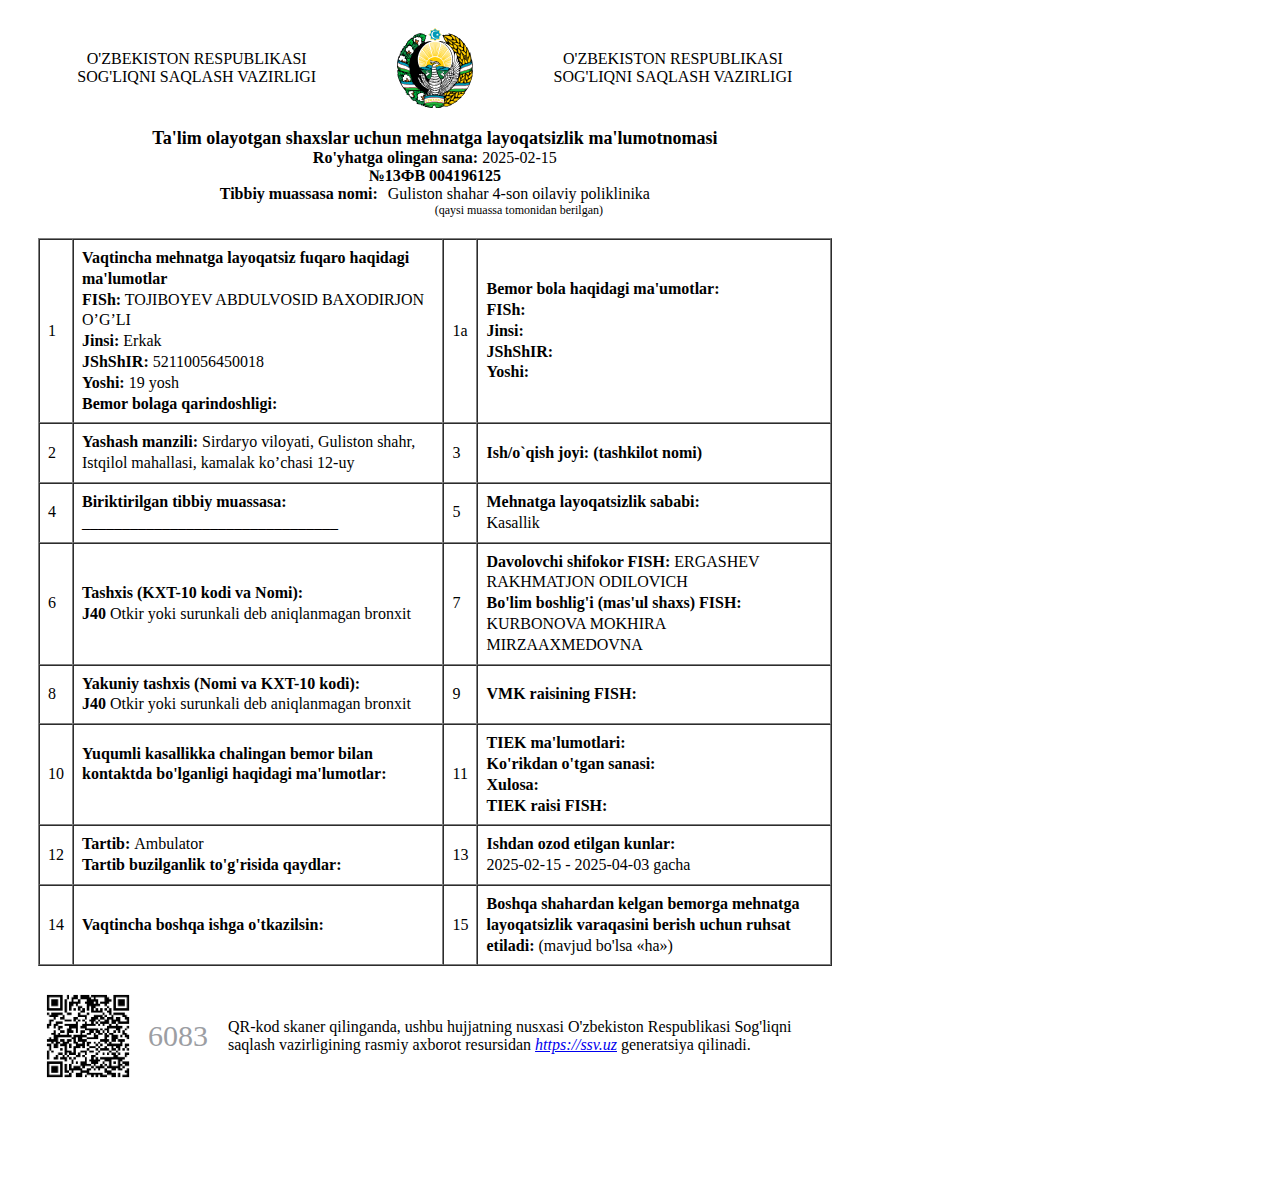
<file: tamplates/index.html>
<html><head>
  <meta http-equiv="content-type" content="text/html; charset=UTF-8"><title>PDF Preview</title></head><body>
  
  
      <meta charset="UTF-8">
      <title>Vaqtincha mehnatga layoqatsizlik varaqasi</title>
  
      <style>
          * {
              box-sizing: border-box;
              -moz-box-sizing: border-box;
          }
  
          .content_pdf {
              margin: 0;
              padding: 0;
              height: 297mm;
              width: 210mm;
          }
  
  
          table.mytable {
              width: 100%;
              margin-bottom: 20px;
          }
  
          table.mytable tbody tr td {
              /*padding: 2mm;*/
              border-collapse: collapse;
              padding: 8px;
              /*border: 1px solid #000;*/
              line-height: 1.3;
          }
  
          body {
              padding: 20px 10px 30px 30px;
          }
  
  
          table.mytable tr td {
  
          }
  
          .header {
              display: flex;
              align-items: center;
              justify-content: space-around;
              margin-bottom: 20px;
              text-align: center;
          }
  
          .bottom-header {
              display: flex;
              flex-direction: column;
              align-items: center;
              margin-bottom: 20px;
          }
  
          .flex {
              display: flex;
          }
  
          .inner-block {
              display: flex;
              flex-direction: column;
              align-items: center;
              margin-left: 10px;
          }
  
          .inner-block span {
              font-size: 12px;
          }
  
          .footer {
              display: flex;
              align-items: center;
          }
  
          .footer .code-container {
              display: flex;
              align-items: center;
              margin-right: 20px;
          }
  
          .code {
              margin-left: 10px;
              font-size: 30px;
              color: #9c9ea3;
              font-weight: 400;
          }
      </style>
  
  
  <div class="content_pdf">
      <div class="header">
          O'ZBEKISTON RESPUBLIKASI <br>
          SOG'LIQNI SAQLASH VAZIRLIGI
  
          <svg xmlns="http://www.w3.org/2000/svg" width="80" height="80" viewBox="0 0 191.453 201.48">
              <path fill="#fc0" d="M95.89 35.175c.148 0 .294.005.44.007v35.68c-.146-.003-.292-.006-.44-.006-.146 0-.293.003-.44.006v-35.68c.147-.002.294-.007.44-.007zm2.08.06c.293.018.585.04.876.064l-1.48 35.607a23.116 23.116 0 0 0-.878-.042zm2.506.238c.292.038.584.078.874.123l-2.951 35.399c-.29-.032-.583-.058-.877-.079zm2.487.41c.288.058.576.12.862.186l-4.398 35.063a23.572 23.572 0 0 0-.87-.118zm2.447.586c.285.079.57.16.852.245l-5.812 34.603a23.385 23.385 0 0 0-.867-.16zm2.403.754c.28.098.557.2.834.305l-7.185 34.02c-.283-.072-.57-.139-.857-.2zm5.06 2.22c.265.14.53.284.791.43L103.651 72.22c-.276-.1-.555-.195-.836-.285zm2.178 1.247c.257.158.511.32.765.484l-11.193 31.421a23.112 23.112 0 0 0-.822-.32zm2.09 1.379c.248.175.495.352.739.533l-12.301 30.417a22.505 22.505 0 0 0-.809-.36zm1.994 1.504c.238.192.475.386.71.583l-13.329 29.33a23.844 23.844 0 0 0-.793-.4zm1.894 1.613c.23.206.455.417.68.629l-14.277 28.18a23 23 0 0 0-.776-.436zm1.79 1.72c.217.22.431.441.644.666l-15.137 26.972c-.248-.161-.5-.317-.755-.468zm1.68 1.805c.205.234.408.47.609.708l-15.91 25.714a24.668 24.668 0 0 0-.736-.501zm1.57 1.883c.194.245.385.494.573.744l-16.599 24.426a22.19 22.19 0 0 0-.715-.536zm1.456 1.956c.18.256.36.514.536.775l-17.2 23.106a24.301 24.301 0 0 0-.69-.567zm2.335 3.656c.158.274.314.549.467.827l-18.064 20.691a23.252 23.252 0 0 0-.647-.62zm1.137 2.09c.146.283.289.568.43.855l-18.428 19.342a25.06 25.06 0 0 0-.622-.653zm1.027 2.124c.132.29.26.582.388.875L113.7 79.291a24.27 24.27 0 0 0-.59-.679zm.915 2.145c.12.297.236.597.35.897l-18.918 16.66a25.937 25.937 0 0 0-.565-.706zm.808 2.161c.106.303.207.608.308.914l-19.05 15.343a23.99 23.99 0 0 0-.536-.73zm.701 2.17c.092.308.181.617.267.928L115.603 81.87a25.953 25.953 0 0 0-.505-.752zm.599 2.172c.078.312.154.626.227.94l-19.11 12.778c-.153-.262-.31-.52-.472-.775zm.75 3.46c.059.318.112.636.165.955L116.98 84.301a25.206 25.206 0 0 0-.419-.81zm.345 2.147c.045.32.086.642.126.964l-18.83 9.639a25.11 25.11 0 0 0-.385-.83zm.256 2.131c.032.32.061.642.088.965l-18.63 8.503a24.79 24.79 0 0 0-.35-.845zm.17 2.108c.02.32.038.642.052.964l-18.39 7.409a23.807 23.807 0 0 0-.314-.858zm.089 2.079c.008.321.01.644.011.967l-18.105 6.359a25.958 25.958 0 0 0-.28-.874zm.006 2.05c-.005.324-.012.646-.023.968l-17.788 5.354a25.986 25.986 0 0 0-.242-.888zm-.065 2.022c-.017.32-.034.64-.056.96l-17.446 4.396c-.063-.3-.13-.599-.202-.895zm-.297 3.547a56.42 56.42 0 0 1-.118.952l-16.759 2.786c-.04-.305-.084-.609-.135-.91zm-.258 1.918c-.048.317-.1.632-.155.947l-16.344 1.954a26.15 26.15 0 0 0-.098-.917zm-.325 1.88c-.06.314-.122.627-.188.939l-15.91 1.167a26.328 26.328 0 0 0-.062-.92zm-.384 1.841c-.07.31-.142.62-.218.927l-15.468.425c-.003-.308-.01-.615-.022-.92zm-.442 1.799c-.081.307-.166.612-.253.916l-15.005-.275c.01-.297.017-.595.017-.895v-.025zm-77.752.916c-.087-.304-.171-.61-.253-.916l15.241-.28v.026c0 .3.007.597.017.895zm-.477-1.788a52.309 52.309 0 0 1-.219-.927l15.71.432a23.39 23.39 0 0 0-.023.92zm-.415-1.83a53.274 53.274 0 0 1-.187-.938l16.16 1.187c-.025.305-.047.611-.062.92zm-.357-1.871c-.054-.315-.107-.63-.155-.947l16.597 1.985c-.038.303-.07.61-.098.917zm-.295-1.913a56.088 56.088 0 0 1-.118-.952L72.49 91.44c-.05.302-.094.605-.134.91zm-.359-3.54c-.022-.32-.04-.64-.056-.96l17.705 4.461c-.073.296-.14.595-.203.896zm-.099-2.013a54.284 54.284 0 0 1-.022-.967l18.053 5.433c-.085.294-.166.59-.241.888zm-.027-2.05c.001-.324.004-.647.011-.968l18.373 6.453c-.098.289-.191.58-.28.873zm.048-2.083c.014-.322.033-.644.052-.964l18.653 7.515c-.11.284-.216.57-.316.858zm.134-2.107c.026-.323.056-.644.088-.965l18.893 8.623c-.121.279-.238.56-.35.845zm.218-2.132c.039-.322.08-.643.126-.963l19.089 9.772c-.133.274-.261.551-.385.83zm.306-2.156c.053-.319.107-.637.165-.954l19.237 10.963a25.22 25.22 0 0 0-.42.81zm.688-3.476c.074-.314.149-.628.228-.94L76.088 82.01a27.63 27.63 0 0 0-.472.776zm.559-2.184c.086-.31.175-.62.267-.927l19.35 14.222a24.64 24.64 0 0 0-.505.752zm.66-2.183c.1-.306.203-.611.308-.914L77.31 80.252c-.183.24-.36.484-.535.73zm.767-2.179c.114-.3.23-.6.349-.897l19.134 16.852c-.192.232-.38.468-.565.707zm.877-2.167c.126-.293.256-.585.387-.875l18.916 18.193c-.201.222-.398.45-.591.679zm.985-2.144c.14-.286.284-.572.43-.855l18.62 19.544c-.211.214-.418.432-.622.653zm1.1-2.119c.153-.277.309-.553.467-.826l18.244 20.898c-.219.203-.435.41-.646.62zm2.265-3.706c.177-.261.356-.519.536-.775l17.354 23.314c-.233.185-.463.374-.69.568zm1.42-1.986c.188-.25.378-.5.572-.745l16.74 24.634c-.24.175-.479.353-.714.536zm1.533-1.92c.2-.238.404-.474.609-.708l16.038 25.922c-.249.162-.495.328-.737.5zm1.646-1.847c.212-.225.427-.447.644-.667l15.247 27.171c-.254.151-.506.307-.755.468L68.307 47.591zm1.754-1.757c.224-.212.45-.422.678-.629L85.123 73.56c-.262.14-.52.285-.777.435zm1.863-1.66c.235-.196.472-.39.71-.582l13.412 29.514c-.267.128-.531.261-.793.4zm1.965-1.553c.245-.181.491-.358.739-.533l12.371 30.59c-.272.115-.542.235-.809.36zm2.064-1.428c.253-.164.508-.326.765-.484l11.25 31.585c-.276.102-.55.208-.822.32zm2.152-1.3c.262-.147.526-.29.791-.43l10.058 32.49c-.28.09-.56.185-.836.285zm5.018-2.346c.277-.104.554-.207.833-.306l7.208 34.126c-.287.061-.572.128-.856.2l-7.197-34zm2.384-.814c.282-.086.567-.166.852-.245l5.827 34.688c-.29.048-.58.101-.866.16zm2.437-.645c.287-.065.574-.128.862-.186l4.407 35.13c-.292.035-.582.073-.87.119zm2.475-.473c.29-.045.581-.085.873-.123l2.954 35.443c-.293.022-.586.047-.877.079zm2.504-.297c.291-.024.583-.046.876-.064l1.481 35.63a23.19 23.19 0 0 0-.877.04zm2.971 80.56c12.23 0 22.161-9.59 22.161-21.398 0-11.824-9.931-21.399-22.161-21.399-12.246 0-22.161 9.575-22.161 21.399 0 11.809 9.915 21.399 22.161 21.399"></path>
              <path fill="#128c49" d="M60.799 105.608c1.916-.087-1.113-1.675 0 0 2.002 2.901 8.316 8.946 10.319 11.64 1.437 1.9 1.437 4.473 2.224 6.493 1.438 4.37 7.53 4.024 11.757 4.145 10.37.276 20.517 4.024 30.272.449v-.45c3.559-2.123 4.107-6.268 5.664-9.636 2.327-4.8 6.982-7.823 10.199-12.089-6.76-.328-13.536-.673-20.415 0-3.32.346-6.76.45-10.2-.103-8.213-1.572-16.085-2.349-24.18-1.572-5.202.57-10.421.898-15.64 1.123"></path>
              <path fill="#165016" d="M70.178 113.46c.495-1.237 2.229-1.362 3.22-.99.37.247.99.867.99 1.61.124-.372-.124-.62-.373-.62-1.361-.37-2.972-.866-3.837.372m.333-6.195c.494-1.238 2.228-1.361 3.22-.989.37.247.99.865.99 1.609.123-.373-.124-.62-.371-.62-1.363-.37-2.974-.865-3.839.373m11.811 7.78c.497-1.238 2.229-1.363 3.22-.99.372.247.99.867.99 1.61.124-.373-.123-.62-.37-.62-1.362-.37-2.972-.867-3.84.37m.168-5.196c.494-1.237 2.228-1.361 3.219-.988.37.247.99.865.99 1.608.124-.372-.123-.62-.372-.62-1.362-.37-2.972-.865-3.837.373m-1.997-2.036c.495-1.238 2.229-1.362 3.22-.989.37.247.99.865.99 1.609.124-.373-.124-.62-.373-.62-1.361-.371-2.972-.865-3.837.372m-1.996 16.307c.494-1.238 2.228-1.362 3.219-.99.37.246.99.866.99 1.61.124-.371-.123-.62-.372-.62-1.362-.371-2.972-.867-3.837.372m-3.993-3.865c.494-1.24 2.228-1.363 3.219-.99.37.246.99.866.99 1.608.124-.371-.123-.618-.372-.618-1.361-.373-2.972-.867-3.837.37m7.153-2.367c.496-1.24 2.228-1.363 3.219-.99.373.247.99.867.99 1.608.124-.37-.123-.618-.37-.618-1.361-.372-2.972-.867-3.839.371m29.281 5.077c.497-1.238 2.229-1.362 3.22-.989.372.247.99.865.99 1.609.124-.373-.123-.62-.37-.62-1.362-.37-2.973-.865-3.84.373m-6.154-11.354c.494-1.238 2.228-1.361 3.219-.988.37.247.99.865.99 1.608.124-.373-.123-.62-.372-.62-1.362-.37-2.972-.865-3.837.373m-1.997-2.37c.495-1.237 2.229-1.36 3.22-.988.37.247.99.865.99 1.609.123-.373-.124-.62-.373-.62-1.361-.37-2.972-.865-3.837.373m2.495-2.202c.496-1.238 2.228-1.364 3.219-.99.373.246.99.866.99 1.61.124-.373-.123-.62-.37-.62-1.362-.371-2.972-.867-3.84.37m13.478 1.293c.494-1.237 2.228-1.363 3.219-.99.37.247.99.867.99 1.61.124-.372-.123-.62-.372-.62-1.361-.37-2.972-.867-3.837.371m1.33-2.202c.495-1.237 2.23-1.361 3.22-.988.37.247.99.865.99 1.608.124-.372-.123-.62-.372-.62-1.362-.37-2.972-.865-3.837.373m-15.365 7.164c.665-1.663 2.994-1.83 4.325-1.33.5.332 1.331 1.163 1.331 2.161.168-.498-.165-.83-.498-.83-1.83-.5-3.993-1.166-5.158.498m2.164 2.329c.665-1.664 2.994-1.83 4.325-1.331.498.333 1.331 1.165 1.331 2.164.166-.5-.167-.833-.5-.833-1.829-.498-3.993-1.164-5.156.5m-31.446 2.662c.666-1.664 2.995-1.831 4.326-1.331.5.333 1.33 1.164 1.33 2.162.168-.498-.165-.831-.497-.831-1.831-.5-3.993-1.166-5.159.498m3-1.785c.666-1.664 2.996-2.204 4.327-1.706.498.333 1.33 1.166 1.33 2.164.166-.5-.167-.833-.5-.833-1.829-.498-3.992-1.163-5.156.5m-2.168-2.166c.666-1.663 2.995-1.83 4.326-1.33.498.332 1.33 1.163 1.33 2.161.166-.498-.167-.83-.5-.83-1.829-.5-3.992-1.166-5.156.498m2.827-2.828c.666-1.663 2.995-1.83 4.326-1.33.5.332 1.331 1.163 1.331 2.161.167-.498-.165-.83-.498-.83-1.831-.5-3.993-1.166-5.159.497m-11.811-7.985c.665-1.664 2.995-1.83 4.326-1.331.498.332 1.33 1.165 1.33 2.163.166-.5-.167-.832-.5-.832-1.829-.499-3.992-1.164-5.156.5m-1.664-2.537c.666-1.664 2.995-1.83 4.326-1.33.498.332 1.33 1.163 1.33 2.161.166-.498-.166-.83-.5-.83-1.828-.5-3.992-1.166-5.156.497m14.696 2.649c.496-1.232 2.225-1.352 3.217-.993.377.257.993.873.993 1.626.12-.376-.12-.633-.377-.633-1.352-.36-2.96-.856-3.833.376v-.376m4.004 4.911c.497-1.232 2.225-1.352 3.218-.992.376.256.992.873.992 1.608.12-.359-.12-.616-.376-.616-1.352-.376-2.96-.872-3.834.377v-.377m-.342 4.655c.496-1.232 2.242-1.352 3.234-.993.36.257.993.873.993 1.626.12-.376-.137-.633-.376-.633-1.37-.36-2.978-.856-3.85.376v-.376m-1.66 2.96c.496-1.232 2.241-1.369 3.216-.992.377.257.993.873.993 1.608.137-.376-.12-.616-.36-.616-1.368-.376-2.977-.872-3.85.377v-.377m32.155-.838c.496-1.232 2.224-1.352 3.217-.993.376.257.992.873.992 1.626.12-.376-.12-.633-.376-.633-1.352-.36-2.96-.856-3.833.376v-.376m-6.76 2.79c.497-1.25 2.225-1.37 3.217-.993.377.24.993.855.993 1.608.12-.376-.12-.616-.376-.616-1.352-.376-2.96-.873-3.834.36v-.36m-2.105-4.107c.497-1.249 2.225-1.369 3.218-.992.376.24.992.855.992 1.608.12-.376-.12-.616-.376-.616-1.352-.376-2.96-.873-3.834.36v-.36m3.269 1.66c.667-1.66 2.995-1.83 4.33-1.335.496.343 1.334 1.164 1.334 2.174.154-.497-.17-.839-.513-.839-1.831-.496-3.987-1.164-5.151.496v-.496m3.166-2.156c.667-1.66 2.994-1.831 4.312-1.335.514.325 1.335 1.164 1.335 2.156.171-.496-.154-.821-.496-.821-1.831-.496-3.988-1.164-5.151.496v-.496"></path>
              <path fill="#0099b5" stroke="#000" stroke-width=".695" d="M56.589 99.383c2.875 0 5.544-.548 8.436-1.112.942-.223 1.9-.103 2.841.017 1.027.137 2.037.274 3.03-.017 4.106-1.335 7.546-6.88 11.088-5.545 7.102 2.67 15.64 7.872 23.068 2.67 1.677-1.113 3.217.445 4.552 1.317.838.548 2.07.462 3.337.394 1.06-.068 2.122-.137 2.994.171 2.208.77 4.432.89 6.64.993.342.12.667.342 1.01.445 2.772.342 5.322.547 7.871 1.78.993.547 2.225.547 3.32.547v.445c-.222.222-.445.445-.65.667-1.01 1.66-1.112 3.987-2.79 4.33-2.07.547-4.175.376-6.314.188-1.609-.137-3.251-.291-4.877-.086-4.21.445-8.54.788-12.766.223-3.166-.445-6.297-.428-9.429-.394-3.132.034-6.263.069-9.412-.376-2.995-.445-5.887-.445-8.881-.343-3.32 0-6.76.89-9.977.12-1.352-.342-2.858-.154-4.364.034-1.848.24-3.713.48-5.287-.256-2.003-.993-2.773-6.212-3.44-6.212"></path>
              <path fill="#fff" d="M111.115 107.238c2.94 1.06 9.91 3.843 7.25 5.561-3.32 2.174-4.654 1.01 2.328 4.997l-2.328 4.655s-14.306-7.65-7.153-8.642c6.797-.96 4.432-3.402-1.384-6.505zm-30.3-1.377c-2.864 1.026-10.052 3.862-7.37 5.603 3.337 2.174 4.654 1.01-2.327 4.997l2.327 4.655s14.306-7.65 7.153-8.642c-6.735-.95-4.474-3.357 1.226-6.42z"></path>
              <path fill-rule="evenodd" d="M124.729 37.836c-1.823-2.606-6.288-9.326-7.852-14.707 0 0-.282-1.13-1.198-2.395a8.108 8.108 0 0 0-.377-.48 7.97 7.97 0 0 0-2.036-1.728s7.849-1.22 13.903-1.22c2.118 0 4.015.15 5.28.553 1.428.456 2.029.616 2.168.616.332 0-2.048-.941-2.048-.941l-3.44-4.227s12.646 3.217 15.196 5.664l-.342-1.557a105.464 105.464 0 0 0 5.06 3.32c2.848 1.99 6.01 4.449 6.919 6.109l-.445-2.772s10.883 9.754 12.2 14.425l.566-1.899s4.774 7.547 6.982 12.544l.667-2.003s6.879 13.536 7.204 15.761l1.233-1.557s.402 1.682.94 4.124l.105.48c.833 3.808 1.933 9.194 2.394 13.022 0 0 2.105 1.335 2.875 13.433 0 0-.445 13.297-.223 15.196l.993-1.112s-1.215 10.421-1.985 13.193l1.334-.667s-3.884 14.426-5.664 17.421c0 0-4.33 15.298-15.298 26.61l2.207.342s-6.537 8.197-10.866 10.644h2.224s-6.287 5.19-10.273 8.214l-.636.48c-.966.718-1.744 1.264-2.182 1.506l1.986 1.01s-6.093 2.43-8.865 4.312c0 0-3.764 2.224-6.76 3.114l1.54 1.335s-5.201 1.317-9.428 2.772c0 0-1.622 1.217-5.413 1.219-1.45 0-3.217-.179-5.334-.671 0 0-6.331 2.892-7.444 3.217 0 0-8.28.945-11.748.945-.464 0-.843-.018-1.104-.056 0 0 .651-5.544-4.02-6.332-4.21.667-3.749 6.211-3.749 6.211v.002c-8.881 0-20.192-3.098-20.192-3.098l-.445-2.995s-2.407 1.728-3.84 1.728c-.655 0-1.108-.359-1.037-1.403.07-1.059-.196-1.42-.594-1.42-.846 0-2.281 1.643-2.281 1.643-1.78-1.985-.668-3.097-.668-3.097-.696.051-1.393.077-2.09.078-7.426 0-9.666-3.193-9.666-3.193l1.112-1.095-4.226-5.117c-.785.076-1.503.107-2.151.107-3.192 0-4.728-.757-4.728-.757l.445-1.78c-1.284 0-2.518-.625-3.452-1.27a11.13 11.13 0 0 1-1.648-1.4l.667-1.54c-2.002-1.78-5.767-7.102-5.767-7.102-5.322-1.557-6.657-3.114-5.767-3.56.89-.444 2.225-.221 0-1.984-2.224-1.78-2.224-3.56-2.224-3.56l1.557-.222C7.236 142.302 3.232 125.223 3.232 125.223c-.656-.745-1.099-2.287-1.395-3.928a20.33 20.33 0 0 1-.08-.468c-.432-2.636-.51-5.358-.51-5.358l1.113-.445c-1.318-1.977-1.985-9.775-.504-9.775l.34.027c1.171 0 .59-1.34.59-1.34-6.16-6.796-.313-27.53.562-30.484-.257-.228-.43-.263.329-1.021 1.112-1.113 3.337-4.21 3.337-4.21-.667-3.114.445-4.004.445-4.004l1.763.667c-1.096-5.322.667-7.546.667-7.546l1.557.89c.445-3.098 3.542-7.753 3.542-7.753l1.558.223c-.445-2.224.89-5.117.89-5.117s1.011.337 1.684.337c.422 0 .711-.131.54-.559-.445-1.095 2.875-3.097 3.097-4.655.223-1.54.223-3.097.223-3.097l1.557 1.335c-.223-3.115 4.655-9.549 4.655-9.549s-.131 2.626.213 2.626c.103 0 .249-.236.454-.846.89-2.67 8.437-7.325 8.437-7.325l1.318 1.558c-.445-2.447 6.211-8.882 6.211-8.882l.445 1.113c.445-1.113 7.102-3.988 7.102-3.988v1.112c1.557-1.334 7.991-1.557 7.991-1.557l.223 1.112 1.985-1.112c.89.668.89 2.653.89 2.653.97-.323 2.635-1.46 3.645-1.46.378 0 .665.161.787.587.445 1.54.89 2.43.89 2.43l4.654.89c-1.317 5.544-2.874 6.657-2.874 6.657l1.112.89c-1.335 3.987-2.892 3.987-2.892 3.987l1.335 2.225c-.445.89-2.003 2.207-2.003 2.207l1.335 1.78v.363c.099-.044 3.057-1.192 3.109-1.21 6.079-2.123 10.912-2.41 13.078-2.41.798 0 1.234.04 1.234.04C54.929 43.475 52.6 75.1 52.6 75.1c-.923 9.908 1.298 17.925 4.313 23.992l.143.285a44.444 44.444 0 0 0 6.067 9.024 41.148 41.148 0 0 0 1.795 1.938c1.759 1.782 2.981 2.682 2.981 2.682 1.13.116 2.293 1.373 3.34 2.984 1.687-.953 2.846-1.606 3.591-2.059.41-.24.684-.428.838-.565l.137-.154.004-.008c-.062-.076-.35-.258-.757-.454-.462-.24-1.078-.548-1.797-1.01-.462-.291-.735-.702-.735-1.147.034-.787.702-1.386 1.557-2.002 1.742-1.188 4.56-2.308 6.277-2.932.352-.01.701-.017 1.053-.023-1.479.51-5.692 2.045-7.596 3.57 1.904-1.525 6.117-3.059 7.596-3.57.38-.005.76-.009 1.139-.009h.055c.247 0 .492.002.74.006l-.263.135-.165.087c.17.008.338.013.51.02-.057.04-.11.084-.16.132l-.435-.108c-1.803.927-3.326 1.806-4.387 2.59-1.113.821-1.677 1.574-1.643 1.985 0 .274.17.565.787.873.597.298 1.563.564 2.928.75.046.009.09.014.135.02.152.024.295.05.432.081.523.113.933.263 1.245.466.394.257.616.65.616 1.078-.034.822-.667 1.592-1.54 2.43-2.243 2.113-6.31 4.412-7.48 5.049.599 1.408.96 2.43.96 2.43.746 2.076 2.21 3.097 3.61 3.591-1.63-.304-3.097-.865-4.1-1.922 1.003 1.057 2.47 1.618 4.1 1.923.869.297 1.78.448 2.699.445.427 0 .689-.032.69-.032.033-.024.063-.048.095-.073 1.113-.823 1.99-1.852 2.683-2.98l.44-.77c.377-.72.688-1.464.944-2.213.09-.26.173-.52.25-.778.39-1.323.62-2.63.754-3.78.031-.271.058-.543.082-.815.158-1.843.074-3.12.074-3.12s-.196-3.278-.08-7.28c.103-3.509.444-7.574 1.366-10.48.536-1.684 1.264-2.977 2.257-3.546 0 0-10.422-1.112-6.212-12.646 0 0-.846 4.234 7.358 4.234.205 0 .416-.002.633-.007 0 0 .824-.143 2.109-.143 1.915 0 4.86.318 7.646 1.905 0 0 .186-.022.47-.022.929 0 2.916.239 3.02 2.281 0 0 4.159 1.574 4.193 6.11 0 0-2.861-1.356-4.751-1.356-.417 0-.786.064-1.067.226 0 0-.171 1.694-3.64 1.694-.334 0-.7-.017-1.1-.051 0 0-1.065.534-1.016 3.55.033 1.848.483 4.63 1.856 8.79.215.656.453 1.342.717 2.069 3.58 9.9 4.274 12.053 5.216 13.633.087.146.176.289.271.433.21.318.442.64.725 1.027.5.696 1.163 1.424 1.83 2.3.159.208.318.423.474.65l.793 1.157s.262.032.69.032c1.466 0 4.874-.39 6.22-3.842.025-.063.05-.128.072-.194 0 0 .076-.215.217-.584.047-.124.1-.264.162-.418.011-.025.02-.051.03-.076a.55.55 0 0 1 .08.248.75.75 0 0 1-.044.315v.001a.766.766 0 0 0 .045-.316.561.561 0 0 0-.08-.248c.014-.04.031-.08.047-.12l-.18-.1a57.93 57.93 0 0 1-3.922-2.399c-1.164-.77-2.31-1.625-3.2-2.446-.873-.839-1.506-1.61-1.523-2.43-.017-.429.205-.822.599-1.079.393-.274.94-.444 1.677-.547 1.437-.188 2.447-.462 3.063-.77.633-.326.804-.599.804-.873.017-.41-.547-1.164-1.66-1.985-1.112-.822-2.72-1.745-4.637-2.738-.118-.06-.232-.118-.34-.175l.061.005-.565-.283c-2.33-.5-4.659.166-7.155-.333l.167-.5c2.477-.164 5.61-.984 7.61 1.121.718.071 1.438.119 2.159.142a36 36 0 0 0 1.04.025l.073.028c5.229-1.293 11.085-1.203 16.467-1.272a4.17 4.17 0 0 0 .804-.329c.666-.498-1.33-1.163-.832-1.663.332-.499 1.83 0 2.163-.333 1.331-2.33-2.164-3.493-4.16-4.159 2.496-.332 4.493 1.83 6.987 1.83l.999-.166c.192.004.382.004.568.004-.187 0-.377 0-.569-.005.356-.633.708-1.294 1.046-1.978 3.006-6.064 5.22-14.07 4.298-23.96 0 0-2.328-31.624-35.27-42.268 0 0 .436-.04 1.235-.04 1.675 0 4.945.173 9.153 1.232a47.463 47.463 0 0 1 10.06 3.812zM83.424 105.89c.438.017.866.002 1.17-.2.04-.04.085-.075.127-.112-.477-.005-.944.061-1.297.312zm1.297-.312c1.219.012 2.493.477 2.035-.553-.313-.47-1.358-.053-2.035.553zm-5.285-12.572c-2.662.998-4.824 2.995-6.988 4.824-.83.665-2.162-.333-2.994.665 3.494.168 6.655 2.662 10.315 1.831.833-.167 1.664-.998 1.331-1.997-2.33.666-4.658.666-6.82 0-.333-.167.998-.5 1.33-1.165l.166-.665c1.663-.333 2.83.167 2.662-1.997 0-.332 1.33-.665.998-1.496zm34.545 4.192c-.785-.001-1.592.04-2.434.134l.665.165c11.64.802 12.26 2.247 10.814 1.498-3.328.998-6.655.998-9.983.333.998.998 2.83.498 3.828 1.496-2.995.666-6.655 2.662-9.317.333.666 2.662-2.662 3.327-4.658 3.827 1.663 0 3.493.499 4.991-.5.665-.332 1.496-.998 2.162-1.33 1.663-.832 3.66.332 5.158-.832 2.827-1.996 5.822-1.83 8.817-2.829v-.665c-3.65-.812-6.64-1.622-10.043-1.63zm-51.578 2.223a.912.912 0 0 0-.435.072c-1.166.666-2.662.999-3.993.999.999 1.996 1.83 4.325 3.826 4.99 1.79.651 4.215.192 6.345.172a3.553 3.553 0 0 0-.188.161c3.993-.165 7.818.333 11.81-.165-3.55.16-8.664-2.339-11.548-.06-1.161-.985-2.736-2.137-1.594-3.768-2.163.666-3.494 1.499-5.158 2.995 0-.998.833-1.83.998-2.662 0-.665-.83-1.163-.332-1.996.135-.269.38-.64.82-.688-.193-.02-.38-.045-.55-.05zm.55.05c.114.012.23.022.346.022a.959.959 0 0 0-.346-.022zm18.647 1.353c1.164 1.331 3.993 2.497 4.824.999.665-1.331-3.16-.499-4.824-.999zm49.319 5.244c-.157.208-.313.41-.469.609-3.295 4.208-6.198 6.345-6.198 6.345-1.384.143-2.822 1.994-4.033 4.116-2.185-1.238-3.443-1.93-3.975-2.337a1.29 1.29 0 0 1-.244-.252l.055-.056c.103-.068.274-.188.514-.308.479-.24 1.163-.581 1.984-1.095.463-.308.736-.701.736-1.146-.034-.788-.701-1.386-1.557-2.002-.89-.6-2.036-1.18-3.183-1.694a46.937 46.937 0 0 0-2.745-1.108c5.254-.413 11.105.12 16.525-.652.9-.044 1.77-.163 2.59-.42zm-50.093.158c-1.09.61-2.029 1.198-2.778 1.747-1.147.873-1.9 1.643-1.916 2.516 0 .633.444 1.13 1.163 1.472.719.359 1.78.633 3.269.838.684.103 1.13.257 1.386.428.257.188.308.325.325.53 0 .308-.257.822-.77 1.37-.496.564-1.198 1.18-2.002 1.78-1.592 1.214-3.508 2.378-4.792 3.13-.44.248-.804.45-1.053.587-.557-1.263-1.268-2.737-2.061-4.049 2.54-1.454 3.909-2.171 4.517-2.698.206-.188.36-.376.377-.667 0-.274-.171-.445-.325-.565-.171-.137-.377-.24-.616-.376-.496-.257-1.147-.582-1.917-1.078-.36-.24-.445-.428-.445-.582-.017-.223.223-.616.72-1.027.495-.41 1.197-.855 1.967-1.266 1.574-.822 3.491-1.558 4.757-2.02zm30.128 1.314c.47.166 1.049.379 1.678.622 1.575.633 3.492 1.488 4.724 2.327.838.547 1.3 1.147 1.266 1.455 0 .154-.085.342-.445.581-1.163.753-2.036 1.079-2.532 1.438-.154.137-.326.308-.326.582.017.29.188.479.394.667.205.188.513.394.907.633.72.436 1.785 1.03 3.276 1.875-.793 1.464-1.466 2.99-1.936 4.13-.78-.44-1.552-.896-2.315-1.367-1.609-.975-3.526-2.276-4.775-3.44-.838-.787-1.352-1.54-1.335-1.95.018-.206.069-.343.325-.531.257-.171.719-.342 1.403-.428 1.472-.205 2.533-.48 3.252-.839.719-.359 1.164-.855 1.164-1.471-.017-.873-.77-1.643-1.917-2.515-.755-.567-1.705-1.155-2.808-1.769zm7.643 5.086a1.99 1.99 0 0 1-.232.173c-.402.263-.775.478-1.107.658-.665.36-1.168.586-1.42.797.252-.21.755-.436 1.42-.797.332-.18.705-.395 1.107-.658.088-.056.165-.114.232-.173zm-43.103 1.3c-.422.286-1.057.654-1.946 1.157-.593.336-1.298.733-2.128 1.206v-.001c.83-.473 1.535-.869 2.128-1.205.889-.503 1.524-.871 1.946-1.157zm-4.547 2.244l-.274.155zm16.664 1.046c.187.05.37.102.55.152-.18-.05-.363-.103-.55-.152zm33.526.443l-2.618 5.254zm-.878.268l-2.034 4.07zm-1.663 6.338c.058.161.094.331.094.51v.002c0-.18-.036-.35-.095-.512z"></path>
              <g>
                  <path fill="#fff" d="M69.458 168.877c.17-5.322-7.82-5.493-11.158-4.33-1.66.497-3.32.822-4.825 2.003-2.482 1.985-1.66 5.818.17 8.145-1.83 1.49-1.163 3.491-.82 5.151.495 2.174 4.158 1.01 4.654 1.831 1.66 2.84 5.818 2.328 8.317 1.831 1.163-.17 1.83-1.985 1.66-3.49-.942 1.728-2.739 1.608-4.535 1.488-.788-.034-1.575-.085-2.276.017 1.814-.667 2.156-2.84 3.49-4.004-2.498-.496-4.158-2.995-4.5-5.322 2.327-.325 4.158.496 6.332 1.164.154-1.831-.668-4.159.821-5.494.667-.667 1.831.497 2.67 1.01m-27.29-8.99c-2.334-2.337-6.987-1.33-9.814-.332-2.33.665-4.16 3.492-2.83 5.989.5 1.164 1.832 1.164 3.163 1.164-.999 1.663-1.831 3.993-.333 5.158.665.666 1.996.666 3.16.166 0 2.496 3.66 2.329 5.491 1.996.333 0 .666-.666.498-.998-.332-.333-1.33-.166-1.496-.498-.5-1.166.333-3.162-.167-3.495-1.497-1.331-3.493-2.33-4.491-3.993 1.496-.831 3.16-.666 4.823-.666-.165-1.496-.998-3.16.168-4.158.665-.665 1.663.498 2.494 1.164.168-.666-.165-.999-.665-1.497m-15.647-38.771c.343-3.987-5.15-4.484-7.478-3.32-1.831.839-1.66 3.987-.992 5.99-1.01-.343-2.328-.993-2.995-.172-1.01 1.66-1.01 4.159.821 5.322-1.163 1.677-.821 3.834 1.01 4.826 1.66.839 3.149 1.335 4.98 1.01a55.442 55.442 0 0 0-3.816-2.67c.958-1.095 2.361-.975 3.781-.855.753.068 1.506.12 2.208.017-.342-1.985-.513-4.159 0-6.144 2.156.668 3.662 2.995 3.49 5.151 1.49 0 2.996-.325 4.484-.171-.325 1.677-1.985 2.173-2.652 3.508 4.158.993 5.647-4.175 4.826-7.324-.343-1.164-1.335-1.66-2.499-1.506-.17-1.335 0-2.652-.667-3.662-.839-1.164-3.662-1.489-4.5 0M15.548 71.71c-.498-2.662-4.49-2.83-6.487-2.33-1.997.666-2.164 3.494-1.664 5.658-.833.165-1.831.332-2.164.83-3.16 3.495 2.497 6.157 5.159 7.82-.5-2.163 1.829-3.327 2.827-4.99.833 1.829 2.83 3.16 2.497 5.324 1.663-1.831 4.49-1.997 5.989-.999 1.164.831-1.331 1.997-1.996 3.328.998.165 2.329.498 2.994-.5 1.83-3.493.998-8.817-3.66-8.652.165-1.829 2.162-2.994 1.164-4.49-.999-1.332-2.995-1.499-4.659-.999m22.96-17.968c-1.831-.16 1.996-3.66-2.662-7.32-2.33-1.831-6.988-2.164-8.319.665-1.164 2.33-1.164 3.16-3.825 3.826-2.164.665-.999 3.66-1.166 5.824 0 .165-.666.665-.998.998.5.498 1.33-.167 1.83.165 1.664 1.331 1.83 3.66 3.826 2.497.333-.168 0-1.331.333-1.664.998-1.33 2.83-1.996 2.995-3.827 0 1.498.998 2.496 1.498 3.827.166.666.333 1.496.166 2.162 1.996-.666 3.66.5 4.825 1.996-1.33.833-3.162 1.331-4.493 1.997-.665.333.5 1.664 1.331 2.164 1.166.83 2.164-.999 2.83-1.997.998-1.498 3.327-1.663 3.66-3.495.332.168.665-.332.665-.332 1.997-2.662 1.331-7.153-2.496-7.486m7.238-18.136c-5.407-2.494-3.495-7.485-3.495-7.485-.581-4.91 4.992-3.079 4.992-3.079 1.498-4.41 6.738-.998 6.738-.998s4.659-2.08 6.488 1.496c0 0 2.413 2.413.167 7.488 0 0 3.826 7.071-2.164 7.32 0 0-.747 6.82-5.489 2.413 0 0 1.996-2.496-.75-5.824 0 0 2.996-2.994 2.912-6.073 0 0-4.659.168-5.739 1.082 0 0 .166-3.16-1.996-4.575 0 0-2.83 2.828-1.664 7.57"></path>
                  <path fill="#cc6b30" d="M69.621 171.45c-.749-.75-1.247-1.748-2.245-2.246-.168 1.746.665 3.826-.333 4.991-.333.415-1.498.333-2.08.082-1.248-.582-2.579-.998-3.91-1.08.582.498.499 1.331.999 1.746 1.163 1.165 2.578 2.163 4.242 2.247-.915.582-1.748 1.331-2.33 2.246-.332.498-.581.914-1.081 1.247 1.663.167 3.576.084 4.325-1.415.5-.83-.332-2.162.084-3.076.665-1.331.83-2.662 1.496-3.911.168-.333.5-.582.833-.831M43.5 163.215a.639.639 0 0 1-.415-.293c-.623-.75-1.082-1.497-1.996-1.871l-.21-.291c.043 1.331-.414 2.827.417 3.993-.79-.042-1.456-.042-2.162.207-.542.207-1.207.333-1.789.458l-.458.126c.998.54.998 1.205 1.996 1.745.417.208 1.208.999 1.622 1.25l.707.04c.251 1.247-.29 2.454-.456 3.66.54-.04 1.122-.04 1.29.582.456-.333 1.04-.499 1.288-.873.291-.415-.207-1.124-.54-1.664-.416-.624-.79-1.205-1.249-1.79-.207-.288-.456-.54-.498-.872-.125-.747-.375-1.829-1.166-1.913.542-.498 1.331-.374 1.915-.707.415-.207.666-.707 1.08-1.04.167-.207.333-.458.5-.666m-15.972-30.57a8.758 8.758 0 0 0-.581-3.451c-.417-1.082-1.915-1.457-2.08-2.706-.084 1.664.041 3.246.332 4.91.084.414.208.872.375 1.33-1.622-.872-3.579-.25-5.366-.54 1.455.333 2.495 1.664 3.784 2.495.293.167.665-.125 1.04-.125.875-.084 1.747.167 2.538-.04.25-.044.582-.333.831-.626.957-.956 1.415-2.413 2.662-3.034-.956 0-2.245-.5-2.91.249-.334.416-.25 1.082-.54 1.58m-11.607-47.25c-1.405-.842 4.577-3.37 4.658-1.664-.83 2.662-2.578 2.911-4.658 1.664m-.373-.165c.166-.833-.292-1.664-.79-2.33-.666-.665-1.332-1.747-1.499-2.745-1.33.498-1.664 2.91-.998 3.744.5.998 2.455.332 3.287 1.33m9.357-22.959c.833 1.164 1.997 1.331 3.162 1.83-.5.832-1.33.832-1.996.5-.833-.333-.666-1.499-1.166-2.33m6.322-.167c.333-1.664-.332-3.16-.998-4.658-1.164 1.165-.83 2.994-1.83 3.992-.5.666-1.996 0-2.994 0 .757 1.85 7.34 3.474 9.65 1.166.665-.665-1.997-1.331-3.828-.5m16.417-33.164s-1.997 2.219-.778 6.544l1.554.223s-.443 3.105 3.993 4.769c0 0 .222-3.438-2.107-3.883 0 0 2.995-1.331 3.66-4.546 0 0-3.993-.666-4.88.775 0 0-.111-2.439-1.442-3.882"></path>
                  <path fill="#184" d="M67.79 34.608c-2.995 0-4.326.666-3.66 3.993 1.33-1.33 3.327-.998 2.662-3.327.665 0 .333-.999.998-.666m5.74 132.267c.25-1.747-2.161-1.831-3.16-2.83 0 .75.082 1.332.415 2.08.5.999.333 2.163 0 3.328.584-1.165 1.414-2.745 2.745-2.83m-5.074-3.243c-2.636-2.637-6.239-4.326-9.732-4.575.415 3.411 3.16 5.24 6.404 4.908-1.33-1.331-3.076-1.913-4.575-3.078 2.579-.082 4.575 1.914 6.823 2.994.498.251 1.08 0 1.663.168-.25 0-.416-.25-.583-.417M9.893 68.05c.2-.993-.999-1.166-1.497-1.664-.332.831 0 1.83-.167 2.662.665-.167 1.498-.167 1.664-.998m21.463-1.748s-1.082 5.324-5.159 9.068c0 0 1.25 0 1.582 1.08 0 0 2.662-1.745 4.991-1.996 0 0 .831 1.414.915 2.662 0 0 1.996-7.57 5.656-13.143 0 0-1.58 0-1.747 2.995 0 0-2.162.998-3.744 1.913-1.58.914.168-.666-2.494-2.579m-2.33-1.996s1.164-.665 1.913.166c0 0-1.082 6.987-7.902 12.562 0 0-1.831-1.082-2.246-1.082 0 0 5.657-3.078 8.235-11.646m-9.65-7.155s2.58-.914 1.748-6.404c0 0-.833-3.078-2.58 0 0 0-.498 1.746-1.746 2.162-1.249.417.748.084 2.579 4.242m3.744-13.724s2.41.998 3.16 3.16c0 0-.582.665-.417 1.498 0 0-2.994-3.327-3.993-3.494 0 0 2.662 2.661 2.83 4.409 0 0-.333.165-1.166.582 0 0-1.163-1.415-4.158-1.331 0 0-1.415.998-1.331 1.996 0 0-.5-1.996.333-3.493 0 0 1.496-.833 2.827-.083 0 0-1.164.165.167-3.411m26.844-4.425s-2.938 1.272-3.677 1.346l.401.633 3.74-1.093m-5.514-4.531s-.498 3.162-.83 3.827h.748l1.08-3.743m3.911 2.413l-.25-.915-.666-.251s-2.827 1.25-3.826 3.246l.417.414s2.078-2.41 4.325-2.494M45.747 18.47l.166 5.49s-3.577-1.164-4.491 1.247l-.168.749-.914-1.164s1.414-3.827 3.909-5.158l.249.249m14.64-4.408s-3.992 3.826-3.992 5.99l-1.164.665-2.164-.5s1.166-4.824 2.662-5.49c0 0-3.493 2.33-4.325 5.157 0 0-1.83-.498-2.828 1.166l.166-4.826s3.772-1.33 4.825-2.662l.666.666s2.33-1.331 5.822-1.331l1.166-.333m-7.661 166.21c-2.242-.496-3.149 1.986-4.894 2.738 1.163 2.088 3.405 4.33 5.989 4.655-.838.171-2.088 1.25-1.831 1.42 3.149 2.584 7.478 2.413 11.483 2.242v.342c-.668.497-.839 1.25-.753 1.985.24-.154.581-.496.821-.41 2.413.342 3.337-2.328 5.082-3.32 1.164-.667-.256-4.415-.581-6.503-1.335 1.181-1.917 2.755-2.328 4.5-.17.583-.753.993-.924 1.66-.085-1.66.428-3.165 1.164-4.654 0-.086.085-.325-.154-.257-1.592 1.01-3.508.582-5.168.514-.24 0-.496-.342-.753-.428-1.078-.496-1.9-1.574-2.653-1.917-2.087-1.078-4.654-.24-7.324.753.086-.667 1.078-1.403 1.592-1.574.65-.205 1.283-.171 1.916-.137.65.051 1.3.086 1.985-.12-1.163.171-1.916-1.335-2.67-1.489m-11.362-5.322c-.941 0-2.002-.29-2.772.103-1.164.668-1.831 2.002-2.55 3.217l.394.171c1.488 1.113 3.217 1.609 4.98 1.985l-.052.394c-.325.496-.77 1.284-.496 1.335 2.327.616 5.048.445 7.102-1.112 1.163-.89 2.207-1.78 3.37-2.653-.992-.393-2.053-.565-2.994-.838-2.259-.72-3.765-1.215-6.092-.72-.941.172-2.892.326-3.44 1.113 1.934-2.276 3.44-1.506 5.374-1.9l-.052-.222c-.616-.102-2.002.12-1.83-.873h-.942m-27.346-47.59c-1.66-2.053-3.593-3.833-4.757-6.314-.086-.205-.24-.171-.428-.137a.656.656 0 0 1-.36.017v.616c-1.66 0-3.49.496-5.047-.222.12 1.66.564 3.268 2.002 4.26.222.172.12.343.051.446-.274 1.01-.445 2.276.223 3.114 2.104 2.772 5.715 3.217 8.71 4.706.393.171.89.051 1.386.051-.325 0-.103-1.095-.394-1.215-2.43-1.043-5.15-1.933-7.204-3.593.941.547 1.882 1.095 2.892 1.489 1.215.445 2.43.77 3.594.838.273 0 .273-.941-.274-1.112-3.166-1.01-5.99-2.499-8.642-4.381 2.327.719 4.261 2.43 6.76 2.652.718.12 1.386.668 2.156.839 0-.171-.052-.445.222-.445-.103-.496-.445-.89-.599-1.335l-.29-.274m1.557-5.1c-.548-.119-1.044.326-1.387.771-.393.565-.102 1.164-.273 1.78-.052.17-.223.273-.172.496-1.488-.993-2.874-3.388-1.985-4.38.942-1.045 2.995-.052 4.039 1.385l-.222-.051m6.046-10.04c.333 1.664.998 2.995.833 4.659h.665c.333-1.331.498-2.827 0-4.158 0-.168-.998.165-1.498 0m-3.327-.833c1.165 1.33 1.33 3.162 2.163 4.658h.666c.333-1.663.165-3.493-.998-4.658-.168-.333-1.166-.333-1.831 0m-2.744-58.812s4.074 3.825 3.66 7.32c0 0 .498-.998 3.742-1.247 0 0 1.165.998.833 7.653 0 0 2.578-.833 3.493-.666 0 0-1.164 3.993-3.66 5.739 0 0 .749-.998-.499-2.578 0 0 0 1.912-.914 2.745l-.75.084-.749-.75S21.539 67.3 21.79 66.8c.249-.498-1.664-.166-1.664-.166s-1.498 2.33-1.664 3.744l.747-3.246-1.247-.249s-.582-5.156-1.163-6.654l-.833.083s1.082 5.408 1.082 7.737h-.582L15.3 63.392h-.665s.914 1.663.416 2.91l-1.165-.167s-.166-2.245-.915-2.91l-.582.167s.666 2.743.417 4.49l-1.499-.083s-1.082-1.413-1.163-3.41c-.084-1.996.747-3.327.914-4.243l1.082.998s.582-2.744 2.662-5.822c0 0 .666-.833.333-2.33m28.032-12.394l1.498 1.663s3.079-2.245 6.739-1.414c0 0-.084 1.83-.333 2.329 0 0 2.246 1.498 2.995 1.582 0 0-9.152 7.32-11.646 12.477 0 0 .333-3.66-1.25-3.826-1.58-.167-.248 0-.248 0s2.829-2.662 4.99-2.995c0 0-2.91-.332-5.407 1.913l-.414-.332s.83-3.412 8.816-7.072c0 0-3.993-.582-9.733 5.075 0 0-1.08-3.576-2.827-4.493 0 0 3.244-1.83 4.575-4.824l.249-.998s1.33.498 1.996.915"></path>
                  <path fill="#00af3e" d="M68.906 179.49l.778 10.219m-37.94-88.22v6.323M2.183 87.349s-.61 5.157-.277 7.596m32.055 63.001c-4.325-.112-8.54-.888-12.644-1.886.443 1.996 2.772 3.105 3.77 4.658.333.555-1.108.888-1.996.776-.11 1.776 2.107 2.552 3.55 2.995.333.112.998.555.553.888-.553.555-1.44.665-2.217.555 0 .22-.112.443 0 .553.886 1.331 2.773 2.109 3.993 1.331.554-.333-.665-.665-1.22-.886 1.108-.555.665-2.219.332-2.995-.332-.777-1.441-.888-2.219-1.22 1.887.555 2.33-.999 2.995-2.552-1.884-.443-3.548-1.552-5.324-2.33.445 0 .998-.11 1.331.113 1.776 1.108 3.773 1.884 5.436 1.441.998-.222 2.55-.665 3.66-1.441m23.07 5.767c1.441-1.109 1.331-3.883.555-4.881-1.11-1.109-2.329.222-3.55 1.443-.555.666-1.22-1.886-2.219-1.443-.665.333-.22 2.552-.998 1.886-2.44-2.329-5.544-1.996-8.429-1.996.666 1.886 2.44 3.105 2.33 5.101-.223 0-.556 0-.666.112-.776.999-1.996 1.552-3.217 1.442.112.443.665.665.778.998.886 2.329 2.217 4.215 4.435 5.213-1.44.443-2.106 2.33-3.327 3.328 1.774.22 3.327 1.108 4.991 1.774 1.109.333 2.33.333 3.438.443-.553-1.552.333-3.105 0-4.659-.666-3.66-4.326-4.213-7.32-5.323 1.886-.443 3.55.555 5.213 1.11.998.22 2.772.22 2.107-.998-1.331-2.552-3.105-4.77-5.657-5.99 2.995-.222 4.881 2.44 6.545 4.77.11.11.555.332.776 0 .665-1.332-.333-2.663-.554-3.994.886.776 2.107 1.664 2.107 2.995.776-.223 2.219.11 2.33-1.109m-22.956-46.584c-1.095-2.173-3.885-2.892-5.99-2.447-.445.12-.89.787-1.437.445-.445-.325-.89-.77-1.01-1.437-.445.89-.547 2.224-.102 2.772.77.992 1.66 2.772 2.652 2.67 1.232-.12.222-2.123 1.232-3.44.103 1.317.325 2.772 1.318 3.542 1.01.667 1.335 1.557 2.105 2.447.445-1.01.667-2.105 1.454-2.892.445 1.557-.12 3.115-1.454 4.107 3.337.548 3.337 4.877 2.789 7.427-.222.89-.667 1.882-.565 2.892.77-.12 2.105.667 1.66.89-.941.376-2.053.24-3.2.102-1.146-.136-2.344-.273-3.457.12v.873c2.67.342 5.34.342 7.992 0 .12 0 0-.77-.103-1.095-.342-.565-.89-1.113-1.01-1.557-.77-3.56.12-7.205-1.54-10.644-.667-1.455-.564-3.218-1.334-4.775m-15.643-.555c.443-1.774-.11-2.107-1.774-3.327-.222-.11-.445-.666-.555-.999a4.877 4.877 0 0 1-.666 1.774c-.443-.775-.665-1.663-1.441-2.106-1.776-.776-3.327-1.997-4.326-3.66v3.55c-2.219-1.332-3.55-3.66-5.989-4.66-.333 2.55-.666 5.102.11 7.431.223.888 1.441 1.331 2.22 1.997-1.111-.11-2.33.222-2.996.665-.555.443-.112 1.997.887 2.22 2.44.442 4.88.11 7.32.11-1.441-.11-1.884-2.107-2.44-3.218-.775-1.663-2.551-2.994-2.106-5.101.886 3.77 5.101 5.546 7.54 8.208.223-1.33-.665-2.219-.998-3.44-.11-.665 0-1.44 0-2.106.445 1.886 1.887 3.66 3.55 4.88.555-1.442.11-1.996 1.664-2.218m9.872-37.933c.333-1.553-1.22-1.886-2.219-2.662-.998 1.997-.11 4.326-.888 6.322.998-1.108 1.554-2.44 2.109-3.77.443 2.662-.666 4.991-2.33 6.875.666 0 1.442.113 2.107-.11.333-.222.556-.555.888-.665 1.552-.666 2.217-.776 3.548-1.664-1.108 2.552-2.217 4.103-4.99 4.769.554 1.22 2.661.555 3.882.998-.998 1.33-4.216-.333-3.105 1.553.553.998 2.217.998 3.438 1.441.443.223.11-.443.222-.665 0 0 1.664-11.646 2.662-12.977-.388.517-1.554-.333-1.664.555.22-.998.666-1.886.333-2.884h-.555c-1.331 0-2.995.888-3.438 2.441m12.283-50.965c.704 1.055.75 2.246.75 3.41-.666-.166-1.166.25-1.748.5-.166-1.248-.582-2.497-1.082-3.66.665.165 1.25-.25 1.415-.999.083-.167.5.498.665.75m-3.327.165s-4.742 1.247-7.404 7.155l-.915-1.997s-2.911 3.493-2.33 7.237l-1.747-.168s.333 2.746 2.995 4.826c0 0 .251-4.325 1.25-7.071 0 0-.5 3.244.747 5.407l.665-.083s-.249-5.157 5.242-8.568c0 0-3.578 4.575-3.162 8.651l.998.084s.25-1.83 4.242-3.993c0 0-2.827 2.246-2.578 4.159l.582.5s1.582.165 4.077-3.66c0 0 .249-.999.998-1.166l-1.415-.084s1.082-.333 1.582-5.822c0 0-1.747-.749-3.246.582 0 0 .999-2.827-.581-5.99m30.78-11.645s-2.414.332-3.412 1.747c0 0-.665-1.664-1.247-2.497 0 0-5.491 2.164-6.406 6.739 0 0 1.247-.25 2.662.749 0 0 1.082-1.498 2.995-1.913 0 0-1.58 1.248-1.831 2.495 0 0 1.33.582 1.33 1.247 0 0 4.077-.747 5.576-1.247 0 0-1.915 2.245-4.577 2.995 0 0 .416.832.167 1.247 0 0 3.411-.498 4.824.998 0 0-4.491.251-4.824.833 0 0 .084 2.413-.249 3.493 0 0 3.41.584 6.404-.831l-.747-2.33s1.664-.998 2.827-3.243l-1.163-1.25s1.996-3.16 2.743-5.656c0 0-1.913-.582-3.742-.915-1.83-.332-.25-.083-.25-.083s-.166-1.58-1.08-2.578"></path>
              </g>
              <g>
                  <path fill="#0099b5" fill-rule="evenodd" d="M95.895 1.972l4.336 4.306 6.135.047.029 6.107 4.302 4.352-4.302 4.332-.029 6.128-6.135.028-4.336 4.304-4.339-4.304-6.107-.028-.028-6.128-4.31-4.332 4.31-4.352.028-6.107 6.107-.047z"></path>
                  <path fill="#fc0" fill-rule="evenodd" d="M95.89-.041l-4.904 4.883-6.974.046-.022 6.94-4.92 4.951 4.918 4.94.023 6.94 6.974.046 4.906 4.883 4.94-4.883 6.963-.046.034-6.94 4.905-4.94-4.905-4.952-.037-6.94-6.96-.045zm0 1.023l4.653 4.584 6.526.034.023 6.537 4.619 4.642-4.619 4.642-.023 6.526-6.526.022-4.653 4.596-4.618-4.596-6.549-.022-.034-6.526-4.596-4.642 4.596-4.642.034-6.537 6.549-.034z"></path>
                  <path fill="#fff" d="M96.127 7.03c-5.38 0-9.751 4.372-9.751 9.751 0 5.38 4.372 9.736 9.75 9.736a9.693 9.693 0 0 0 7.212-3.214 8.256 8.256 0 0 1-5.142 1.787c-4.595 0-8.325-3.714-8.325-8.309a8.328 8.328 0 0 1 8.325-8.324c1.946 0 3.725.668 5.142 1.787a9.693 9.693 0 0 0-7.211-3.214zm8.12 13.015l-2.365-1.618-2.3 1.707.808-2.748-2.334-1.66 2.864-.08.857-2.734.962 2.699 2.864-.03-2.27 1.749z"></path>
              </g>
              <g>
                  <path fill="#ffd033" d="M105.516 89.053s-.084 1.29-.459 2.038c0 0 2.704.207 4.035 1.373 0 0-.873-2.87-3.493-3.784"></path>
                  <path fill="#fff200" d="M86.258 86.684c-.249.249-.956.289-.581.665.207.207.581.082.914.082-.042-.25.126-.624-.167-.666m2.038 1.206c-.665.209-1.913 1.498-2.62.5.707 0 1.124-1.04 1.831-.998.165 0 .582.416.79.498m1.663.125c-.291.666-.873 1.539-1.538 1.706-.417.084-1.206 0-1.622-.291.789-.165 1.289-.915 1.954-1.247.25-.126.957-.417 1.206-.168m1.622.126c-.702 1.14-.656 2.492-2.995 2.078.915-.165 1.54-1.247 2.206-1.996.165-.208.498-.04.789-.082m2.038-.291c-.415 1.289-1.247 2.578-2.704 2.745.63-.56.932-1.526 1.664-2.454.209-.291.749.042 1.04-.291m2.08-.084c-.333-.083-.79-.209-.914.042-.582 1.067-1.29 1.955-1.706 2.62 1.205-.042 3.076-.914 2.536-2.538"></path>
                  <path fill="#fff" fill-rule="evenodd" d="M97.287 98.747c-2.742.5-5.555.539-8.298.37l-.91 4.558.91-.993v1.032l.833-.663.142 1.094.613-1.162.367.993.542-.993.368 1.162.561-1.032.49.863.536-.863.64.8.483-1.1.348 1.032.413-1.094.49.963.368-.963.49.924.414-.993.639.732.122-.856.413.856zm-8.843 6.025c5.816 1.215 8.21-.148 10.182-.285l1.397 5.932-1.104-1.11-.2 1.286-1.046-.8-.063 1.446-.836-1.473-.338 1.331-.736-1.256-.322 1.554-.762-1.306-.496 1.17-.715-1.085-.678 1.1-.677-1.401-.312 1.381-.593-1.4-.486 1.304-.527-1.233-.49 1.252-.583-1.267-.684 1.012-.227-1.112.01-1.404zm.018 57.235c.45.586 1.274 1.069 1.997.582-.056.325.093.567.344.732.46.302 1.158.487 1.57.017.757.677 2.482 1.29 3.077.166.116.69 1.2.988 1.703.608.128-.095.234-.348.377-.525.703.68 1.975.268 2.496-.416.94.808 2.575.897 2.579-.747.249.33.865.346.914-.168-.296 1.613-.46 3.313-1.643 4.514-.675.687-1.355-.167-1.684-.853.146.967-.905 1.19-1.575 1.108-.463-.057-.589-.506-.754-.941-.109.772-.955 1.162-1.548.85-.392-.206-1.141-.428-1.03-1.017.007 1.04-1.045 1.435-1.908 1.22-.587-.144-.51-.78-.922-1.137.074.75-.63.941-1.16.882-.48-.053-.897-.58-.874-.872.062-.825-.154-1.523.038-2.506-1.042-.39-.327 1.979-.666 2.994-1.004-.583-1.211-1.64-1.538-2.563-.219-.614-.299-1.274-.291-2.011m-1.166-5.906c.133.7 1.067.905 1.499.333.194.673.92 1.08 1.578 1.051l.418-.302c.188.796.873 1.12 1.584 1.312.414.11.844-.152.994-.565 1.242 1.498 3.14 1.35 4.41.084.486.595 1.74 1.257 2.473.64.253-.21.18-.798.352-.794.972.019 1.656-.776 1.999-1.51-.056.167.313.122.167.333 1.304.215 2.316-.694 3.493-1.164.011.658-.39 1.173-.525 1.824-.067.323-.31.56-.449.85-.56 1.167-.456 3.055-1.873 3.293-.27.045-.536-.462-.562-.894-.181.83-.708 1.325-1.373 1.77-.63.42-1.447-.072-1.622-.853-.204.59-.325 1.4-1.073 1.27-.86-.15-1.321-.253-2.139.118-.758.344-.792-.683-1.032-1.307.051.379.051.803-.202 1.046-.777.751-1.846.036-2.376-.713-.46.525-1.246.103-1.447-.354-.28-.627-.152-1.365-.217-2.057-.485.504-.097 1.863-1.072 1.696-1.672-.289-1.065-1.928-1.423-3.11-.038.541.036 1.637-.55 1.465-1.387-.407-2.081-2.7-1.558-4.107l.194.229m5.824 1.33v.084c.684-1.203.496-2.656.332-3.993.227.01.453.02.666-.083.078 1.543-.434 3.274.701 4.542.485.54 1.147.734 1.674.165.258-.28.245-.728.203-1.13.65.01.614-.678.582-1.165v.084c.173-.13.498-.184.525-.135.361.673.167 1.643.842 2.076.48.31.994-.155 1.323-.496.561-.582.297-1.489.223-2.278.196.021.44.084.46.255.067.496.236.909.485 1.308.12.192.41.268.622.16.555-.281.635-.858.728-1.464.196-1.291-.012-.409.51-.131.442.234.718.897 1.182.869.667-.04 1.68-1.955 1.419-2.91.117 2.381 1.766 1.533 1.928.898.39-1.546.988-2.957.817-4.558-.517.183-.675.782-1.165.995-.213.093-.478-.154-.654.095-.27.374-.73.382-1.054.56-.247.138-.106.66-.468.816-.393.172-.762-.08-1.15-.22.078.719-.606.987-1.17 1.048-.48.05-1.41-.156-1.41-.548 0 .222.074.525-.038.622-1.122.98-2.544-.112-3.683.04-.533.07-1.204.796-1.928.638-.668-.144-1.247-.781-1.74-.733-1.5.142-2.808-.687-3.757-1.649-.666.76-1.844-.388-2.504-.42-.727-.038-1.736-.26-2.154-.91.089 1.336.108 4.019 1.724 3.823.323-.04-.076-.882-.06-1.411.186.04.43.114.454.257.17 1.015-.299 3.08 1.104 2.797.675-.134.28-1.115.27-1.723.173.182.487-.004.535.104.433.984-.512 2.853.964 3.14.157-1.13.395-2.242.749-3.328l.445.162c-.086 1.042-.247 2.036.004 3.074.133.554.848 1.143 1.38.923m-9.982-15.14c.397.482.844.957 1.576.809.258-.053.485-.2.587-.476-.013.805.734 1.172 1.347 1.464.399.19.825-.104 1.148-.382.578 1.263 2.196 1.407 3.428 1.316.403-.03 1.211.743 1.985.894a1.536 1.536 0 0 0 1.575-.713c.602.95 2.006 1.025 2.977.766.365-.097.723-.445.766-.932.668.527 1.476.822 2.318.622a1.51 1.51 0 0 0 1.175-1.205c1.008.306 2.183.302 2.497-.915.352.724 1.14.338 1.648.059.552-.302.637-.934.847-1.474.041.457.465.582.829.49.705-.174.7-1.003 1.25-1.32.265.705 1.136.066 1.499-.25.055.377-.148.734-.224 1.052-.383 1.58-.588 4.282-1.698 6.216-.278.484-1.134.406-1.49-.198-.092.353-.102.753-.43.975-.45.304-1.123.477-1.4-.142.042.587-.177 1.386-.831 1.372-.323-.008-.78-.112-.915-.542-.17.537-.017 1.115-.517 1.474-.572.413-1.386.204-1.605-.405-.156-.435-.243-.943.042-1.401-.148-.014-.245.222-.416.083.008 1.155-.067 3.174-1.64 2.742-1.193-.329-1.534-1.682-1.106-2.825-.245-.034-.41.241-.665.167-.101.863.043 2.078-.852 2.45-.88.362-2.063.043-2.5-.815-.282-.555-.147-1.245-.141-1.884-.183.059-.419-.148-.453-.065-.272.67.19 1.634-.17 2.031-.779.856-2.043-.511-2.48-1.413-.508-1.044-.067-2.268-.426-3.369-.063-.194-.299.013-.464-.013.137 1.258.663 3.219-.264 3.561-1.466.54-1.786-2.01-2.149-3.394-.21.658.143 1.407-.164 1.95-.308.547-1.02.423-1.38-.144-.437-.688-.559-1.357-.702-2.139-.462.516.168 1.972-.471 1.445-.867-.71-.91-2.044-1.11-3.26-.13-.784-.695-1.444-.831-2.261m-2.08-8.319c-.244 1.719-.185 3.512.712 5.046l.246-.222c.05-1.441-.422-2.96.207-4.326-.435.266-1.012.014-1.166-.498m1.457.956s-1.331 1.499 1.745 6.823c0 0 1.499 1.414 1.415-3.495.002.05.59.194.875.207-.166 1.489-.535 5.024.992 4.546.87-.271.22-2.082.525-3.184.034-.124.464.29.812.22a5.815 5.815 0 0 0 .053 3.227c.21.67 1.126 1.618 1.675.86.7-.969.308-2.282.668-3.4l.526.072c.229 1.477-.235 3.323 1.115 4.25.391.27.916.058 1.258-.295.569-.584.508-1.375.445-2.136h.415c-.219 1.502 1.002 3.206 2.32 2.62 1.48-.655.136-2.916.26-4.45.182.094.502.053.52.106.336.945.18 2.032.617 2.945.293.61 1.285 1.49 1.892.738.224-.282.285-.72.215-1.128-.147-.834.325-2.143.249-3.243.194 0 .487-.056.53.028.4.73.578 1.538.592 2.384.008.55.448 1.579.967 1.158 1.89-1.536.088-4.223.295-6.309l.396.014c.707 1.783.121 3.958 1.43 5.51.133.158.589.074.663-.215.464-1.84.55-3.671.017-5.5l.456-.113c.814 1.373.166 3.05.953 4.423.164.287.706.074.806-.23.592-1.816.15-3.698-.283-5.476 1.63.682.287 3.63 1.51 4.808.78.75 1.369-.7 1.437-1.485.15-1.703-.52-3.317-.785-4.987 1.253-.122.546 1.915 1.386 2.5.333.234.584-.433.622-.76.178-1.53.215-3.44-.76-4.65.113.638-.128 1.313-.832 1.414 0-.029-.338.388-.623-.042.296.445.456 1.051-.128 1.065-.369.008-.817-.016-1.162-.276.173.679-.169 1.247-.838 1.384-.335.069-.662-.074-.993-.135.288.643.166 1.34-.445 1.594-.612.252-1.007-.518-1.551-.763.188 1.063-1.038 1.325-1.827 1.287-.447-.02-1.01-.13-1.251-.621-.253.654-.8 1.165-1.425 1.253-.317.043-.851.036-.986-.42-1.677 2.384-1.97.522-3.244.946-2.837.947-2.512-.137-3.525-.422-.168-.047-1.194.441-1.605.177-.782-.502-.776-.255-1.504-.728-.631-.409-2.272.059-2.934-.972-.774.679-1.75-.059-2.521-.449-.54-.273-1.308-.24-1.472-.965m17.386 1.33l-.16.145a1.079 1.079 0 0 1-.554-.416c-.645-1.027.386-2.801-1.033-3.223.207 1.393.268 2.878-.226 4.103-.276.68-1.633.2-1.873-.546-.268-.842-.397-1.732-.434-2.639l-.294-.253c-.327 1.196.235 2.444-.128 3.537-.194.585-1.433.643-1.817-.07-.618-1.147-.225-2.451-.379-3.706l-.599-.137c-.54 1.044-.095 2.441-.96 3.318-.365.372-1.07.127-1.15-.45-.187-1.368.464-2.638.443-3.988-.004-.283-.304-.295-.485-.416-.342 1.072.163 2.439-.742 3.148-.462.361-.308.95-.846 1.16-.985.384-2.177-.384-1.778-1.462.472-1.276 1.242-2.4 1.312-3.763l-.391-.215c-.434.664-.21 1.506-.652 2.202-.497.778-.575 1.603-.938 2.405-.2.443-.715.797-1.188.563-.422-.207-.628-.506-.523-.941.39-1.61.576-3.34 1.67-4.594-.138-.114-.33-.158-.417-.333-1.29 1.482-.87 3.78-2.33 5.073-.91-1.741.864-3.637 1.007-5.411.003-.053-.236-.297-.423-.41-.511 1.762-.834 3.562-1.698 5.224l-.193-.152c-.09-2.23 2.382-6.071 2.348-6.113.448.536 1.026 1.303 1.705.707-.12.495.232.885.668 1.075.73.317 1.806.665 2.41.008-.045.23.023.525.126.62.618.578 1.401.167 1.704-.538.631 1.005 1.88 1.454 2.898 1.355.482-.045-.046-1.188.54-.905.365.177.741.69 1.218.664.17-.012.331-.276.335-.53.616.838 2.204.735 2.746-.084.488.328 1.026.75 1.658.562.709-.209 1.473-.538 1.669-1.312.683.72 1.89.565 2.52-.058l.37-.048c.137-.124.205-.342.188-.559.01.268.318.281.451.356.413.235.916-.168 1.116-.61l-.07-.328-.105.021c.69.183 1.263-.336 1.415-.998.58.097-.466-2.445 1.926 2.527.215.445.728.757.738 1.259.004.161-.242.313-.457.24l-.106-.138a43.24 43.24 0 0 0-1.83-1.996c.756 1.112 2.239 2.903 1.227 3.523-1.236.757-1.39-2.238-2.5-3.244l-.474-.03c.384 1.023.537 2.027 1.134 3.014.418.69.043 1.87-.715 1.285-.905-.7-.865-2.08-1.62-3.021-.061-.08-.297 0-.379-.196.45 1.007.154 2.243.784 3.192.323.487-.223 1.149-.757.763-.77-.556-.466-1.738-1.358-2.124-.346 1.354 1.067 3.572-.36 3.704-1.13.102-1.235-2.086-1.85-3.265l-.322-.1c-.154 1.22.937 3.675-.962 3.654m-12.038-13.58c-.247.427.558.834 1.074.946.372.082.845.105 1.07-.281.15.622.836.861 1.401.907a.697.697 0 0 0 .743-.574c.322.397.612.865 1.121 1.005.396.109.894-.152 1.063-.549.347.785 1.368.684 2.058.656.37-.013 1.01-.416.786-.905.552.517 1.57.759 1.98-.084l.42.361c.297.162.599.04.959.17.41.148 1.242.2 1.258-.489.65.492 1.474-.011 1.996-.485l-.058-.471c.52.121 1.135.462 1.587.059l-.06-.35c.34.793.735 1.572 1.194 2.287.12.184-.045.207.225.481.51.515.362 1.875-.679 1.786l-.201.123a.732.732 0 0 1-.54-.352c-.167.782-.998 1.339-1.731.873-.044.278-.264.477-.54.532-.467.094-.778-.254-1.004-.589-.232-.346-.273-.728-.345-1.143l-.032-.35c-.137-.197-.186-.294-.294-.47l-.228.111c-.09 1.05.44 2.308-.394 3.124-.401.392-1.293.45-1.56-.18-.078-.18.026-.295-.21-.617-.147-.197-.186-.538-.216-.832.053.213-.213.235-.258.344-.359.89-.5 2.184-2.057 1.595-.162-.06.051-.64-.243-.941-.141.268-.088.606-.416.688-1.448.36-1.516-1.268-1.642-2.306l-.331-.006c-.068.793-.147 1.682-.867 2.164l-.368.12c-.418-.206-.776-.524-.827-.993-.373.53-1.308.998-1.61.506-.413-.674-.058-1.657.125-2.503-.89.466-.794 1.898-1.465 2.685l-.305.01c-.196-.055-.226-.325-.579-.2-.011-.378-.36-.26-.503-.443-.367-.467-.115-1.083.113-1.519.115-.22.25-.523.349-.783-.571.63-1.383 2.099-1.919 1.253-.878-1.384 1.16-2.985 1.96-4.371m.703-5.2c.2.368.641.387.993.275l.006-.15c-.018.23.218.118.311.17.196.105.523.06.696.17.588.378 1.124.082 1.487-.382.59.574 1.548.73 2.365.587l.048-.296c.563.391 1.32.289 1.706-.208.338.539 1.005.417 1.494.24.266-.097.396-.56.502-.5.776.445 1.542.542 2.36.37.342-.072.462-.51.51-.859.385.63 1.186.1 1.54-.29.364.64.674 1.315.994 1.956.245.49.63.941.707 1.502.055.39.363.713.33 1.07-.037.455-.613.687-1.022.582-.348-.087-.599-.374-.844-.66.059.39.207.8-.06 1.15-.271.36-.716.533-1.14.412-.403-.114-.413-.542-.755-.772.095.665-.778 1.156-1.327 1.114-.238-.017-.42-.316-.544-.572.078.382-.169.625-.538.718-.66.168-1.24-.16-1.487-.663-.083-.17.135-.495-.036-.704l-.31.023c.029.854.122 2.198-1.12 2.023-.74-.105-.796-.76-.869-1.396l-.226.04c-.006.512-.352 1.354-.918 1.033-.537-.306-.848-.976-.776-1.616l-.382.05c-.137.5-.449 1.24-1.02 1.001-.646-.272-.486-1.127-.43-1.717l-.296-.032c-.163.604-.483 1.112-.743 1.654-.993-.607-2.018.194-1.584-3.132.057-.446-.038-1.523.378-2.192m.642-4.7c.245.097.39.33.596.226.148-.076.328-.186.376-.392.442.569 1.201.52 1.814.308l.17-.35c.637.592 1.688.835 2.227-.041.05.3.313.44.566.449.378.008.674-.175.932-.45.072.157.107.358.286.402.619.148 1.283-.156 1.496-.776.15.523.692.424 1.085.34a.991.991 0 0 0 .736-.714c.193.26.38.578.661.665.383.118.79-.245.757-.705.411 1.274 1.28 2.506 1.185 3.772-.037.493-1.196.26-1.427-.405.11.713-.42 1.28-1.063 1.413-.651.135-1.195-.384-1.691-.787a.66.66 0 0 1-.534.709c-.45.08-.929-.158-1.168-.586-.03.344-.051.704-.447.774-.6.11-1.435.023-1.496-.732-.176.485-.626.764-1.085.485-.324-.198-.357-.582-.492-.901-.48.897-1.91 1.13-2.608.542-.296-.251-.08-.888-.106-1.373-.25.363-.174 1.053-.692 1.095-.368.03-.457-.38-.603-.679-.26-.527.188-1.532.459-2.283l.066-.006m10.9-19.111s2.87.915 4.576-1.582c0 0 1.206-2.33.664-3.742 0 0-.915-.916-1.704-1.04-.79-.126-.125-.042-.125-.042s.78 2.533-.25 3.244c-1.081.75-2.496 1.124-3.41-.333 0 0-1.04.915-1.331.458 0 0-1.58 1.122-2.246.208 0 0-2.329 1.456-3.576 1.373 0 0-4.077 5.158-2.331 5.823 0 0 1.042 1.206 2.08-.707 0 0-.084.666.416.791.5.124 1.373.124 1.664-.625 0 0 .542 1.872 1.705 0 0 0 1.082 1.207 1.664.79.582-.416-.665-3.743 2.204-4.616m5.907-5.698s-.25-1.164-.832-1.373c-.582-.208-1.206-.5-1.748-.333-.54.165 2.58 1.706 2.58 1.706m-19.34-2.62s2.536 2.038 5.282 1.789c2.745-.251 4.865-2.08 10.773-.251 0 0 .954 2.869-.126 3.285-1.082.417-2.329.333-2.247-.789.084-1.124 1.498-1.456 1.873-1.165.374.29.042-.708-.666-.791-.707-.082-1.33-.082-1.33-.082s.041 1.58-.915 2.62c0 0 .498-2.038.041-2.62l.54-.126s-1.289-.414-1.954-.082l.125.415.582.207s.291 1.831-1.664 2.995c0 0 1.04-2.702.208-3.284 0 0-.124-.167-1.58 0-1.457.166-7.404 1.871-8.943-2.122m15.805.624s-1.706-1.496-7.195-1.83c0 0-7.904 1.455-10.19-2.58 0 0-1.456 3.37.957 7.156 0 0-.5-2.662.456-3.953 0 0 3.702 2.829 6.49 1.663 2.785-1.163 7.944-.914 9.898 0m6.868 63.84c.137.718.12 1.334 0 2.036-.051.342-.496.667-.753.428-.924-1.01.086-2.379.12-3.542.137.427.547.667.633 1.078m-.548 3.508c-.17.787.582 1.198.993 1.745l.051.41c-.29.583-.872.96-1.506.703-.41-.154-.735-.788-.616-1.164.206-.616.616-1.198 1.078-1.694m5.326 11.638c.624-.54 1.373-1.705 1.955-1.163.624.581-.915 1.703-1.83 1.58 0 0 0 .041-.332-.333m-.624-1.208c.748-.54 1.539-1.37 2.495-1.247v.293c-.582.705-1.29 1.538-2.33 1.37 0 0-.208.085-.29-.29m-.582-.915c.042-.749.707-1.207 1.29-1.622a1.677 1.677 0 0 1 1.414-.167l-.417.582c-.79.626-1.123 1.375-2.163 1.415m-1.206-1.622c.873-.915 2.371-2.246 3.079-1.497.789.915-1.499 1.331-2.497 1.955-.333.207-.29-.125-.5-.333m-.955-1.082c.373-1.33 2.204-2.287 3.286-1.996.624.209-.5.956-1.082 1.247-.54.293-1.124.5-1.705.875h-.375m-1.415-1.624c-.161-1.253 2.29-1.996 3.786-1.664.25.044.167.584-.165.75-1.166.541-3.453 2.205-3.62.914m-1.039-1.413c.79-1.414 2.828-2.496 4.159-1.954.5.207-.624 1.163-1.29 1.496-.665.333-1.456.5-2.163.707-.208.084-.54.166-.624-.123m7.944 8.927c.665.445 2.109.998 1.553 1.664-.555.777-1.886-.443-1.553-1.664m-.776 2.884c.998-.775 2.552-.888 3.66-.11.666.443 1.554.776 1.442 1.774-1.664-.222-3.105-1.441-4.88-.998 0-.223 0-.443-.222-.666m-2.44-1.108c.777.11 3.113.426 1.997.665-1.553.333-1.553.554-2.329.22 0 0-.445-.691.333-.885m-7.874-6.87c-.12-.787.223-2.447.993-1.9.564.565.222 2.225-.89 2.328l-.103-.428m9.374 6.026s-1.89-.33-3.506.865c0 0-.536.568.23.532.766-.034 1.397-1.356 3.101-.867.384.11.175-.53.175-.53m-2.983-1.748s-1.601 1.057-1.957 3.035c0 0 0 .781.534.23.533-.552.086-1.945 1.66-2.76.356-.184-.237-.505-.237-.505m-1.2-.083s-1.601 1.059-1.955 3.034c0 0 0 .782.533.23.534-.551.085-1.945 1.66-2.757.355-.184-.238-.507-.238-.507m-.947-1.356s-2.171 1.435-2.654 4.118c0 0 0 1.061.724.312.724-.747.116-2.639 2.251-3.744.483-.249-.321-.686-.321-.686m-1.069-1.803s-2.58 2.107-3.154 6.045c0 0 0 1.557.861.458.86-1.1.14-3.875 2.676-5.495.574-.367-.383-1.008-.383-1.008m-1.07-1.703s-2.995 2.55-3.662 7.307c0 0 0 1.9.992.564 1.01-1.334.171-4.688 3.115-6.656.667-.445-.445-1.215-.445-1.215m-.633-4.159l7.427 9.43s1.437 2.772-2.328-1.455c-3.764-4.21-5.322-7.307-5.322-7.307s-.222-.787.223-.668m4.072-13.04c.445.77 1.438 1.438.548 2.105-.222.223-1.095.565-1.318.223-.444-.445-.24-1.01.206-1.557.102-.12.376-.48.376-.702l.188-.068m11.757-22.515c.11.36.152.567.152.567.07.555-.042.874-.042 1.317 1.22-.11 2.552.223 3.773-.553.775-.555.886-1.996.553-2.219-1.219-.888-2.55.998-4.103.998m-10.426 17.303s8.762-5.546 8.984-15.416c0 0 1.22 9.65-8.873 16.304m-.542 1.595c.787 1.147 2.703 1.951 1.043 2.91-.427.239-1.437-.189-1.83-.754-.445-.701-.65-1.762.342-2.275l.445.12m2.11-1.645c.799 1.255 2.72 2.152 1.046 3.215-.42.266-1.428-.21-1.825-.839-.438-.78-.647-1.94.344-2.51m2.243-1.494c.942 1.152 2.955 1.814 1.419 3.069-.384.314-1.441-.04-1.911-.616-.529-.723-.873-1.85.042-2.533m2.367-1.686c.941 1.152 2.955 1.814 1.418 3.068-.384.314-1.44-.04-1.91-.616-.529-.722-.873-1.85.041-2.532m1.81-1.862c1.193.892 3.305 1.048 2.119 2.638-.299.397-1.411.308-2.006-.137-.685-.575-1.291-1.586-.569-2.47m1.839-2.141c1.224.848 3.34.926 2.211 2.557-.281.407-1.395.361-2.008-.063-.705-.55-1.348-1.538-.658-2.447m1.736-2.091c1.331.665 3.438.443 2.552 2.219-.222.443-1.33.553-1.996.22-.778-.443-1.554-1.33-.999-2.329m.554-2.662c1.33 0 2.329.112 3.66.112 0 .776.222 1.664-.443 2.107-.666.443-1.441.555-2.22.333-.997-.443-1.44-.888-1.218-2.107m.443-3.772c1.441.222 3.438-.886 3.993-.11 1.886 2.551-2.33 3.437-4.326 2.551-.443-.222.556-1.22.333-1.996m.776-4.438c.998-1.664 2.953-4.957 4.105-3.548.998 1.219-1.776 4.103-4.105 3.548M111.16 146.63c.548.667.548 1.66.103 2.105-.668.667-1.763-.103-1.66-1.215.667.102.701-.822 1.369-.822l.188-.068m2.382-1.384c1.109.11.499 1.829.166 2.384-.22.665-1.664-.333-1.441-1.11.11-.444.775-.666 1.108-1.109m2.219-2.219c.776.555.888 1.776.555 2.441-.665 1.109-1.886-.222-1.996-.887 0-.444.998-.556 1.219-1.221m2.329-2.33c.992.25 1.443 2.11.445 2.775-1.11.775-1.664-.778-1.997-1.776.666-.22 1.109-1.109 1.552-.998
  m1.789-1.816c.665.776 2.453 1.247 1.095 2.704-.698.747-2.219-.443-2.107-1.554.11-.22.554-.553.776-.998m2.33-2.995c.887.666 1.773 1.886 1.108 2.774-.553.666-2.217.666-2.44-.445-.222-.998 1.109-1.44 1.331-2.329m1.887-1.664c0 1.023 1.44.556 1.884 1.221.112.333.112.666-.11.998-.999 1.221-3.105.333-2.773-.998 0-.222.666-.776.666-1.33l.333.11m1.44-2.995c.889-.11 1.887.222 2.44.665.556.445.556 1.776-.22 2.22-1.11.665-3.107.554-3.107-.666 0-.333.665-1.109.888-1.886m1.33-3.881c1.332.11 3.438-.112 3.106 1.774-.11.443-.666 1.108-.998 1.33-.887.223-2.995.556-2.883-.555.11-.665.553-1.33.553-2.106m.888-4.103c1.554.665 4.326-1.664 3.993.332-.222 2.107-1.33 3.328-4.658 2.44-.607-.162.665-1.441.776-2.33m.332-4.215c1.664-.11 3.773-1.996 4.216-1.219 1.33 2.107-1.664 4.214-4.326 3.548.443-.553.443-1.44.443-2.106m-.333-3.328c1.11-1.664 3.217-3.55 4.326-2.329 1.33 1.441-1.552 4.436-3.88 3.883-.223-.113-.666-.666-.446-1.221M110.716 149.3c.103.873.89 1.985 0 2.55-.993.667-1.215-1.454-.993-2.327 0-.103.12-.069.274-.052.223.035.514.069.719-.17m2.827-.687c.22.778.943 1.234.499 2.122-.221.333-.886.222-1.331 0-.554-.223-1.109-1.109-.666-1.554.223-.22.778-.443 1.22-.553m2.885-2.108c.443.777.443 1.553.22 2.329-.11.445-.885.332-1.33.112-.443-.223-1.109-.998-.554-1.331.443-.223 1.122-.445 1.455-.998m2.649-1.886c.665 0 1.44 1.44.555 2.106-.998.888-2.552.112-2.662-1.219.886 0 1.551-.887 2.107-.887m2.551-2.885c.776 1.22 1.885 2.662.22 3.44-1.33.665-2.106-.666-2.439-1.887.999.11 1.554-.887 2.22-1.553m2.216-2.882c.445.553 1.444.775 1.664 1.33.223.666.445 1.664-.22 2.218-.556.332-1.331.555-1.664.222-.666-.555-1.997-1.553-1.443-2.107.445-.332.998-.888 1.33-1.443m-12.275 12.907s.206 1.66.668 1.643c0 0-1.592 1.78-2.225.325l-.222-1.095s1.54-.12 1.78-.873m2.667-.557s.194 1.656.67 1.639c0 0-1.6 1.789-2.237.338l-.226-1.107s1.544-.112 1.793-.87m1.968-1.206s.534 1.58.996 1.464c0 0-1.192 2.082-2.116.795l-.45-1.034s1.484-.432 1.57-1.225m1.983-1.816s1.08 1.925 1.648 1.78c0 0-1.022 2.548-2.534.983l-.84-1.262s1.812-.533 1.726-1.5m2.552-1.775s1.08 1.925 1.646 1.78c0 0-1.02 2.548-2.534.981l-.839-1.26s1.81-.533 1.727-1.5m2.692-1.482s1.082 1.922 1.649 1.78c0 0-1.023 2.548-2.535.981l-.84-1.263s1.812-.53 1.726-1.498m2.164-1.804s1.578 1.825 2.266 1.738c0 0-.97 2.232-3.04.7l-1.198-1.206s2.194-.348 1.972-1.232m1.799-2.383s1.694 2.002 2.135 1.702c0 0-.247 2.742-1.886 1.666l-1.004-.976s.863-2.065.755-2.392m2.217-2.949s2.007 1.985 2.65 1.569c0 0-.344 3.643-2.753 2.29l-1.478-1.25s2.027-1.42 1.58-2.609m2.482-2.759s2.61 1.295 3.217.846c0 0 .426 3.046-2.481 2.337l-1.873-.78s1.884-1.501 1.137-2.403m1.83-3.525s2.612 1.06 3.218.692c0 0 .426 2.493-2.481 1.911l-1.873-.637s1.884-1.228 1.137-1.966m.956-2.981s2.877.916 3.73.186c0 0 .934 2.712-2.427 2.594l-2.215-.37s1.886-1.722.912-2.41m1.499-3.619s2.994.375 3.702-.5c0 0 1.414 2.497-1.913 2.995l-2.248.042s1.54-2.038.459-2.537m-2.718-9.162s2.383.188 2.847-.396c.464-.582 1.076 2.18-1.086 3.052-2.162.873-2.863-.375-2.863-.375s2.059-1.53 1.102-2.281m-6.156 20.67s.738 1.327 1.35 1.118c.612-.21-1.474 3.072-2.405 2.171-2.202-2.126-.62-2.43-.62-2.43s1.07.447 1.675-.86m1.608-3.272s1.563.744 2.044.141c.48-.603.447 3.848-1.045 3.632-3.522-.514-2.136-1.854-2.136-1.854s1.348-.297 1.137-1.919m1.913-3.867s1.563.743 2.044.14c.481-.604.447 3.847-1.046 3.63-3.521-.513-2.133-1.852-2.133-1.852s1.346-.296 1.135-1.918m1.582-4.729s1.561.745 2.042.14c.481-.602.426 3.298-1.044 3.633-4.88 1.108-2.135-1.852-2.135-1.852s1.346-.299 1.137-1.92m.75-4.214s2.382.19 2.846-.394c.464-.584 1.076 2.18-1.086 3.052-2.162.873-2.863-.375-2.863-.375s2.057-1.53 1.102-2.283m4.185-.251s3.12-.333 3.579-1.206c.456-.873 1.912 2.578-.666 4.242-2.58 1.664-3.785.21-3.785.21s2.287-2.497.872-3.246m-24.033 34.4s3.707 7.407 4.12 7.495c0 0 .86.865 1.14 1.639 0 0-1.412-.207-2.452-2.162l-3.327-6.697s.507.32.519-.275m1.249-.692s3.708 7.407 4.118 7.495c0 0 .314.679.597 1.45 0 0-.391 1.238-2.44-2.059 0 0-1.86-3.711-2.661-5.998 0 0 .373-.295.386-.888m1.344-.818s3.75 7.531 4.16 7.619c0 0 .316.679.597 1.453 0 0-.391 1.235-2.44-2.06 0 0-1.902-3.837-2.7-6.126 0 0 .37-.293.383-.886m1.498-.846s4.474 7.324 4.986 7.411c0 0 .392.68.741 1.453 0 0-.484 1.236-3.03-2.06 0 0-2.181-3.629-3.176-5.916 0 0 .462-.295.48-.888m1.842-.725s4.392 7.117 4.904 7.203c0 0 .391.68.741 1.453 0 0-.485 1.235-3.033-2.06 0 0-2.097-3.42-3.09-5.708 0 0 .463-.294.478-.888m1.724-1.21s4.904 7.042 5.478 7.13c0 0 .44.68.833 1.456 0 0-.546 1.238-3.405-2.063 0 0-2.326-3.343-3.444-5.636 0 0 .52-.295.538-.888m1.955-1.15s5.075 7.252 5.676 7.34c0 0 .458.69.87 1.475 0 0-.57 1.253-3.56-2.09 0 0-2.38-3.504-3.547-5.826 0 0 .542-.298.561-.9m1.58-.942s4.868 6.67 5.469 6.757c0 0 .458.69.869 1.474 0 0-.569 1.255-3.56-2.09 0 0-2.171-2.92-3.339-5.242 0 0 .544-.296.561-.9m1.53-.319s5.178 5.667 5.82 5.74c0 0 .486.586.925 1.254 0 0-.607 1.063-3.79-1.776 0 0-2.308-2.482-3.551-4.453 0 0 .578-.253.597-.765m3.052-1.466s5.15 5.182 5.785 5.25c0 0 .487.536.92 1.145 0 0-.602.973-3.766-1.622 0 0-2.763-2.982-3.999-4.784 0 0 1.02 1.006 1.06.011m-1.347.468s4.503 5.586 5.817 5.74c0 0 .488.586.928 1.253 0 0-.609 1.063-3.79-1.775 0 0-2.308-2.482-3.552-4.454 0 0 .578-.252.597-.764m2.269-1.821s6.128 5.014 5.79 4.977c0 0 .484.508.92 1.086 0 0-.603.924-3.77-1.538 0 0-2.298-2.152-3.534-3.862 0 0 .666-2.325.594-.663m.825-1.478s6.297 4.98 7.075 5.047c0 0 .593.515 1.126 1.1 0 0-.736.936-4.607-1.56 0 0-2.809-2.182-4.32-3.914 0 0 .703-.222.726-.673m.998-1.412s6.746 4.671 7.58 4.732c0 0 .634.483 1.205 1.033 0 0-.79.878-4.936-1.465 0 0-3.008-2.045-4.627-3.671 0 0 .753-.21.778-.63m1.22-1.431s6.747 4.671 7.58 4.732c0 0 .637.483 1.207 1.033 0 0-.79.878-4.936-1.462 0 0-3.008-2.046-4.626-3.674 0 0 .753-.207.776-.63m1.17-1.21s6.838 4.19 7.685 4.245c0 0 .644.434 1.222.926 0 0-.8.788-5.004-1.312 0 0-3.052-1.834-4.693-3.293 0 0 .764-.188.79-.566m.956-1.164s7.32 3.729 8.223 3.778c0 0 .692.384 1.31.823 0 0-.857.702-5.356-1.167 0 0-3.265-1.633-5.02-2.932 0 0 .816-.166.843-.502m1.013-1.83s8.17 3.476 9.129 3.43c0 0 .775.368 1.48.805 0 0-.815.905-5.785-.741 0 0-3.64-1.518-5.651-2.816 0 0 .84-.286.827-.677m1.164-1.664s8.172 3.476 9.13 3.43c0 0 .776.367 1.481.804 0 0-.815.905-5.786-.741 0 0-3.64-1.517-5.65-2.816 0 0 .838-.285.825-.677m.78-1.5s8.926 3.002 9.917 2.842c0 0 .852.327 1.64.74 0 0-.737 1.116-6.108-.183 0 0-3.974-1.3-6.226-2.542 0 0 .839-.416.776-.857m.791-1.415s10.56 1.74 11.677 1.45c0 0 1.011.203 1.96.503 0 0-.713 1.198-7.009.65 0 0-4.696-.741-7.417-1.654 0 0 .91-.523.79-.949m1.04-1.789s10.712 1.194 11.788.734c0 0 1.032.162 2.012.447 0 0-.578 1.54-6.91 1.431 0 0-4.76-.488-7.57-1.37 0 0 .847-.729.68-1.242m.332-1.997s10.771.375 11.812-.165c0 0 1.04.084 2.038.291 0 0-.458 1.58-6.78 1.955 0 0-4.783-.124-7.654-.79 0 0 .791-.79.584-1.29m.705-1.83s11.44-.749 13.228-1.747c1.788-.998.708.126.708.126s-.998 2.412-5.99 2.494l-8.318.042s.456-.333.372-.915m14.85-4.076s-2.122-.666-7.196.623c0 0-7.444 1.25-7.903 1.415 0 0 .25.417-.165.791 0 0 13.475.042 15.264-2.83m1.455-5.032s-1.122-.333-14.599 4.284c0 0-.29 1.249-1.122 1.54-.833.29 11.45-2.006 13.059-3.244 2.164-1.664 2.787-2.622 2.787-2.622m-14.931 1.33s.79.876.165 1.874c0 0 12.605-3.037 14.766-6.115 0 0-4.784-.582-14.931 4.242m1.441-3.577l9.43-5.211s2.271-1.554 5.433-.723c0 0-.72 3.717-5.879 4.881-5.156 1.166-8.206 1.886-9.262 2.607 0 0 .723-1.386.278-1.554m-6.322.833s3.883-1.276 4.27-2.274c.388-.998 1.522 2.713-1.829 4.159-2.829 1.22-2.884 1.553-2.884 1.553s1.276-2.827.443-3.438m5.436-2.717s8.526-6.725 10.648-7.93c2.44-1.387 3.327-2.442 5.434-2.052 0 0-.333 1.829-4.16 4.601l-10.258 6.102-1.721.165s.555-.83.057-.886m.72-3.882s11.591-12.7 15.472-12.202c0 0 .555 2.83-3.382 5.047 0 0-11.48 8.153-12.145 8.873 0 0 .333-1.608.056-1.718m-16.25 6.044l3.826-3.66s2.329-.943 1.22 1.165c-1.108 2.107-3.77 2.717-4.49 2.995-.723.276-.556-.5-.556-.5m6.045-3.217s2.94-1.441 2.94-2.55c0 0 2.59.626-.056 3.993-1.83 2.33-3.217 1.053-3.217 1.053s1.166-2.274.333-2.496m4.658-2.052s3.383-1.996 3.55-2.882c0 0 2.607 1.163-.5 5.6 0 0-2.33 1.996-3.715 1.775 0 0 2.44-4.325.665-4.493m-6.1.223s2.385-2.83 2.995-4.436c0 0 2.607-1.499 1.109 2.605-1.497 4.105-3.716 1.72-4.103 1.83m4.99-4.16s2.663-2.272 3.438-3.603c.776-1.33 2.22 1.164.056 4.104-2.162 2.94-3.328 2.661-3.328 2.661s.666-2.829-.165-3.162m5.295-.22s7.404-7.239 10.15-10.648c0 0 3.16-3.411 5.738-4.742 0 0 1.331 2.995-5.324 8.651-6.655 5.657-8.9 8.235-8.9 8.235s-.75-1.747-1.664-1.496m-.084-3.246s4.326-5.99 5.99-8.318c1.664-2.33 3.911-8.152 8.902-9.399 0 0-.665 6.238-5.075 9.899 0 0-8.153 7.57-8.735 9.067 0 0-.165-1.33-1.082-1.249m-6.044 1.692l3.715-7.598s1.25.333.998 3.328c0 0-2.036 5.366-4.713 4.27m5.546-5.02s8.652-13.974 9.482-18.133c0 0 .666-2.329 2.497-3.91 0 0 .998 6.572-2.08 10.814 0 0-7.737 9.982-9.65 13.226m3.993-33.523s.666-3.577 1.58-4.824c.917-1.25 1.25-.333 3.328 5.738 2.08 6.073-2.246 18.385-5.073 22.129-2.83 3.744-4.077 6.406-4.077 6.406l-.665-.5s3.609-7.503 4.325-14.974c.999-10.399.582-13.975.582-13.975m-4.907 12.644s.987 12.855-7.237 23.709c-8.07 10.647-9.568 10.564-9.568 10.564s-3.993 3.576-3.909 7.986c0 0-.83 6.57-7.986 6.904 0 0 2.246 3.494.833 6.573-1.415 3.076 8.568-6.157 7.986-13.31 0 0 .912-4.761 5.49-8.153 4.825-3.577 8.152-10.315 8.152-10.315s8.319-13.476 6.322-24.207M113.71 35.717s34.134 14.724 26.593 59.755c0 0 20.436-44.67-26.148-60.42 0 0-1.596-.512-2.51-.512M83.096 149.814c-.137.718-.12 1.334 0 2.036.035.342.497.667.753.428.907-1.01-.085-2.379-.12-3.542-.136.427-.547.667-.633 1.078m.548 3.508c.154.787-.582 1.198-1.01 1.745l-.034.41c.291.583.873.96 1.489.703.428-.154.753-.788.633-1.164-.205-.616-.633-1.198-1.078-1.694m-5.33 11.638c-.623-.54-1.372-1.705-1.956-1.163-.622.581.916 1.703 1.83 1.58 0 0 0 .041.334-.333m.623-1.208c-.747-.54-1.538-1.37-2.494-1.247v.293c.581.705 1.289 1.538 2.329 1.37 0 0 .207.085.29-.29m.583-.915c-.042-.749-.708-1.207-1.29-1.622a1.677 1.677 0 0 0-1.414-.167l.416.582c.79.626 1.124 1.375 2.164 1.415m1.205-1.622c-.872-.915-2.37-2.246-3.078-1.497-.789.915 1.498 1.331 2.497 1.955.332.207.29-.125.498-.333m.956-1.082c-.374-1.33-2.204-2.287-3.285-1.996-.624.209.5.956 1.081 1.247.54.293 1.124.5 1.706.875h.373m1.414-1.624c.162-1.253-2.287-1.996-3.783-1.664-.25.044-.168.584.165.75 1.166.541 3.453 2.205 3.618.914m1.04-1.413c-.79-1.414-2.827-2.496-4.158-1.954-.5.207.624 1.163 1.29 1.496.665.333 1.456.5 2.161.707.21.084.542.166.626-.123m-7.946 8.927c-.666.445-2.107.998-1.552 1.664.553.777 1.884-.443 1.552-1.664m.777 2.884c-.998-.775-2.551-.888-3.66-.11-.665.443-1.553.776-1.443 1.774 1.664-.222 3.107-1.441 4.88-.998 0-.223 0-.443.223-.666m2.44-1.108c-.776.11-3.115.426-1.997.665 1.554.333 1.554.554 2.33.22 0 0 .443-.691-.333-.885m7.877-6.87c.103-.787-.222-2.447-.992-1.9-.565.565-.223 2.225.873 2.328l.12-.428m-9.378 6.026s1.89-.33 3.504.865c0 0 .536.568-.23.532-.766-.034-1.398-1.356-3.1-.867-.385.11-.174-.53-.174-.53m2.983-1.748s1.599 1.057 1.955 3.035c0 0 0 .781-.533.23-.534-.552-.087-1.945-1.66-2.76-.355-.184.238-.505.238-.505m1.198-.083s1.6 1.059 1.956 3.034c0 0 0 .782-.532.23-.534-.551-.087-1.945-1.66-2.757-.355-.184.236-.507.236-.507m.947-1.356s2.173 1.435 2.654 4.118c0 0 0 1.061-.722.312-.725-.747-.116-2.639-2.254-3.744-.483-.249.322-.686.322-.686m1.07-1.803s2.58 2.107 3.153 6.045c0 0 0 1.557-.86.458-.861-1.1-.139-3.875-2.675-5.495-.574-.367.382-1.008.382-1.008m1.074-1.703s2.995 2.55 3.663 7.307c0 0 0 1.9-1.01.564-.993-1.334-.154-4.688-3.097-6.656-.668-.445.444-1.215.444-1.215m.634-4.159l-7.427 9.43s-1.455 2.772 2.327-1.455c3.765-4.21 5.322-7.307 5.322-7.307s.223-.787-.222-.668m-4.073-13.04c-.445.77-1.438 1.438-.565 2.105.223.223 1.113.565 1.335.223.445-.445.24-1.01-.205-1.557-.103-.12-.394-.48-.394-.702l-.171-.068m-11.76-22.515c-.112.36-.152.567-.152.567-.07.555.04.874.04 1.317-1.22-.11-2.55.223-3.77-.553-.777-.555-.889-1.996-.556-2.219 1.22-.888 2.552.998 4.105.998m10.433 17.305s-8.762-5.544-8.984-15.418c0 0-1.232 9.651 8.864 16.308l.12-.89m.428 2.481c-.787 1.147-2.721 1.951-1.044 2.91.428.239 1.437-.189 1.831-.754.428-.701.65-1.762-.342-2.276l-.445.12m-2.116-1.644c-.8 1.255-2.72 2.152-1.044 3.215.418.266 1.426-.21 1.825-.839.437-.78.646-1.94-.344-2.51m-2.246-1.494c-.94 1.152-2.954 1.814-1.418 3.069.384.314 1.441-.04 1.913-.616.526-.723.87-1.85-.044-2.533m-2.367-1.686c-.941 1.152-2.955 1.813-1.419 3.068.386.314 1.442-.04 1.913-.616.527-.722.87-1.85-.044-2.532m-1.81-1.862c-1.19.892-3.304 1.048-2.116 2.638.298.397 1.409.308 2.004-.137.686-.575 1.291-1.586.569-2.47m-1.84-2.141c-1.222.848-3.34.926-2.21 2.557.283.407 1.395.361 2.007-.063.706-.55 1.349-1.538.658-2.447m-1.734-2.091c-1.33.665-3.44.443-2.551 2.219.222.443 1.33.553 1.996.22.776-.443 1.553-1.33.998-2.329m-.555-2.662c-1.33 0-2.33.112-3.66.112 0 .776-.22 1.664.445 2.107a2.61 2.61 0 0 0 2.217.333c.998-.443 1.443-.888 1.22-2.107m-.442-3.772c-1.444.222-3.44-.886-3.993-.11-1.887 2.551 2.329 3.437 4.325 2.551.443-.222-.555-1.22-.332-1.996m-.778-4.438c-.998-1.664-2.951-4.957-4.103-3.548-.999 1.219 1.774 4.103 4.103 3.548M80.99 146.63c-.564.667-.564 1.66-.12 2.105.668.667 1.78-.103 1.678-1.215-.668.102-.702-.822-1.37-.822l-.188-.068m-2.386-1.384c-1.11.11-.5 1.829-.167 2.384.222.665 1.664-.333 1.443-1.11-.112-.444-.778-.666-1.11-1.109m-2.217-2.219c-.778.555-.888 1.776-.556 2.441.666 1.109 1.887-.222 1.997-.888 0-.443-.998-.555-1.22-1.22m-2.33-2.33c-.993.25-1.441 2.11-.443 2.775 1.108.775 1.664-.778 1.996-1.776-.665-.22-1.108-1.109-1.553-.998m-1.787-1.816c-.666.776-2.455 1.247-1.096 2.704.696.747 2.218-.444 2.107-1.554-.11-.22-.555-.553-.776-.998m-2.329-2.995c-.888.666-1.776 1.886-1.11 2.774.555.666 2.219.666 2.441-.445.22-.998-1.11-1.44-1.33-2.329m-1.887-1.664c0 1.023-1.441.556-1.886 1.221-.11.333-.11.666.112.998.998 1.221 3.105.333 2.772-.998 0-.222-.665-.776-.665-1.33l-.333.11m-1.441-2.995c-.888-.11-1.886.222-2.442.665-.553.445-.553 1.776.223 2.22 1.108.665 3.105.554 3.105-.666 0-.333-.666-1.109-.886-1.887m-1.331-3.88c-1.331.11-3.44-.112-3.107 1.774.112.443.665 1.108.998 1.33.888.223 2.995.556 2.885-.555-.11-.665-.556-1.33-.556-2.106m-.886-4.103c-1.553.665-4.325-1.664-3.993.332.221 2.107 1.331 3.328 4.659 2.44.606-.162-.666-1.441-.778-2.33m-.333-4.215c-1.663-.11-3.77-1.996-4.213-1.219-1.331 2.107 1.664 4.214 4.326 3.548-.445-.553-.445-1.44-.445-2.106m.332-3.328c-1.108-1.664-3.215-3.55-4.325-2.329-1.331 1.441 1.553 4.436 3.882 3.883.223-.113.666-.666.443-1.221M81.436 149.3c-.12.873-.89 1.985 0 2.55.993.667 1.215-1.454.993-2.327 0-.103-.137-.069-.291-.052-.222.035-.53.069-.702-.17m-2.83-.687c-.223.778-.944 1.234-.5 2.122.222.333.887.222 1.33 0 .555-.223 1.11-1.109.666-1.554-.22-.22-.776-.443-1.22-.553m-2.884-2.109c-.443.778-.443 1.554-.222 2.33.112.445.888.332 1.33.112.446-.223 1.111-.998.556-1.331-.443-.223-1.124-.445-1.456-.998m-2.647-1.887c-.666 0-1.443 1.442-.555 2.107.998.888 2.551.112 2.662-1.219-.888 0-1.554-.888-2.107-.888m-2.552-2.884c-.776 1.22-1.886 2.662-.222 3.44 1.33.665 2.108-.666 2.441-1.887-.998.11-1.553-.887-2.219-1.553m-2.219-2.882c-.443.553-1.44.775-1.663 1.33-.221.666-.443 1.664.222 2.218.555.332 1.331.555 1.664.222.665-.555 1.996-1.553 1.441-2.107-.443-.332-.998-.888-1.33-1.443m12.27 12.905s-.193 1.656-.669 1.639c0 0 1.598 1.79 2.235.338l.226-1.108s-1.542-.11-1.791-.87m-2.662-.554s-.194 1.656-.67 1.639c0 0 1.598 1.789 2.235.338l.226-1.107s-1.542-.112-1.791-.87m-1.97-1.206s-.532 1.58-.995 1.464c0 0 1.19 2.082 2.117.795l.45-1.034s-1.485-.432-1.572-1.225m-1.981-1.816s-1.082 1.925-1.649 1.78c0 0 1.023 2.548 2.535.983l.84-1.262s-1.812-.533-1.726-1.5m-2.552-1.775s-1.082 1.925-1.649 1.78c0 0 1.023 2.548 2.535.981l.84-1.26s-1.812-.533-1.726-1.5m-2.694-1.482s-1.08 1.922-1.647 1.78c0 0 1.021 2.548 2.535.98l.838-1.262s-1.81-.53-1.726-1.498m-2.164-1.804s-1.576 1.825-2.267 1.738c0 0 .97 2.232 3.043.7l1.196-1.206s-2.193-.348-1.972-1.232m-1.797-2.383s-1.696 2.002-2.135 1.702c0 0 .245 2.742 1.886 1.666l1.004-.976s-.865-2.065-.755-2.392m-2.217-2.949s-2.008 1.985-2.652 1.569c0 0 .344 3.643 2.755 2.29l1.477-1.25s-2.029-1.42-1.58-2.609m-2.481-2.759s-2.613 1.295-3.217.846c0 0-.428 3.046 2.479 2.337l1.875-.78s-1.884-1.501-1.137-2.403m-1.831-3.525s-2.61 1.06-3.217.692c0 0-.426 2.493 2.479 1.911l1.875-.637s-1.885-1.228-1.137-1.966m-.959-2.981s-2.875.916-3.73.186c0 0-.934 2.711 2.43 2.594l2.215-.37s-1.886-1.722-.915-2.41m-1.496-3.619s-2.995.375-3.702-.5c0 0-1.415 2.497 1.913 2.995l2.245.042s-1.538-2.038-.456-2.537m2.715-9.162s-2.382.188-2.846-.396c-.464-.582-1.076 2.18 1.085 3.052 2.162.873 2.864-.375 2.864-.375s-2.06-1.53-1.103-2.281m6.157 20.67s-.738 1.327-1.348 1.118c-.614-.21 1.473 3.072 2.405 2
  .171 2.202-2.126.62-2.43.62-2.43s-1.07.447-1.677-.86m-1.609-3.272s-1.56.744-2.042.141c-.48-.603-.447 3.848 1.044 3.632 3.523-.514 2.135-1.854 2.135-1.854s-1.346-.297-1.137-1.919m-1.912-3.867s-1.562.743-2.043.14c-.48-.604-.446 3.847 1.044 3.63 3.522-.513 2.136-1.852 2.136-1.852s-1.349-.296-1.137-1.918m-1.58-4.729s-1.563.745-2.043.14c-.48-.602-.426 3.298 1.044 3.632 4.881 1.109 2.135-1.851 2.135-1.851s-1.348-.299-1.137-1.92m-.75-4.214s-2.383.19-2.845-.394c-.464-.584-1.076 2.179 1.086 3.052 2.16.873 2.863-.375 2.863-.375s-2.06-1.53-1.105-2.283m-4.183-.248s-3.114-.342-3.576-1.215c-.462-.872-1.917 2.584.667 4.244 2.567 1.66 3.782.206 3.782.206s-2.293-2.482-.873-3.235m24.032 34.397s-3.708 7.407-4.118 7.495c0 0-.862.865-1.143 1.639 0 0 1.415-.207 2.455-2.162l3.327-6.697s-.508.32-.52-.275m-1.248-.692s-3.708 7.407-4.12 7.495c0 0-.314.679-.596 1.45 0 0 .39 1.238 2.44-2.059 0 0 1.861-3.711 2.66-5.999 0 0-.373-.294-.384-.887m-1.346-.818s-3.748 7.531-4.16 7.619c0 0-.314.679-.596 1.452 0 0 .39 1.236 2.438-2.059 0 0 1.903-3.837 2.704-6.126 0 0-.373-.293-.386-.886m-1.497-.846s-4.476 7.324-4.987 7.411c0 0-.39.68-.742 1.453 0 0 .487 1.236 3.033-2.06 0 0 2.179-3.629 3.173-5.916 0 0-.462-.295-.477-.888m-1.842-.725s-4.392 7.117-4.906 7.203c0 0-.39.68-.74 1.453 0 0 .485 1.235 3.031-2.06 0 0 2.098-3.42 3.092-5.708 0 0-.462-.294-.477-.888m-1.725-1.21s-4.905 7.042-5.48 7.13c0 0-.439.68-.832 1.456 0 0 .545 1.238 3.407-2.063 0 0 2.325-3.343 3.441-5.636 0 0-.519-.295-.536-.888m-1.954-1.15s-5.075 7.252-5.676 7.34c0 0-.46.69-.871 1.475 0 0 .57 1.253 3.561-2.09 0 0 2.379-3.504 3.546-5.826 0 0-.543-.298-.56-.9m-1.582-.942s-4.866 6.67-5.467 6.757c0 0-.46.69-.87 1.474 0 0 .57 1.255 3.56-2.09 0 0 2.172-2.92 3.34-5.242 0 0-.544-.296-.563-.9m-1.531-.319s-5.178 5.667-5.816 5.74c0 0-.49.586-.926 1.254 0 0 .606 1.063 3.79-1.776 0 0 2.307-2.482 3.549-4.453 0 0-.578-.253-.597-.765m-3.052-1.466s-5.149 5.182-5.786 5.25c0 0-.485.536-.92 1.145 0 0 .603.973 3.769-1.622 0 0 2.76-2.982 3.996-4.784 0 0-1.019 1.006-1.059.011m1.346.468s-4.5 5.586-5.816 5.74c0 0-.489.586-.926 1.253 0 0 .607 1.063 3.788-1.775 0 0 2.31-2.482 3.551-4.454 0 0-.578-.252-.597-.764m-2.266-1.821s-6.13 5.014-5.79 4.977c0 0-.487.508-.922 1.086 0 0 .605.924 3.77-1.538 0 0 2.3-2.152 3.535-3.862 0 0-.665-2.325-.593-.663m-.827-1.478s-6.298 4.98-7.075 5.046c0 0-.594.516-1.126 1.101 0 0 .738.936 4.61-1.56 0 0 2.806-2.182 4.317-3.914 0 0-.703-.222-.726-.673m-.998-1.413s-6.745 4.672-7.577 4.733c0 0-.637.483-1.208 1.033 0 0 .791.878 4.936-1.465 0 0 3.008-2.045 4.626-3.671 0 0-.753-.21-.777-.63m-1.221-1.431s-6.746 4.671-7.579 4.732c0 0-.635.483-1.206 1.033 0 0 .79.878 4.936-1.462 0 0 3.008-2.046 4.627-3.674 0 0-.753-.207-.778-.63m-1.17-1.21s-6.839 4.19-7.683 4.245c0 0-.646.434-1.225.926 0 0 .803.787 5.007-1.312 0 0 3.05-1.834 4.69-3.293 0 0-.762-.188-.788-.566m-.957-1.164s-7.32 3.729-8.223 3.778c0 0-.69.384-1.31.823 0 0 .857.702 5.358-1.167 0 0 3.262-1.633 5.02-2.932 0 0-.818-.166-.845-.502m-1.011-1.83s-8.173 3.476-9.13 3.43c0 0-.777.368-1.482.805 0 0 .816.905 5.786-.741 0 0 3.641-1.518 5.65-2.816 0 0-.838-.286-.824-.677m-1.166-1.664s-8.172 3.476-9.129 3.43c0 0-.775.367-1.48.804 0 0 .815.905 5.785-.741 0 0 3.64-1.517 5.651-2.816 0 0-.84-.285-.827-.677m-.78-1.5s-8.927 3.002-9.917 2.842c0 0-.852.327-1.64.74 0 0 .737 1.116 6.11-.183 0 0 3.974-1.3 6.225-2.542 0 0-.838-.416-.778-.857m-.789-1.415s-10.562 1.74-11.676 1.45c0 0-1.012.203-1.962.503 0 0 .713 1.198 7.01.65 0 0 4.697-.741 7.416-1.654 0 0-.91-.523-.788-.949m-1.04-1.79s-10.712 1.195-11.79.735c0 0-1.03.162-2.01.447 0 0 .576 1.54 6.908 1.431 0 0 4.759-.488 7.571-1.37 0 0-.848-.729-.679-1.242m-.332-1.997s-10.774.375-11.814-.165c0 0-1.038.084-2.036.29 0 0 .456 1.581 6.778 1.956 0 0 4.784-.124 7.653-.79 0 0-.789-.79-.581-1.29m-.708-1.83s-11.439-.749-13.226-1.747c-1.79-.998-.707.125-.707.125s.998 2.413 5.99 2.495l8.318.042s-.458-.333-.375-.915m-14.853-4.082s2.122-.667 7.204.633c0 0 7.444 1.25 7.906 1.403 0 0-.257.428.154.805 0 0-13.468.034-15.264-2.841m-1.455-5.031s1.13-.325 14.597 4.295c0 0 .29 1.25 1.13 1.54.838.291-11.449-2.019-13.057-3.251-2.174-1.66-2.79-2.618-2.79-2.618l.12.034m14.82 1.3s-.805.873-.172 1.866c0 0-12.612-3.03-14.768-6.11 0 0 4.775-.581 14.94 4.245m-1.451-3.585l-9.427-5.211s-2.274-1.554-5.435-.723c0 0 .721 3.717 5.878 4.881 5.158 1.166 8.208 1.886 9.261 2.607 0 0-.72-1.386-.277-1.554m6.322.833s-3.88-1.276-4.27-2.274c-.389-.998-1.52 2.713 1.83 4.158 2.828 1.221 2.885 1.554 2.885 1.554s-1.276-2.827-.445-3.438m-5.434-2.717s-8.526-6.725-10.648-7.93c-2.44-1.387-3.328-2.442-5.434-2.052 0 0 .332 1.829 4.158 4.601l10.26 6.102 1.719.165s-.555-.83-.055-.886m-.721-3.883s-11.59-12.699-15.474-12.2c0 0-.553 2.829 3.383 5.046 0 0 11.48 8.153 12.146 8.873 0 0-.333-1.608-.055-1.719m16.25 6.045l-3.828-3.66s-2.33-.943-1.22 1.165c1.11 2.107 3.772 2.717 4.492 2.995.72.276.555-.5.555-.5m-6.046-3.217s-2.938-1.441-2.938-2.55c0 0-2.591.626.055 3.993 1.83 2.33 3.216 1.053 3.216 1.053s-1.164-2.274-.333-2.496m-4.658-2.052s-3.383-1.996-3.548-2.882c0 0-2.607 1.163.498 5.6 0 0 2.329 1.996 3.715 1.775 0 0-2.44-4.325-.665-4.493m6.101.223s-2.384-2.83-2.995-4.436c0 0-2.606-1.499-1.11 2.605 1.498 4.105 3.717 1.72 4.105 1.83m-4.991-4.16s-2.662-2.272-3.44-3.603c-.775-1.33-2.217 1.164-.055 4.104 2.164 2.94 3.328 2.661 3.328 2.661s-.666-2.829.167-3.162m-5.297-.22S42.946 98.799 40.2 95.39c0 0-3.162-3.411-5.74-4.742 0 0-1.331 2.995 5.323 8.651 6.655 5.657 8.9 8.235 8.9 8.235s.75-1.747 1.665-1.496m.083-3.246s-4.325-5.99-5.99-8.318c-1.663-2.33-3.908-8.152-8.9-9.399 0 0 .666 6.238 5.075 9.899 0 0 8.152 7.57 8.733 9.067 0 0 .168-1.33 1.082-1.249m6.045 1.692l-3.716-7.598s-1.247.333-.998 3.328c0 0 2.039 5.366 4.714 4.27m-5.545-5.02s-8.651-13.975-9.484-18.133c0 0-.665-2.33-2.494-3.91 0 0-.999 6.572 2.078 10.814 0 0 7.737 9.982 9.65 13.226m-3.994-33.523s-.665-3.577-1.58-4.824c-.914-1.25-1.247-.333-3.327 5.738-2.08 6.073 2.245 18.385 5.075 22.129 2.827 3.744 4.076 6.406 4.076 6.406l.666-.5s-3.609-7.503-4.326-14.974c-.998-10.399-.584-13.975-.584-13.975m4.904 12.638s-.975 12.869 7.239 23.718c8.077 10.644 9.566 10.559 9.566 10.559s4.004 3.576 3.918 7.991c0 0 .822 6.572 7.975 6.897 0 0-2.242 3.49-.822 6.57 1.404 3.081-8.573-6.143-7.991-13.296 0 0-.907-4.774-5.493-8.162-4.826-3.577-8.146-10.32-8.146-10.32s-8.316-13.467-6.331-24.196l.085.24m26.846-44.86S44.304 50.44 51.847 95.472c0 0-20.436-44.67 26.148-60.42 0 0 1.593-.512 2.51-.512"></path>
              </g>
              <g>
                  <path fill="#1eb53a" d="M94.451 193.624s4.988 2.118 4.533 6.442c0 0 14.645-1.411 17.42-2.624 0 0-8.21.758-10.871.975 0 0 8.986-1.534 9.986-1.753 0 0-7.212.76-10.317.2l8.876-.759-8.874.093 6.324-.652s-12.75-2.246-17.077-1.922m-1.26-.074s-4.991 2.106-4.548 6.432c0 0-14.641-1.441-17.413-2.662 0 0 8.206.776 10.868.998 0 0-8.984-1.553-9.982-1.774 0 0 7.21.776 10.315.22l-8.872-.775 8.872.11-6.322-.665s12.756-2.217 17.082-1.884m.54-7.35s-19.617.674-24.047 3.509l.215 1.4s3.548-1.22 4.991-1.11c0 0-4.119.708-4.894 1.706l.123 1.206s3.05-1.58 4.936-1.58l-4.852 1.912.126.459s4.228-1.483 5.892-1.483c0 0-5.214 1.663-5.769 2.106l.223 1.664s9.828-3.092 23.056-3.327c12.851.4 22.862 3.327 22.862 3.327l.223-1.664c-.556-.443-5.769-2.106-5.769-2.106 1.664 0 5.892 1.483 5.892 1.483l.126-.459-4.853-1.913c1.885 0 4.936 1.58 4.936 1.58l.124-1.205c-.776-.998-4.894-1.705-4.894-1.705 1.443-.11 4.991 1.108 4.991 1.108l.378-1.7c-9.252-3.084-24.016-3.207-24.016-3.207zm77.61-27.828c-5.747 1.732-21.46 1.557-21.46 1.557-4.755-.582-21.176-.61-21.176-.61 2.36-1.042 3.058-2.132 3.058-2.132 2.308.732 4.884-.082 4.884-.082-1.895.28-4.09-.56-4.09-.56l.793-.533c1.33.038 5.68-.724 5.68-.724-1.335.074-5.111.186-5.111.186.675-.314 1.369-1.293 1.369-1.293 3.816-1.443 23.005-1.18 23.005-1.18 8.512 1.022 17.437-.605 17.437-.605-.863 2.97-4.717 1.971-6.964 2.905 1.555-.067 3.099.312 4.67-.308.1.335-.023.776-.244.768-.785.312-1.673.285-2.457.485-1.004.192-1.903.61-2.901.582 1.441.042 2.995.085 4.438.017-1.13.743-2.56.259-3.687.892l2.995.087c-.008.22.097.447-.24.548m-150.577-3.2c5.695 1.9 16.747 1.553 16.747 1.553 4.771-.443 21.186 0 21.186 0-2.33-1.108-2.995-2.219-2.995-2.219-2.33.666-4.88-.22-4.88-.22 1.885.333 4.104-.445 4.104-.445l-.777-.553c-1.331 0-5.657-.888-5.657-.888 1.33.11 5.103.332 5.103.332-.665-.332-1.33-1.33-1.33-1.33-3.773-1.554-18.302-1.221-18.302-1.221-8.54.777-17.414-1.109-17.414-1.109.777 2.995 4.658 2.107 6.877 3.105-1.554-.11-3.105.223-4.659-.443-.11.333 0 .776.223.776.776.333 1.664.333 2.44.555.998.223 1.886.666 2.884.666-1.443 0-2.995 0-4.438-.11 1.11.775 2.552.332 3.66.998H20.54c0 .22-.11.443.223.553m153.45-42.647l-10.26 2.718c-1.829.458-3.867 2.15-5.49 2.94 0-.25.221-1.22.347-1.345 1.289-1.082 2.87-1.582 4.118-2.704-.5.124-1.04.25-1.456.416-.831.333-1.871 1.122-2.746 1.415.21-.458.21-1.456.5-1.707 1.206-1.122 2.579-1.871 4.2-2.37-1.954.166-2.952.915-4.325 1.58.042-.914-.33-2.034.194-2.494 2.774-2.441 15.306-4.881 15.306-4.881 13.422-3.77 14.53-7.986 14.53-7.986.055.72.11 1.441-.277 2.107-.831 1.33-1.942 2.33-3.328 3.05-1.22.61-3.105.943-3.55 2.274 2.497-.553 4.493-2.162 6.655-3.438-.332 1.941-2.44 3.16-4.048 3.938-.553.278-1.219.333-1.774.553 1.942.223 3.716-.72 5.324-1.719-.11 1.166-.998 1.831-2.051 2.22-1.831.665-5.047.554-5.824 2.328 1.22-.555 2.496-.832 3.882-1.165.943-.165 1.942-.333 2.828-.666l.277-.332c-2.827 3.494-8.484 3.717-11.866 4.936m-158.554-2.828l10.26 2.717c1.83.457 3.867 2.149 5.49 2.94 0-.251-.221-1.22-.347-1.346-1.289-1.082-2.869-1.58-4.116-2.702.498.123 1.04.249 1.454.414.833.333 1.873 1.124 2.746 1.415-.207-.458-.207-1.456-.498-1.706-1.208-1.121-2.58-1.87-4.202-2.37 1.954.167 2.953.916 4.325 1.581-.041-.916.33-2.034-.194-2.496-2.772-2.44-15.306-4.881-15.306-4.881-13.42-3.77-14.53-7.986-14.53-7.986-.055.723-.11 1.443.277 2.109.833 1.33 1.942 2.329 3.328 3.05 1.22.61 3.105.943 3.55 2.274-2.497-.556-4.493-2.164-6.655-3.44.333 1.941 2.44 3.162 4.048 3.938.555.277 1.22.333 1.774.555-1.941.223-3.715-.72-5.324-1.719.112 1.164.998 1.83 2.052 2.217 1.83.666 5.048.555 5.824 2.33-1.221-.554-2.497-.831-3.883-1.164-.943-.168-1.941-.333-2.827-.666l-.278-.332c2.827 3.492 8.484 3.715 11.868 4.936"></path>
                  <path fill="#0099b5" d="M91.091 169.832c-12.924.03-21.637 3.198-21.637 3.198l-.22 1.719c1.774-1.61 3.602-1.054 3.602-1.054-1.44-.165-3.603 1.609-3.603 1.609l-.167 1.941c.943-1.22 3.495-1.276 3.495-1.276-4.383.998-3.655 3.522-3.655 3.522 3.773-4.16 24.825-4.39 24.825-4.39s21.115.258 24.886 4.418c0 0 .722-2.552-3.66-3.55 0 0 2.55.055 3.494 1.276l-.167-1.941s-2.162-1.774-3.604-1.609c0 0 1.83-.555 3.604 1.054l-.22-1.72s-9.97-3.604-24.333-3.16a79.404 79.404 0 0 0-2.64-.037zm51.77-23.338s-.639-.934 3.957-1.55c-.831-.025-1.746-.05-2.579-.074.177-.327.52-.65.769-.645 1.584-.12 3.013-.578 4.595-.616-1.245-.12-2.586.175-3.818-.359.257-.241.601-.648.767-.645 1.504-.205 2.844-.5 4.264-.707-1.158-.201-2.418.179-3.569-.27.26-.325.596-.743.944-.971 2.798-1.833 19.919-1.048 19.919-1.048 11.157-.177 17.002-3.754 17.002-3.754-.65 2.313-3.579 2.893-5.444 4.088 1.327.122 2.514-.593 3.77-.89-.311 2.155-2.749 3-4.506 3.282 1.077.198 2.075.227 3.166-.076.122 1.502-2.042 1.523-3.05 1.828 0 0-7.951 1.6-18.19 1.72-10.241.12-16.734.225-17.997.687m-97.947-2.995s.666-.914-3.909-1.664h2.578c-.165-.332-.498-.665-.749-.665-1.58-.167-2.994-.666-4.574-.75 1.247-.083 2.578.25 3.827-.248-.25-.25-.584-.666-.75-.666-1.497-.249-2.828-.582-4.241-.833 1.164-.165 2.41.251 3.576-.165-.249-.333-.574-.76-.914-.998-2.746-1.913-15.225-.998-15.225-.998-11.146-.5-16.886-4.243-16.886-4.243.582 2.33 3.495 2.995 5.324 4.243-1.331.083-2.495-.666-3.744-.999.251 2.162 2.662 3.079 4.41 3.411-1.082.166-2.08.166-3.16-.167-.168 1.498 1.996 1.58 2.994 1.913 0 0 7.902 1.83 18.134 2.247 10.231.415 12.062.082 13.31.582M159.6 104.608c-.512.492-.126-1.455.29-2.12.124-.21.417-.333.583-.542.914-.998 1.87-1.787 2.787-2.702-.956.373-1.54.498-2.287 1.122-.042-1.455 1.87-2.662 3.576-3.535-1.247.208-2.205 1.166-3.453 1.415.25-.5-.207-1.331.417-1.58 0 0 5.793-4.36 15.306-6.655 0 0 8.651-1.996 10.98-7.986-.176.453.25 1.206-.041 1.62-1.04 1.498-1.997 2.788-3.16 4.119-.293.374-.666.623-.959.956.417.084.75-.124 1.04-.333.21-.123.333-.372.542-.456 1.04-.458 1.746-1.247 2.453-2.08.542 1.122-.747 1.663-1.538 2.245-1.166.833-1.997 1.871-3.244 2.537 1.955-.29 4.103-1.788 5.683-2.951.168.954.278 1.87.278 2.827 0 0-8.319 5.602-14.918 6.322 0 0-8.43 2.08-14.335 7.777m-128.162-3.16c.51.492.124-1.455-.29-2.12-.126-.21-.417-.333-.584-.542-.915-.998-1.871-1.787-2.786-2.704.956.375 1.538.5 2.287 1.124.042-1.457-1.872-2.662-3.576-3.535 1.247.207 2.204 1.164 3.45 1.413-.248-.498.21-1.331-.415-1.58 0 0-5.794-4.358-15.307-6.655 0 0-8.651-1.996-10.98-7.986.177.455-.25 1.206.042 1.622 1.04 1.496 1.996 2.787 3.162 4.118.29.373.665.624.956.957-.416.082-.75-.126-1.04-.333-.207-.125-.333-.374-.54-.458-1.04-.458-1.747-1.247-2.455-2.078-.54 1.121.75 1.663 1.538 2.245 1.166.831 1.997 1.871 3.246 2.537-1.954-.291-4.105-1.788-5.685-2.953-.167.956-.278 1.87-.278 2.83 0 0 8.319 5.599 14.919 6.321 0 0 8.429 2.078 14.336 7.777"></path>
                  <path fill="#fff" d="M93.73 175.1s-21.051.23-24.824 4.39l.778 10.219c4.486-2.883 24.047-3.508 24.047-3.508v-.006c.04 0 14.637.09 24.018 3.217l.856-9.942c-3.76-4.155-24.833-4.363-24.874-4.364zm49.468-28.707s-3.718 4.803-7.574 7.687c3.814-1.443 23.003-1.18 23.003-1.18 8.515 1.023 17.438-.605 17.438-.605 1.706-1.394 5.588-9.049 5.588-9.049l-2.268.738s-7.954 1.601-18.193 1.723c-10.239.12-16.734.224-17.994.686m-98.616-3.006s3.576 4.91 7.349 7.904c-3.773-1.553-18.301-1.22-18.301-1.22-8.541.775-17.415-1.11-17.415-1.11-1.664-1.442-5.324-9.206-5.324-9.206l2.247.805s7.903 1.829 18.134 2.245c10.231.417 12.062.084 13.31.582m114.713-38.735v6.322c2.774-2.442 15.306-4.881 15.306-4.881 13.422-3.77 14.53-7.986 14.53-7.986.333-2.44-.277-7.598-.277-7.598s-8.319 5.602-14.919 6.322c0 0-8.428 2.08-14.334 7.777M31.743 101.49v6.322c-2.772-2.44-15.306-4.881-15.306-4.881-13.42-3.77-14.53-7.986-14.53-7.986-.333-2.44.277-7.596.277-7.596s8.319 5.6 14.919 6.322c0 0 8.429 2.078 14.336 7.777"></path>
                  <path fill="#fc0" d="M71.162 183.834q-.107-.565-.044-1.08.07-.518.306-.931.243-.415.647-.71.405-.294.98-.416.576-.122 1.063-.016.487.105.855.39.375.284.62.735.254.449.36 1.014.107.564.037 1.082-.063.516-.306.93-.236.414-.647.71-.411.296-.987.418-.576.122-1.056.015-.48-.107-.855-.391-.368-.286-.62-.735-.247-.45-.353-1.015zm3.653-.797q-.069-.364-.2-.715-.133-.351-.335-.61-.204-.266-.483-.392-.274-.135-.639-.058-.358.076-.569.314-.205.229-.296.557-.092.321-.087.699.013.376.082.74.071.38.2.747.133.358.336.624.202.259.476.394.281.134.64.058.364-.078.568-.314.209-.245.3-.574.091-.328.086-.706-.007-.385-.076-.75zm2.128-1.69q.01.036-.001.072-.005.034-.04.07-.029.025-.088.053-.053.026-.134.054-.089.03-.152.044-.066.006-.105.004-.04-.01-.067-.025-.023-.024-.034-.06l-.555-1.555q-.016-.026-.004-.062.012-.036.053-.074.041-.038.114-.07.073-.033.182-.07.109-.038.179-.054.077-.018.131-.013.053-.002.082.02.029.022.033.06zm1.144 3.506q-.12.024-.182-.013-.057-.046-.08-.119-.018-.082 0-.176.016-.101.041-.189.087-.287.216-.65l.282-.757q.153-.396.312-.8.166-.405.31-.77l.26-.686q.12-.314.18-.53.027-.08.005-.137-.022-.066-.148-.087l-.844.117q-.206.029-.376.236-.092.128-.187.24l-.18.232q-.17.023-.193-.157-.036-.293.089-.624.148-.38.41-.416l2.563-.356q.084-.02.204.017.12.037.134.15.018.028-.075.324-.094.288-.256.731-.163.435-.371.969-.201.533-.4 1.034-.19.493-.356.906l-.235.613q-.027.073-.014.117.012.044.128.044l1.178-.164q.284-.04.448-.345.17-.314.249-.325.192-.027.215.161.039.316-.076.615-.142.363-.412.4zm5.89-.781q-.478.04-1.071-.024-.833-.09-.854-.37-.003-.045.151-.187.155-.142.14-.346l-.247-3.287q-.01-.136-.23-.186-.213-.066-.224-.21-.008-.105.114-.2.13-.094.325-.171.202-.086.441-.151.247-.067.466-.108.226-.05.404-.08.177-.03.248-.036.3-.025.618.01.318.026.593.147.275.121.457.342.189.22.215.575.014.181-.044.361-.052.172-.155.325-.097.152-.238.278-.142.119-.302.193l.007.09q.207.075.401.18.202.097.356.244.155.146.256.343.108.196.127.453.034.454-.085.783-.112.321-.361.54-.25.211-.629.334-.379.116-.878.158zm-.402-2.879q-.004-.053.117-.154.122-.11.327-.24.219-.148.304-.353.092-.213.073-.462-.01-.136-.056-.27-.047-.14-.126-.247-.073-.108-.192-.167-.113-.066-.263-.054-.228.02-.39.162-.162.136-.145.362l.251 3.348q.01.121.072.2.063.07.153.116.096.037.205.05.109.015.208.006.2-.017.337-.104.137-.096.22-.24.082-.143.111-.328.029-.193.013-.404-.027-.363-.195-.585-.16-.222-.419-.322-.303-.119-.452-.182-.149-.071-.153-.132zm6.128 2.232q-.017.092-.115.136-.099.036-.156.039l-3.081.173q-.18.01-.19-.187-.005-.121.213-.21.218-.088.206-.315l-.192-3.853q-.011-.212-.236-.275-.226-.063-.233-.2-.01-.196.17-.206l2.923-.164q.179-.01.27.098.091.102.18.286.055.104.089.208.034.104.038.188-.02.024-.032.07-.006.038-.025.077-.013.039-.04.055-.028.017-.08-.018-.067-.042-.155-.09-.082-.056-.163-.105-.082-.048-.148-.09-.067-.042-.097-.063-.096-.055-.326-.073-.223-.018-.552 0-.257.015-.353.096-.097.074-.09.21l.028.568.014.273.005.098v.023q.004.076.035.12.03.036.075.056.05.012.101.017l.093-.005.107-.006.135-.023q.071-.011.136-.015.07-.012.114-.014.193-.01.318.058.132.061.142.25.01.19-.116.265-.118.075-.34.087-.1.006-.23-.002-.129-.008-.236-.002-.1.006-.198.057-.09.05-.084.194l.083 1.658q.01.174.061.217.053.042.225.04.086.003.25-.006l.33-.018.307-.017q.142-.016.185-.018.06.034.17-.055.11-.09.225-.21.123-.129.218-.233.102-.112.138-.114.079-.005.13.038.06.035.064.118.003.053-.034.177-.037.116-.088.248-.051.124-.103.24-.052.11-.085.15zm.873.109q-.18.005-.184-.2-.003-.129.217-.21.22-.083.215-.295l-.095-3.857q-.005-.212-.229-.282-.223-.07-.227-.206-.005-.197.174-.202l1.668-.045q.179-.005.184.192.003.128-.217.21-.22.082-.215.302l.094 3.857q.006.212.23.282.223.07.226.199.005.204-.174.209zm3.45-.095q-.15.004-.26-.084-.11-.088-.555-.713l-.312-.438q-.193-.283-.386-.581-.194-.298-.343-.544-.142-.247-.144-.338-.001-.045.088-.184.097-.147.236-.34l.304-.418q.167-.225.305-.418.146-.201.235-.348.09-.146.089-.192-.011-.143-.206-.214-.202-.07-.206-.207-.004-.197.182-.202l1.367-.037q.178-.005.183.192-.076.1-.235.317-.16.217-.341.412-.335.373-.564.675-.229.302-.408.58.379.566.624.938.253.372.424.633.178.253.305.447l.274.386q.074.105.35.226.217.1.22.206.002.106-.061.161-.063.055-.17.058zm1.816-.123q-.179 0-.179-.205 0-.129.222-.204.222-.076.222-.289v-3.858q0-.212-.222-.288-.222-.076-.222-.212 0-.197.18-.197h1.682q.179 0 .179.197 0 .129-.23.212-.222.076-.222.288v3.858q0 .213.222.289.23.083.23.204 0 .205-.18.205zm4.185.236q-.078-.012-.214-.072-.138-.053-.281-.114-.143-.061-.275-.105-.13-.051-.19-.038-.104.022-.187.093-.075.072-.153.06-.106-.017-.169-.188-.054-.177-.081-.396-.027-.22-.027-.426 0-.207.014-.297.007-.052.042-.093.042-.04.087-.055.047-.023.09-.016.043-.001.054.024.185.382.497.63.312.25.612.328.307.08.547-.028.247-.106.294-.436.033-.233-.022-.41-.047-.176-.163-.332-.108-.156-.269-.296-.153-.147-.326-.305-.327-.297-.548-.524-.22-.235-.343-.438-.124-.204-.167-.41-.036-.205-.002-.445.04-.277.179-.493.14-.215.355-.357.222-.141.498-.197.276-.055.58-.007.078.013.188.053.119.034.236.076.124.043.24.092.124.043.208.064.042.014.073-.004.039-.017.071-.043.041-.032.075-.064.033-.033.07-.043.1.008.162.187.07.172.104.392.041.221.049.422.016.194.008.246-.031.218-.222.187-.129-.166-.26-.31-.124-.15-.25-.277-.128-.12-.324-.22-.189-.099-.375-.113-.179-.013-.33.085-.144.092-.181.355-.017.12.065.255.082.136.22.28.147.147.32.305.174.15.34.307.197.192.382.42.185.222.322.481.138.252.2.53.07.272.03.55-.097.69-.593.97-.496.282-1.26.16zm6.655-3.324q-.127-.128-.195-.208-.067-.088-.146-.239-.12-.219-.694-.311-.234-.038-.265.18l-.54 3.746q-.03.21.178.32.209.11.19.246-.029.194-.213.165l-1.642-.266q-.177-.028-.149-.223.022-.15.16-.158.31-.042.354-.342l.523-3.673q.015-.105-.02-.164-.027-.066-.14-.084l-.262-.042q-.112-.026-.214-.02-.102 0-.203.052-.101.045-.22.164-.262.264-.368.247-.184-.03-.158-.21.021-.15.22-.424.073-.104.128-.187.063-.081.115-.142.06-.06.128-.087.07-.027.169-.01l1.26.203.827.134.482.077.247.04.1.017.07.011q.21.05.341.347.131.297.159.708.003.03-.024.065-.026.026-.065.05-.04.025-.078.034-.036.002-.055-.016zm.337 1.513q.1-.566.339-1.02.246-.453.61-.744.371-.29.85-.404.479-.114 1.056-.001.577.113.993.403.415.29.656.699.249.41.32.926.076.516-.023 1.082-.099.567-.345 1.02-.24.454-.611.743-.364.291-.85.404-.485.113-1.063 0-.577-.113-.985-.401-.409-.288-.657-.7-.242-.41-.319-.925-.07-.515.03-1.082zm3.672.697q.064-.365.064-.743t-.096-.697q-.096-.328-.311-.555-.207-.233-.573-.305-.359-.07-.638.068-.27.132-.47.401-.2.262-.326.615-.12.354-.184.719-.067.38-.077.771-.002.385.094.713.097.32.304.553.213.234.572.305.366.071.638-.068.28-.146.48-.415.2-.269.328-.622.128-.36.192-.725zm6.022-.406q-.069.333-.155.787l-.177.928q-.092.483-.19.957-.09.469-.175.845-.084.376-.156.615-.063.234-.1.24-.052.035-.126.041-.07.015-.146-.003-.072-.009-.137-.047-.059-.037-.088-.106l-.41-.963q-.203-.505-.435-1.017-.224-.51-.471-1.017-.246-.514-.505-1l-.584 2.797q-.042.2.16.324.201.124.174.258-.041.2-.216.16l-1.12-.26q-.174-.04-.133-.24.026-.126.258-.15.232-.024.275-.231l.778-3.77q.043-.207-.159-.331-.201-.125-.174-.258.042-.2.217-.16l.965.224q.063.015.18.228.126.207.279.53.155.315.33.713.18.398.35.787l.334.721q.158.34.282.554l.005-.022q.011-.02.018-.089l.043-.207q.029-.141.074-.394l.131-.637q.087-.384.203-.947.04-.192-.224-.37-.128-.091-.103-.21.04-.2.216-.16l1.105.257q.182.042.14.242-.026.125-.258.15-.232.023-.275.23z" font-family="AR JULIAN" font-weight="400" letter-spacing="0" word-spacing="0"></path>
                  <path fill="#ce1126" stroke="#ce1126" stroke-width=".21" d="M94.46 185.864a10.87 10.87 0 0 0-.737.004c-.007 0-4.577.11-9.874.595-5.303.49-11.136 1.313-14.115 2.849l.053.682c2.067-1.079 6.063-1.924 10.098-2.434 4.037-.511 8.22-.78 10.918-.912a126.48 126.48 0 0 1 2.93-.115h.005a140.458 140.458 0 0 1 8.883.468c4.961.422 10.953 1.227 15.012 2.72l.048-.702c-7.297-2.672-20.032-3.118-23.22-3.155zm-.733-11.096c-.013.001-11.851.125-19.428 1.958-2.53.62-4.294 1.176-5.344 2.317l.083.862c1.259-1.424 5.204-2.671 9.43-3.302 4.233-.649 8.888-.94 11.928-1.069 2.02-.087 3.316-.1 3.331-.1h.008c.029 0 2.965.029 6.849.282 3.9.253 8.736.736 12.463 1.634 2.483.591 4.637 1.444 5.471 2.381l.088-.725c-1.051-1.141-2.869-1.687-5.403-2.303-2.533-.61-5.535-1.027-8.418-1.314a139.447 139.447 0 0 0-11.05-.621l-.004.332zm41.838-20.844c1.451-.545 4.906-.836 8.745-1.007 3.833-.168 8.026-.204 10.878-.204 2.076 0 3.441.02 3.441.02h.01l.008.001c2.029.244 4.08.337 6.031.337a72.21 72.21 0 0 0 8.007-.47c2.065-.235 3.347-.47 3.35-.47l.061.328c-.008 0-5.181.945-11.418.945-1.96 0-4.027-.094-6.07-.339l.02-.165-.002.165c-.004 0-1.363-.019-3.438-.019-2.848 0-7.039.036-10.864.204-3.818.165-7.294.473-8.64.987l-.118-.312m46.138-10.52l-2.277.74-.01.003c-.006 0-7.97 1.603-18.223 1.724-5.12.061-9.304.116-12.361.215-3.052.097-5.009.247-5.579.462l-.114-.312c.69-.249 2.61-.38 5.681-.483 3.065-.098 7.248-.154 12.369-.214 5.11-.061 9.653-.49 12.916-.905 3.263-.415 5.24-.814 5.246-.814l.032.163-.051-.158 2.268-.737.103.315m-129.836 8.041c-2.567-1.066-10.504-1.243-14.998-1.238-1.932 0-3.233.029-3.237.029l-.003-.165.015.165a48.5 48.5 0 0 1-4.373.188c-6.975 0-13.086-1.298-13.092-1.3l.069-.325c.004.002 1.52.323 3.91.646 2.387.323 5.646.646 9.113.646 1.428 0 2.89-.055 4.342-.186l.006-.002h.006s1.308-.028 3.243-.028c4.522.004 12.409.152 15.124 1.262l-.125.308m-40.922-11.847l2.247.804-.055.158.038-.162c.004 0 1.968.455 5.218.964a114.72 114.72 0 0 0 12.883 1.276c10.236.422 12.029.074 13.365.595l-.123.308c-1.158-.475-3.025-.158-13.255-.57-10.246-.417-18.156-2.248-18.164-2.25l-.01-.002-2.256-.808.112-.314m178.001-48.95c-.011.003-8.326 5.616-14.994 6.35l-.018-.166.04.162c-.002 0-.52.127-1.4.41-2.632.847-8.462 3.08-12.858 7.325l-.04.036-.36.051-.045-.329.304-.043.025.165-.116-.12c5.95-5.734 14.397-7.813 14.41-7.818l.012-.004h.01c3.263-.356 6.982-1.928 9.878-3.415a57.546 57.546 0 0 0 3.57-1.999c.88-.534 1.394-.88 1.396-.882l.186.276m-29.763 20.202c1.451-1.266 5.271-2.47 8.762-3.392 3.485-.916 6.62-1.527 6.623-1.527l.032.164-.046-.16c6.697-1.882 10.31-3.87 12.242-5.379.965-.753 1.511-1.386 1.813-1.825.153-.219.244-.39.297-.504l.051-.125.01-.03.003-.005.32.084c-.022.082-1.199 4.33-14.644 8.104l-.008.002-.006.002c-.008 0-3.13.608-6.603 1.52-3.468.91-7.302 2.148-8.625 3.32l-.22-.248M2.277 87.21a35 35 0 0 0 1.395.883c2.64 1.604 8.55 4.88 13.447 5.413h.011l.012.004c.013.006 8.46 2.082 14.412 7.818l-.116.12.023-.165.304.041-.045.33-.305-.042-.053-.006-.04-.038c-2.932-2.83-6.5-4.767-9.334-5.994a39.041 39.041 0 0 0-3.529-1.33 22.23 22.23 0 0 0-1.397-.411l.04-.162-.02.166c-6.667-.736-14.98-6.347-14.992-6.351l.187-.276m29.355 20.725c-1.321-1.173-5.156-2.41-8.625-3.317a115.368 115.368 0 0 0-6.603-1.523l-.008-.003-.005-.002C2.949 99.316 1.768 95.07 1.745 94.987l.321-.086.065.162c.365.793 2.63 4.415 14.352 7.708l-.046.16.033-.164c.001 0 3.137.61 6.622 1.53 3.491.921 7.311 2.125 8.762 3.39l-.22.248"></path>
              </g>
              <g>
                  <path fill="#fc0" d="M118.417 19.895s22.417-1.78 20.689 7.376c0 0-1.113 4.26-6.315 1.437 0 0-13.142-8.642-14.374-8.813m16.308-3.234s13.262 2.31 12.766 12.287c0 0-.958 3.217-5.493-2.499 0 0-6.058-8.402-7.273-9.788m12.154 5.615s12.594 4.725 10.25 14.439c0 0-2.578 2.438-5.986-4.02 0 0-3.325-8.83-4.264-10.42m11.889 8.015s11.397 8.817 7.82 17.468c0 0-4.567 1.286-6.238-5.822 0 0-1.07-9.872-1.582-11.646m10.979 11.43s9.079 11.191 3.616 18.795c0 0-4.194-.131-4.196-7.433 0 0 .67-9.518.58-11.363m-18.048 3.961s20.13.998 13.642 10.148c0 0-3.22 1.392-8.153-3.993 0 0-4.177-4.856-5.49-6.155m9.02 11.024s15.933 2.79 12.27 11.774c0 0-3.37.975-7.58-4.98 0 0-3.56-5.34-4.69-6.794m5.986 11.544s15.607 4.27 11.114 12.868c0 0-3.445.66-7.09-5.668 0 0-3.023-5.647-4.024-7.2m10.392-15.839s8.402 17.13 1.83 21.048c0 0-3.833.497-3.61-7.512 0 0 1.865-11.688 1.78-13.536m6.656 14.975s5.292 16.674-1.897 19.277c0 0-4.813 2.03-3.094-5.801 0 0 4.733-11.648 4.991-13.476m-34.715-33.85s1.496-2.662-8.984-2.662c0 0-5.657-.165-7.82-.831 0 0 14.64 11.313 16.804 3.493m8.816 8.819s2.448-3.813-7.985-4.826c0 0-5.486.007-7.574-.863 0 0 12.652 13.262 15.56 5.689m-7.144 9.777s4.075-2.982-3.67-9.75c0 0-4.228-1.682-5.377-3.549 0 0 2.18 17.44 9.047 13.299m-8.988-2.93s2.83-3.562-5.565-7.804c0 0-4.094-.532-5.549-1.926 0 0 4.611 10.657 11.114 9.73m9.05 11.9s2.86-3.609-5.626-7.908c0 0-4.137-.54-5.609-1.952 0 0 4.663 10.8 11.236 9.86m7.124 11.192s2.784-2.94-4.291-7.326c0 0-3.573-.782-4.746-2.126 0 0 3.22 9.779 9.037 9.452m5.02 14.585s3.362-2.253-2.573-8.092c0 0-4.192-2.79-5.042-4.358 0 0 1.869 11.488 7.615 12.45m-35.841-51.683s2.72-3.525-4.826-10.815c0 0-2.738-1.335-3.833-3.303 0 0 1.454 13.074 8.659 14.118m12.473 5.847s2.262-3.932-7.04-8.762c0 0-3.213-2.073-4.825-3.66 0 0 4.326 12.146 11.865 12.422m19.346 23.35s3.98-1.935-1.222-9.531c0 0-3.223-2.32-3.831-4.229 0 0-1.484 16.22 5.053 13.76m5.703 14.873s4.997-1.15.863-10.782c0 0-3.373-5.414-3.615-7.663 0 0-5.285 19.542 2.752 18.445m3.738 12.002s4.997-1.152.863-10.783c0 0-.456-2.94-.698-5.189 0 0-8.204 17.067-.165 15.972m6.265-2.586s6.49-.167.167-7.32c0 0-3.751-1.911-3.993-4.16 0 0-1.33 10.647 3.826 11.48m-15.527-1.165s4.546 4.215 3.548 5.656l-2.662 1.664s-2.329-7.764-.886-7.32m22.404 25.38c-.165-.75-1.082-.584-1.663-.584-.25 0-.166.332-.333.416-.582.333-1.164.25-1.748.5-1.163.415-2.578-.167-3.658.333-.25.082.166.83.582 1.08 1.664 1.165 2.246 2.995 3.742 4.244 1.415 1.163 2.58-.417 2.913-1.499.333-1.496.498-2.994.414-4.574l-.249.083m6.1-3.835c-.25-.082-.498.084-.75.251-.665.25-1.08.998-1.745 1.164-1.582.416-2.994 1.747-1.747 2.83 1.664 1.495 3.411-.585 4.491-2.081.416-.5.5-1.58 0-1.996m2.137 1.17c-.333 1.083-2.08 3.412-2.745 4.326-2.413 3.66-8.568 5.99-7.404 9.734 1.33 4.409 5.24-.168 7.653-2.579.582-.583 1.747-2.662 1.498-3.66-.5-2.08.665-5.824.998-7.82m-1.582 12.728c-2.66 3.243-5.656 6.155-9.482 7.986-.582.332-1.082.83-1.331 1.33-.5.999-.333 1.997-.75 2.995-.665 1.913 2.165 1.664 3.245 1.082.916-.5 2.247-.749 3.078-1.25 1.996-.997 2.911-2.661 3.327-4.99.5-2.995 1.415-4.326 1.997-7.402m-14.974-6.49c.915 4.493-3.16 14.557 3.744 13.477 2.579-.416 2.162-4.576 1.082-6.738-1.165-2.497-2.662-4.991-4.826-6.739m-2.412-1.664c-.748-.749-3.91.833-4.575 1.664-1.331 1.498-1.331 3.244-.166 5.075.666 1.164 2.495-.167 3.077-1.331.749-1.747 2.913-4.16 1.664-5.408m.5 5.075c-2.212 2.95-6.684 4.105-8.235 6.82-.666 1.166-.5.833-1.331 2.08-.666.999-.333 1.832.582 2.08 3.41.832 4.99-1.58 6.987-4.16.166-.249.166-.665.333-.914 1.247-1.83 1.415-3.826 1.664-5.906m-26.588 47.077c-1.694 3.286-6.879 7.307-7.957 10.25-.445 1.25-.342.907-.958 2.276-.48 1.096-.017 1.848.924 1.951 3.508.24 4.654-2.396 6.195-5.27.12-.274.05-.685.17-.959.925-2.02 1.73-6.16 1.626-8.248m-9.189 7.53c-2.14 2.994-7.872 6.228-9.36 8.966-.65 1.181-.48.839-1.301 2.105-.633 1.01-.291 1.831.633 2.07 3.423.77 4.963-1.676 6.896-4.294.172-.257.154-.668.326-.925 1.197-1.848 2.6-5.835 2.806-7.923m22.452 1.849c-1.643.77-3.92.65-6.092.547-2.276-.102-4.45-.222-5.784.65.53-.342-5.973 2.927-3.252 5.46 2.635 2.327 5.151.923 8.129-.428.256-.154.445-.514.718-.65 1.951-1.045 5.1-3.868 6.28-5.58m-23.303 16.79c-3.643.572-7.877-3.653-11.87-2.82.625-.131-7.838 3.196-4.53 4.915 3.033 1.573 4.629 1.698 7.857 1.24.295-.063 1.137-.046 1.43-.108 2.171-.442 5.484-1.911 7.113-3.227m34.216-28.074c-3.185 1.857-9.252.293-11.738 2.192.508-.388-6.502 4.157-3.568 6.46 2.82 2.09 6.006-.254 8.849-1.853.249-.165.412-.55.661-.715 1.862-1.2 4.758-4.265 5.796-6.084M149.535 185.1c-3.493 1.18-9.954-2.569-12.77-1.208.574-.277-7.204 2.767-4.793 5.611 2.342 2.615 5.936.959 9.04-.038.278-.112.514-.456.792-.566 2.065-.804 6.349-2.227 7.73-3.8m24.902-47.838c-1.415.414-3.66.998-3.993.249-1.748-3.162-.999-7.237.414-10.815.5 1.663.917 3.245 1.831 4.742 1.082 1.913 2.413 3.744 2.162 5.905h-.665m-5.516-7.978c-1.582 2.413-4.826 2.413-6.988 4.077-1.331.998-3.327 3.078-2.413 3.744 1.415 1.08 4.158 1.412 5.99.747 1.247-.498 1.33-2.495 1.747-4.075.416-1.414 1.745-2.496 1.496-4.076m-11.23-8.07c0 .5.084.998-.083 1.498-1.164 4.075-4.158 9.15-1.331 12.477 1.166 1.415 3.246-.665 3.495-2.578.582-4.077-.25-7.902-2.08-11.397M153.14 134.1c-.5 1.663-1.831 2.91-2.497 4.493.833.165 1.831.498 2.497-.168 1.33-1.247.915-3.16.414-4.742m9.207-15.964c-.831 0-2.162.084-2.662.75-1.247 1.996-1.413 5.323.75 6.654 2.163 1.331 2.245-1.747 2.577-3.41.084-.25.333-.417.417-.666.25-1.331.333-3.328-1.082-3.328m-8.733 44.09c-.998.165-2.497-.5-2.995 0-3.162 3.16-5.99 9.482-3.162 11.646 4.659 3.327 5.824-7.155 6.157-11.646m2.772-.424c1.057-.755 2.827-.333 4.326-.333-.333 2.496-3.162 5.99-4.991 4.658-.833-.665-.5-3.493.665-4.325m13.2-.742c-2.33.833-4.826-.165-6.823.833-.498.165-.998 2.162-.332 2.495 2.829 1.498 6.322 0 7.155-3.328m-22.019.909c-2.662.666-8.65-1.831-6.82 1.331.831 1.496 5.657 1.664 6.82-1.331m-12.311-.998c1.093-.438 2.33.332 3.495.165-.333 1.997-2.497 1.831-3.993 1.831.165-.665-.333-1.664.498-1.996m-5.49.165c-2.378 1.981-6.156 5.657-3.992 8.153 1.663 1.664 4.325-1.498 5.822-3.827.167-.333.5-.498.833-.831.83-.998.665-2.497 1.33-3.66-1.33-.168-2.994-.666-3.992.165m-4.493 1.997c-2.495.5-6.988 1.33-6.488 4.325.165 1.166 1.664 3.328 2.662 2.83 2.162-1.499 3.16-4.326 3.826-7.155m9.817 10.15c-3.495-1.332-6.988-1.997-10.648-1.166-1.499.5-1.997 2.829-.999 4.16.999 1.664 3.328 1.664 4.659.998 2.495-.998 5.657-1.996 6.988-3.993m8.65-7.487c-4.16.5-14.307-1.164-11.48 3.827 2.164 3.826 8.153-1.165 11.48-3.827m-18.467 13.144c-.499.165-.999 0-1.331-.167-1.164-.831-2.162-1.83-3.66-1.997.167.998-.499 2.662 0 2.83 1.33.83 4.16 1.33 4.99-.666m.174 1.496c-1.506 1.506-3.663 2.156-4.997 3.662-1.506 1.66-1.164 4.33-.993 6.657.496-1.01 1.831-1.66 2.156-2.67.993-2.823 2.67-4.98 3.834-7.649" font-family="AR JULIAN" font-weight="400" letter-spacing="0" word-spacing="0"></path>
                  <path fill="#540" d="M125.86 180.017l.223.24c-1.574 1.557-3.73 2.225-4.963 3.645h-.017c-.821.924-1.06 2.224-1.06 3.68 0 .889.085 1.83.153 2.72l-.325.034-.308-.154c.291-.582.787-1.01 1.215-1.42.445-.41.804-.804.941-1.198 1.01-2.892 2.687-5.065 3.834-7.684l.308.137.222.24-.222-.24.29.137c-1.18 2.704-2.84 4.86-3.816 7.632l-.308-.12.308.103c-.205.616-.667 1.044-1.095 1.472-.445.41-.873.821-1.078 1.232l-.547 1.095-.086-1.215c-.051-.89-.154-1.83-.154-2.772 0-1.506.24-2.995 1.25-4.124h-.018c1.437-1.592 3.594-2.242 5.014-3.68l.53.377-.29-.137m-.173-1.496l.104.316a1.7 1.7 0 0 1-.538.085 2.367 2.367 0 0 1-1.048-.272l-.022-.011-.021-.015c-1.194-.862-2.145-1.791-3.505-1.936l.038-.33.327-.056.033.428c-.004.736-.22 1.578-.215 2.004l.019.179v.002l-.091.055.032-.1.059.045-.092.055.033-.1.038.012.032.021c.586.369 1.546.68 2.42.679.944-.01 1.721-.318 2.088-1.19l.308.129.105.316-.105-.316.306.127c-.488 1.185-1.623 1.609-2.701 1.6-1.027-.005-2.065-.34-2.773-.78l.177-.282-.106.316a.58.58 0 0 1-.352-.352l-.063-.416c.004-.582.219-1.388.215-2.004l-.023-.318-.072-.435.437.05c1.64.188 2.685 1.254 3.818 2.055l-.194.272.15-.299c.206.107.482.202.748.202l.329-.052.692-.23-.281.673-.307-.127m18.469-13.144l.04.329c-.803.097-1.793.114-2.866.114-.68 0-1.392-.008-2.105-.008-1.736 0-3.483.047-4.755.332-.635.143-1.146.346-1.472.601-.323.26-.475.533-.48.941-.003.339.127.79.446 1.352.521.9 1.183 1.213 2.056 1.225 1.243.008 2.886-.77 4.493-1.818 1.612-1.044 3.202-2.342 4.436-3.33l.207.261.04.33-.04-.33.207.259c-1.23.985-2.835 2.297-4.487 3.369-1.658 1.069-3.352 1.917-4.856 1.924-1.056.012-2.031-.473-2.634-1.56-.355-.628-.532-1.18-.534-1.682-.006-.61.287-1.121.738-1.466 1.348-1.015 4.006-1.059 6.635-1.074.717 0 1.43.008 2.105.008 1.063 0 2.039-.019 2.786-.108l1.16-.14-.913.73-.207-.26m-8.651 7.488l-.118.31c-2.413-.918-4.807-1.51-7.243-1.51-1.06 0-2.13.113-3.213.358l-.074-.323.104.315c-.781.25-1.29 1.194-1.289 2.18-.002.536.15 1.062.453 1.465l.01.014.01.015c.532.89 1.51 1.249 2.511 1.25.628.003 1.251-.147 1.714-.38l.01-.005.014-.006c2.514-.993 5.625-2.02 6.834-3.868l.277.185-.117.31.117-.31.276.184c-1.45 2.145-4.664 3.115-7.14 4.117l-.123-.308.148.296c-.568.285-1.278.45-2.01.45-1.148.005-2.392-.425-3.082-1.574l.285-.17-.266.199c-.405-.542-.585-1.207-.585-1.865.002-1.189.59-2.415 1.743-2.81l.017-.007.015-.004a15.181 15.181 0 0 1 3.362-.374c2.544 0 5.02.618 7.478 1.553l.39.149-.232.348-.276-.185m-9.817-10.148l.064.325c-1.182.237-2.795.547-4.082 1.108-.643.28-1.2.62-1.58 1.023-.382.405-.593.852-.595 1.419l.032.395.002.006v.002c.057.432.382 1.14.802 1.692.411.567.945.947 1.215.925l.168-.038.148.298-.19-.274c2.038-1.403 3.035-4.147 3.69-6.957l.326.076.064.325-.064-.325.323.076c-.673 2.847-1.673 5.758-3.959 7.353l-.02.013-.022.01-.464.109c-.7-.023-1.264-.569-1.747-1.19-.473-.638-.837-1.381-.928-1.999l.33-.046-.33.055a3.112 3.112 0 0 1-.042-.505c-.004-.748.305-1.383.778-1.877 1.422-1.472 4.24-1.958 6.014-2.325l.51-.101-.12.504-.323-.076m4.493-1.998l.213.255c-.932.776-2.079 1.814-2.98 2.922-.907 1.107-1.546 2.288-1.538 3.282.002.527.161 1.008.563 1.476l-.251.218.235-.235c.272.268.533.365.833.367.62.013 1.474-.525 2.284-1.345.814-.814 1.597-1.87 2.19-2.795l.28.18-.299-.15c.245-.456.614-.621.896-.916l.236.236-.257-.213c.355-.424.517-.989.66-1.63.144-.635.27-1.336.639-1.983l.289.166-.042.329c-.79-.101-1.653-.3-2.392-.299-.55.002-1.008.107-1.346.39l-.213-.255-.213-.257c.51-.424 1.144-.543 1.772-.543.85.002 1.736.213 2.475.304l.495.063-.247.433c-.299.515-.423 1.147-.569 1.799-.148.65-.32 1.335-.797 1.909l-.01.011-.01.012c-.384.369-.68.536-.772.743l-.008.017-.01.014c-.612.952-1.412 2.04-2.277 2.905-.87.857-1.79 1.529-2.756 1.54a1.81 1.81 0 0 1-1.304-.56l-.008-.01-.008-.01a2.836 2.836 0 0 1-.726-1.912c.006-1.272.745-2.538 1.686-3.702.947-1.164 2.12-2.22 3.071-3.014l.213.257m5.492-.164l-.124-.31c.295-.118.595-.16.886-.16.864.008 1.674.335 2.377.327l.308-.02.45-.067-.075.45c-.149.962-.748 1.55-1.447 1.814-.698.272-1.491.297-2.202.299-.236 0-.462-.004-.671-.004h-.426l.102-.413.027-.276c.002-.216-.036-.486-.038-.768.002-.21.02-.437.127-.66.105-.222.31-.416.582-.522l.124.31.123.308-.23.195-.059.37c-.002.218.037.486.037.767l-.046.436-.323-.08v-.333c.215 0 .44.004.67.004.693 0 1.417-.036 1.96-.253.537-.224.899-.553 1.034-1.304l.329.055.047.329-.403.028c-.88-.01-1.696-.334-2.377-.327a1.7 1.7 0 0 0-.639.113l-.123-.308m12.311.998l.08.323c-.38.093-.8.128-1.243.128-1.588-.002-3.537-.436-4.725-.432-.36-.002-.64.046-.782.114l-.16.238c-.003.139.075.412.297.793l.002.004.002.002c.225.458 1.246.89 2.417.876 1.54-.002 3.223-.652 3.803-2.167l.31.121.08.324-.08-.324.31.12c-.74 1.879-2.727 2.592-4.423 2.592-1.303-.015-2.502-.38-2.999-1.22l.291-.16-.289.165c-.249-.434-.384-.787-.386-1.126a.898.898 0 0 1 .54-.838c.305-.141.66-.177 1.067-.18 1.316.005 3.242.436 4.725.432.409 0 .78-.032 1.082-.108l.624-.156-.232.6-.31-.12m21.795-1.167l.112.314c-.924.33-1.855.384-2.747.384-.51 0-1.008-.017-1.489-.017-.94-.002-1.797.072-2.55.449l-.02.011-.023.008-.016-.043.025.04-.01.003-.015-.043.025.04c-.023-.002-.183.21-.272.488-.1.278-.164.62-.164.898l.053.378.084.12.004.002.004.002a4.6 4.6 0 0 0 2.158.544c2.023-.004 3.938-1.352 4.518-3.659l.323.082.112.314-.112-.314.323.08c-.648 2.596-2.844 4.164-5.164 4.162a5.27 5.27 0 0 1-2.47-.621l.156-.293-.148.296c-.428-.234-.5-.684-.506-1.093.002-.4.09-.825.226-1.186.069-.183.15-.348.247-.49.101-.138.213-.267.41-.338l.104.316-.148-.298c.905-.453 1.878-.52 2.846-.52.496 0 .994.018 1.489.018.865.002 1.713-.057 2.523-.346l.585-.21-.15.603-.323-.08m-12.754 1.254l-.194-.272c.595-.42 1.325-.51 2.063-.511.829 0 1.696.118 2.456.118h.38l-.05.376c-.155 1.143-.769 2.415-1.573 3.432-.808 1.008-1.803 1.793-2.858 1.809a1.806 1.806 0 0 1-1.086-.358l-.008-.004-.004-.006c-.456-.384-.58-1.023-.59-1.713.014-1.143.394-2.49 1.269-3.143l.194.272.194.27c-.578.386-1.002 1.618-.99 2.601-.009.597.165 1.076.338 1.194l-.208.26.196-.27c.225.162.447.229.694.23.685.014 1.601-.617 2.337-1.555.74-.93 1.308-2.133 1.434-3.107l.33.044v.333c-.823-.002-1.69-.12-2.456-.118-.686-.002-1.272.097-1.675.388l-.194-.27m-3.217-.089l.054.327-.419.032c-.722-.004-1.508-.222-2-.216-.234-.002-.36.049-.394.09-2.194 2.18-4.242 6.01-4.228 8.667.004 1.084.317 1.932 1.032 2.482l-.201.264.194-.272c.581.417 1.074.58 1.486.58.662 0 1.234-.416 1.761-1.22 1.578-2.404 2.177-7.861 2.383-10.759l.332.025.054.327-.054-.327.331.025c-.144 1.954-.445 5.038-1.127 7.662-.343 1.312-.778 2.51-1.36 3.41-.576.891-1.344 1.523-2.32 1.523-.59 0-1.216-.234-1.874-.704l-.004-.002-.004-.004c-.924-.705-1.299-1.804-1.295-3.01.015-2.968 2.124-6.824 4.422-9.136.248-.242.565-.285.866-.287.642.006 1.409.22 2 .217l.31-.023.418-.069-.032.422-.331-.024m-4.5 23.292l.12.308c-.53.188-1.113.257-1.729.257-3.063-.017-7.033-1.763-9.583-1.746-.565 0-1.044.086-1.42.274l-.291-.599.137.24-.171-.223.034-.017.137.24-.171-.223.205.257-.24-.222.035-.035.205.257-.24-.222.24.222h-.325c0-.171.068-.188.085-.222l.24.222h-.325.325l-.24.24-.085-.24h.325l-.24.24.24-.24v.342l-.24-.102.24-.24v.342-.308l.086.291-.086.017v-.308l.086.291-.018-.051.018.051-.018-.051.018.051c-.154.051-1.472.6-2.704 1.403-1.25.788-2.379 1.883-2.345 2.755 0 .291.103.6.394.942l-.257.205.257-.222c.856.975 1.865 1.3 3.012 1.3 1.745 0 3.782-.821 5.664-1.42l.103.308-.12-.308.308-.223a1.5 1.5 0 0 1 .48-.342c1.043-.41 2.634-.958 4.123-1.609 1.489-.633 2.875-1.403 3.491-2.104l.24.222.12.308-.12-.308.256.223c-.77.855-2.207 1.608-3.73 2.276-1.506.65-3.097 1.215-4.124 1.608l-.308.223a1.5 1.5 0 0 1-.48.342h-.017l-.017.017c-1.848.582-3.918 1.437-5.87 1.455-1.266 0-2.515-.411-3.507-1.524h-.017c-.36-.427-.548-.906-.548-1.369.051-1.42 1.455-2.532 2.772-3.388.668-.428 1.335-.77 1.848-1.01.257-.136.48-.222.634-.29l.188-.069.051-.034.137-.017.103.017.137.086.085.222c0 .188-.068.205-.085.24l-.086.068-.034.017-.291-.599c.496-.24 1.078-.342 1.711-.342 2.79.017 6.742 1.763 9.583 1.745.565 0 1.061-.068 1.506-.205l1.18-.41-.82.94-.257-.222m19.64-20.132l.167.287c-1.712.989-4.062 1.042-6.288 1.126-2.225.068-4.322.188-5.415 1.044l-.405-.529.004-.002.176.202-.197-.183.02-.019.177.202-.197-.183.235.217-.266-.177.03-.04.236.217-.266-.177.276.185h-.33l.054-.185.276.185h-.331.33l-.147.296-.183-.296h.33l-.147.296.148-.296v.33l-.148-.034.148-.296v.33-.317l.139.289-.14.028v-.317l.14.289c-.171.1-1.246.84-2.236 1.791-1.004.945-1.906 2.147-1.885 3.02.006.403.149.75.594 1.106l-.206.262.198-.268c.743.55 1.485.76 2.26.763 1.972.013 4.174-1.472 6.228-2.637l.163.29-.184-.277c.135-.063.298-.447.662-.715l.002-.002h.002c1.79-1.145 4.7-4.227 5.687-5.97l.289.165.167.287-.167-.287.289.163c-1.092 1.896-3.972 4.946-5.904 6.2l-.18-.279.184.278c-.135.06-.299.445-.662.713l-.011.008-.01.006c-2.027 1.131-4.261 2.71-6.555 2.723a4.338 4.338 0 0 1-2.656-.894l-.004-.002-.004-.004c-.578-.445-.854-1.036-.848-1.63.023-1.334 1.156-2.618 2.242-3.644.548-.51 1.093-.943 1.508-1.253.209-.154.382-.278.51-.363l.153-.103.054-.032.032-.016.148-.034.15.034.185.299-.057.186-.069.076-.032.025-.403-.529c1.392-1.044 3.569-1.093 5.795-1.18 2.227-.073 4.503-.166 5.976-1.035l1.07-.625-.613 1.076-.29-.164m-33.992 28.33l.051.33a5.054 5.054 0 0 1-.756.057c-1.677-.004-3.373-.778-5.073-1.52-1.7-.747-3.4-1.465-5.007-1.463-.342 0-.682.032-1.017.102l-.137-.652.095-.009.132.025.207.31c-.023.21-.093.216-.109.249l-.16.102c-.372.194-1.661.77-2.867 1.495-.598.361-1.173.757-1.58 1.14-.416.383-.627.754-.616.974.002.185.097.396.59.66 2.051 1.061 3.37 1.432 5.021 1.436.77 0 1.617-.084 2.636-.23l.047.33-.07-.325c.207-.042.483-.05.772-.062.28-.01.57-.025.658-.046 2.105-.422 5.419-1.896 6.974-3.16l.21.258.05.33-.05-.33.208.259c-1.703 1.367-5.014 2.833-7.255 3.293-.204.042-.48.048-.769.061-.279.01-.57.027-.66.048l-.01.002-.012.002c-1.033.146-1.91.235-2.729.235-1.76.002-3.24-.424-5.327-1.51-.595-.3-.953-.74-.95-1.25.014-.605.425-1.098.946-1.57.793-.699 1.932-1.347 2.879-1.84.473-.245.899-.45 1.203-.597l.356-.173.08-.042.002-.002.116.18-.141-.16.025-.02.116.18-.141-.16.215.243h-.323c.03-.228.1-.215.108-.244l.215.244h-.323.33l-.125.306-.205-.306h.33l-.125.306.122-.295v.32l-.122-.025.122-.295v.32-.206l.041.202-.041.004v-.205l.041.201-.137-.652c.385-.08.77-.116 1.155-.116 1.802.004 3.57.776 5.272 1.52 1.702.748 3.343 1.467 4.807 1.463.222 0 .44-.015.654-.05l1.226-.193-.966.781-.209-.258m23.081-17.047l.137.29c-1.146.548-2.533.668-3.97.685-1.523-.017-3.097-.154-4.5-.154-1.387 0-2.585.154-3.372.65l-.36-.564.172.222-.188-.188.017-.034.17.222-.187-.188.222.223-.274-.172.052-.05.222.222-.274-.172.274.172h-.325l.051-.172.274.172h-.325.342l-.154.308-.188-.308h.342l-.154.308.154-.308v.342l-.154-.034.154-.308v.342-.291l.103.274-.103.017v-.291l.103.274c-.034 0-.325.154-.702.376-.564.342-1.335.89-1.968 1.506-.616.633-1.06 1.318-1.06 1.917 0 .376.153.736.564 1.13l-.222.239.222-.24c.975.856 1.882 1.147 2.824 1.147 1.488.017 3.114-.805 4.945-1.643l.137.308-.171-.291.274-.257c.12-.137.24-.29.445-.41 1.882-.993 5.048-3.816 6.177-5.46l.274.189.137.29-.137-.29.274.188c-1.25 1.797-4.364 4.586-6.4 5.682l-.274.256c-.12.12-.24.274-.445.394h-.017v.017c-1.814.821-3.491 1.694-5.22 1.694-1.095.017-2.19-.376-3.268-1.318-.53-.496-.787-1.06-.787-1.625.034-1.25 1.078-2.293 2.07-3.098a19.24 19.24 0 0 1 1.387-.958c.205-.103.36-.205.479-.274l.154-.068.051-.017.154-.034.137.034.188.29-.051.189-.086.103-.05.017-.36-.565c.992-.616 2.293-.753 3.73-.753 1.438 0 3.03.154 4.5.154 1.404 0 2.705-.137 3.697-.616l1.113-.53-.702 1.026-.274-.188m-22.229-1.592l.274.206c-1.13 1.557-3.098 3.114-4.997 4.637-1.882 1.506-3.662 3.012-4.347 4.278-.65 1.181-.513.89-1.3 2.14-.206.307-.291.581-.291.787.017.376.222.633.701.77l-.068.325.068-.325c.411.085.788.137 1.147.137 1.198 0 2.105-.497 2.96-1.284.839-.787 1.61-1.882 2.465-3.029l.256.206-.273-.189.102-.342c.052-.171.086-.376.206-.565v-.017c1.18-1.762 2.584-5.767 2.772-7.769l.325.034.274.206-.274-.206.342.035c-.24 2.173-1.625 6.143-2.875 8.077v-.017l-.12.359c-.034.171-.068.376-.188.565l-.017.017c-.855 1.146-1.625 2.259-2.55 3.131-.907.856-2.002 1.455-3.405 1.455-.41 0-.838-.051-1.283-.154h-.017c-.702-.171-1.215-.719-1.198-1.42 0-.36.12-.753.376-1.147.822-1.283.633-.924 1.284-2.088.804-1.471 2.635-2.96 4.517-4.5 1.883-1.506 3.833-3.063 4.877-4.5l.72-1.01-.12 1.232-.343-.035m9.19-7.53l.29.155c-.89 1.711-2.618 3.542-4.26 5.322-1.626 1.78-3.184 3.525-3.663 4.877-.462 1.266-.376.958-.975 2.31-.12.257-.171.496-.171.685 0 .24.085.41.205.547.137.12.325.223.616.24l-.034.342.017-.342.428.017c1.489 0 2.43-.565 3.251-1.489.822-.941 1.472-2.242 2.208-3.61l.29.153-.307-.136.068-.377c.017-.171.017-.376.103-.582.855-1.814 1.608-5.613 1.608-7.718l-.017-.376.342-.017.291.154-.29-.154.325-.017.017.41c-.017 2.242-.77 6.024-1.66 7.992l-.308-.137.308.137c-.035.051-.052.188-.069.36 0 .17-.017.376-.102.598h-.017v.017c-.736 1.37-1.387 2.704-2.276 3.731-.907 1.044-2.088 1.745-3.765 1.728l-.462-.017h-.017a1.616 1.616 0 0 1-1.01-.445c-.274-.256-.41-.616-.41-1.01 0-.307.085-.632.222-.958.633-1.386.496-.992.958-2.258.582-1.575 2.173-3.32 3.816-5.1 1.643-1.797 3.337-3.61 4.141-5.185l.582-1.112.052 1.249-.326.017m17.546-49.414v.333c-.405 0-.926.021-1.388.118-.464.093-.846.274-1.007.498l-.266-.2.28.177c-.533.852-.862 1.99-.862 3.073.004 1.297.456 2.478 1.506 3.122.334.206.587.276.758.276.207-.006.337-.078.49-.264.227-.278.402-.82.52-1.417.122-.599.201-1.251.308-1.79l.004-.02.008-.019c.154-.386.403-.555.416-.666l.316.107-.327-.063a7.67 7.67 0 0 0 .139-1.357c.002-.47-.069-.902-.217-1.172-.156-.268-.31-.391-.677-.403v-.665a1.364 1.364 0 0 1 1.264.755c.229.433.293.954.295 1.485 0 .511-.066 1.032-.15 1.48l-.004.024-.008.022c-.156.386-.405.554-.416.664l-.316-.105.325.065c-.133.666-.228 1.609-.456 2.413-.118.403-.266.776-.5 1.074-.23.3-.588.521-1.014.517-.344-.002-.707-.129-1.108-.374-1.303-.802-1.824-2.25-1.822-3.689.002-1.217.36-2.455.964-3.426l.008-.012.01-.01c.339-.442.871-.636 1.405-.752a7.738 7.738 0 0 1 1.523-.131v.333m-8.86 16.988c-.543 1.774-1.89 3.03-2.507 4.528l-.306-.13.064-.327c.472.095.96.227 1.368.225.342-.002.6-.076.829-.3l.004-.005.004-.004c.585-.551.785-1.226.789-2.002 0-.77-.217-1.618-.464-2.398l.635-.2c.253.805.492 1.706.494 2.598.004.89-.255 1.793-.998 2.487l-.228-.241.236.235c-.377.377-.858.499-1.301.495-.536-.002-1.06-.152-1.496-.238l-.402-.078.16-.376c.713-1.666 2.029-2.908 2.483-4.461l.637.192m3.37-12.996h.332c0 .232.02.481.02.75 0 .268-.022.557-.12.853l-.316-.104.319.091c-.831 2.88-2.506 6.197-2.497 8.952.002 1.2.3 2.276 1.1 3.217l.001.004.002.002c.221.259.424.34.66.344.394.01.936-.314 1.377-.85.445-.53.787-1.247.87-1.905l.003-.004c.12-.85.178-1.69.178-2.517 0-3.066-.804-5.967-2.224-8.678l.294-.154h.333-.333l.295-.154c1.462 2.79 2.3 5.804 2.3 8.986 0 .859-.06 1.73-.185 2.612l-.33-.047.33.041c-.107.816-.5 1.622-1.02 2.246-.52.618-1.17 1.08-1.888 1.09-.428.003-.857-.196-1.173-.588l.257-.211-.255.215c-.915-1.075-1.26-2.34-1.259-3.65.01-3.003 1.732-6.338 2.525-9.133l.002-.01.002-.006a2.02 2.02 0 0 0 .088-.643c0-.232-.021-.481-.021-.75l.627-.153-.294.154m11.674 7.836c-.852 1.299-2.14 1.93-3.432 2.445-1.297.515-2.617.928-3.63 1.711l-.002.002-.002.002c-.529.396-1.179.98-1.683 1.561-.51.573-.848 1.183-.829 1.447l.095.2v.002l.006.004c.83.639 2.265 1.025 3.636 1.021.732 0 1.447-.106 2.038-.323l.114.314-.123-.31c.47-.183.77-.687.99-1.419.219-.722.344-1.614.56-2.432v-.004l.001-.006c.443-1.414 1.54-2.41 1.514-3.591l-.027-.339.658-.102.034.44c-.026 1.571-1.222 2.607-1.54 3.78l-.32-.093.322.084c-.202.764-.327 1.66-.565 2.455-.237.785-.604 1.529-1.38 1.844l-.006.002-.004.002c-.687.25-1.47.363-2.267.363-1.49-.004-3.027-.391-4.038-1.158l.201-.264-.195.268a.884.884 0 0 1-.37-.738c.018-.63.455-1.247.993-1.882a12.044 12.044 0 0 1 1.786-1.658l.2.266-.204-.264c1.146-.878 2.53-1.297 3.791-1.803 1.266-.503 2.392-1.078 3.12-2.192l.557.365m6.028 8.547c-.93.27-2.204.62-3.15.623a2.144 2.144 0 0 1-.713-.102c-.213-.074-.425-.22-.527-.457l.304-.135-.29.16c-.756-1.361-1.06-2.88-1.06-4.44.002-2.22.614-4.529 1.455-6.656l.351-.892.276.916c.502 1.674.915 3.221 1.797 4.666l.004.004.002.006c.973 1.733 2.228 3.457 2.236 5.535 0 .189-.011.379-.032.573l-.035.294h-.962v-.665h.666v.333l-.331-.038.028-.497c.008-1.789-1.138-3.434-2.15-5.208l.29-.163-.282.173c-.947-1.55-1.37-3.164-1.868-4.82l.32-.095.31.121c-.822 2.079-1.41 4.317-1.41 6.414 0 1.473.288 2.873.976 4.118l.008.014.006.013.143.1c.104.039.277.063.489.063.789.002 2.055-.329 2.964-.597l.186.64m-3.395-18.296l.266.2c-1.16 1.543-2.869 2.581-4.455 3.58-1.59.992-3.046 1.948-3.757 3.205-.667 1.17-.525.87-1.344 2.1-.213.319-.295.596-.293.81.008.368.204.617.687.764l
  -.088.321.078-.323a5.2 5.2 0 0 0 1.226.158c1.177-.004 2.073-.474 2.927-1.244.852-.768 1.63-1.837 2.492-2.955l.265.204-.278-.185.12-.353c.044-.168.085-.365.215-.563l-.002.002.002-.004c1.19-1.742 1.36-3.664 1.608-5.757l.331.04.266.2-.266-.2.331.04c-.251 2.066-.414 4.135-1.72 6.051l.003-.004-.002.002-.12.354c-.043.166-.083.363-.21.561l-.009.009-.008.01c-.857 1.107-1.648 2.204-2.572 3.042-.919.837-2.004 1.417-3.373 1.415a5.81 5.81 0 0 1-1.384-.177l-.004-.002h-.004c-.687-.173-1.187-.719-1.177-1.407 0-.38.138-.78.405-1.179.842-1.266.656-.9 1.32-2.06.84-1.461 2.395-2.44 3.98-3.44 1.592-.997 3.225-2.01 4.277-3.415l.743-.993-.146 1.232-.33-.04m-.5-5.074l-.236.234c-.038-.044-.161-.1-.386-.097-.496-.006-1.334.272-2.074.64-.742.36-1.42.835-1.62 1.094l-.004.008-.006.006c-.643.726-.936 1.477-.937 2.276 0 .747.264 1.551.802 2.4l.006.007.004.006c.137.223.257.272.466.282.281.006.713-.187 1.1-.5.39-.31.742-.729.923-1.096l.298.149-.306-.132c.312-.726.827-1.515 1.259-2.283.433-.764.764-1.51.759-2.04-.004-.293-.08-.51-.284-.717l.472-.472c.335.331.48.763.477 1.189-.008.775-.403 1.57-.844 2.365-.445.791-.953 1.576-1.227 2.22l-.004.009-.006.01c-.24.479-.642.949-1.102 1.32-.462.363-.98.638-1.516.644-.4.01-.82-.203-1.044-.616l.29-.165-.282.178c-.588-.924-.907-1.85-.907-2.757-.002-.968.373-1.895 1.105-2.717l.249.22-.26-.208c.345-.42 1.043-.875 1.844-1.274.8-.392 1.667-.706 2.369-.71.312 0 .622.063.857.293l-.235.236m2.413 1.661l.325-.066c.109.532.148 1.124.148 1.755-.002 2.268-.519 5.084-.517 7.374-.002 1.241.158 2.315.578 3.03.426.708 1.057 1.12 2.248 1.132.274 0 .578-.025.91-.076.603-.103.98-.411 1.25-.896.268-.483.393-1.152.393-1.879.002-1.203-.344-2.563-.808-3.487l-.002-.004-.002-.004c-1.154-2.475-2.631-4.924-4.732-6.62l.209-.259.325-.066-.325.066.209-.258c2.225 1.798 3.742 4.338 4.917 6.856l-.3.14.296-.148c.515 1.035.877 2.457.879 3.784-.002.8-.132 1.57-.476 2.198a2.334 2.334 0 0 1-1.728 1.234 6.565 6.565 0 0 1-1.015.084c-1.356.011-2.305-.557-2.822-1.462-.521-.9-.668-2.073-.67-3.366.003-2.378.522-5.198.518-7.373.002-.603-.038-1.153-.135-1.622l-.185-.907.72.582-.208.258m15.146 6.95c-2.675 3.26-5.706 6.212-9.596 8.075l-.142-.3.165.289c-.53.3-.99.768-1.2 1.19-.454.877-.29 1.86-.74 2.974l-.306-.127.314.108-.082.416c.01.25.088.35.28.47.194.112.517.177.878.177.61.002 1.324-.179 1.696-.382.987-.53 2.32-.786 3.065-1.242l.012-.008.011-.006c1.888-.953 2.73-2.472 3.149-4.752l.327.06-.329-.056c.515-3.057 1.432-4.39 1.998-7.41l.654.124c-.597 3.135-1.51 4.463-1.996 7.396v.004c-.416 2.377-1.401 4.185-3.506 5.23l-.149-.297.172.285c-.917.542-2.246.787-3.09 1.255-.517.276-1.282.46-2.014.464-.431-.002-.852-.065-1.205-.263a1.161 1.161 0 0 1-.618-1.05c0-.199.04-.408.12-.634l.002-.01.004-.01c.386-.88.214-1.896.758-3.016.291-.576.831-1.105 1.464-1.47l.01-.006.012-.006c3.763-1.8 6.725-4.671 9.37-7.896l.513.422m1.547-12.68l.318.097c-.196.622-.723 1.468-1.291 2.314-.567.84-1.173 1.654-1.504 2.11l-.268-.196.277.183c-1.156 1.745-3.067 3.149-4.664 4.522-1.61 1.369-2.846 2.694-2.83 4.103 0 .266.04.538.13.827v.002c.19.631.432 1.04.679 1.278.249.237.496.327.802.329.704.015 1.727-.615 2.736-1.499 1.014-.878 2.035-1.977 2.883-2.825.217-.213.599-.776.901-1.386.308-.61.538-1.295.534-1.73l-.024-.229v-.002a5.51 5.51 0 0 1-.133-1.285c.004-2.189.86-5.05 1.125-6.668l.33.055.317.097-.318-.097.327.055c-.283 1.684-1.12 4.523-1.116 6.558 0 .422.036.806.114 1.13v-.003l.044.388c-.006.635-.276 1.361-.605 2.027-.332.665-.715 1.245-1.025 1.56-.836.836-1.865 1.946-2.918 2.859-1.06.905-2.12 1.646-3.172 1.66a1.776 1.776 0 0 1-1.266-.516c-.361-.351-.639-.865-.852-1.564l.002.006v-.002a3.432 3.432 0 0 1-.16-1.025c.016-1.814 1.451-3.22 3.062-4.61 1.625-1.387 3.489-2.777 4.542-4.382l.004-.006.004-.006c.335-.46.936-1.266 1.49-2.091.556-.818 1.07-1.676 1.208-2.138l.645.154-.327-.055m-2.27-.765l-.031-.006c-.052-.01-.225.074-.428.216l-.033.023-.036.013c-.25.092-.496.306-.768.55-.274.24-.58.513-1.013.625l-.08-.323.084.322c-.535.14-1.054.399-1.419.701-.37.306-.563.64-.557.905.002.194.08.401.361.65l.004.002.002.002c.36.32.68.43.999.432.492.004 1.045-.304 1.576-.789.528-.48 1.02-1.112 1.424-1.671l.006-.008.008-.01c.152-.175.272-.538.268-.87.002-.305-.097-.56-.224-.659l.426-.512c.35.3.462.746.463 1.172-.004.47-.136.945-.422 1.295l-.254-.213.27.194c-.415.574-.928 1.24-1.518 1.774-.587.532-1.26.956-2.023.962-.49.002-.992-.194-1.443-.603l.223-.247-.22.25c-.385-.33-.594-.739-.59-1.151.004-.565.346-1.042.798-1.417a4.41 4.41 0 0 1 1.673-.833l.004-.002h.002c.23-.055.466-.238.732-.477.267-.234.561-.517.976-.675l.118.312-.185-.278c.207-.131.441-.317.797-.329l.24.04-.208.631m-6.441 3.008l-.325.072-.208-.262c-.116-.054-.315-.078-.534-.077-.194 0-.401.016-.597.016v-.158l.112.103-.112.055v-.158l.112.102-.085-.078.1.057-.015.021-.085-.078.1.057-.01.029c-.032.053-.032.27-.302.428l-.148-.297.165.29c-.703.385-1.312.296-1.781.516l-.01.004-.01.004c-.41.145-.828.179-1.233.179-.462 0-.91-.044-1.321-.044-.409 0-.772.044-1.078.187l-.017.008-.02.006-.07-.219.2.112-.13.107-.07-.219.2.112-.144-.08h.169l-.025.08-.144-.08h.169l.004.021c.023.145.308.552.492.645l.02.011c1.766 1.257 2.351 3.105 3.764 4.261.306.251.561.331.787.333.335.002.672-.2.966-.536.291-.33.52-.774.63-1.137l.317.099-.325-.073c.27-1.218.428-2.433.428-3.69 0-.263-.008-.527-.021-.795l.333-.017.106.316-.249.083-.352.118-.08-.361.326-.072-.107-.316.25-.084.416-.139.022.438c.014.277.021.555.021.829 0 1.314-.163 2.578-.443 3.835l-.004.011-.004.014a3.89 3.89 0 0 1-.764 1.38c-.365.414-.86.76-1.466.762-.4 0-.818-.157-1.211-.484-1.584-1.345-2.16-3.155-3.723-4.23l.192-.271-.171.285a1.897 1.897 0 0 1-.557-.557c-.141-.22-.253-.42-.263-.679l.061-.247.245-.2.103.318-.14-.302c.44-.204.906-.248 1.357-.248.456 0 .905.044 1.321.044.367 0 .708-.032 1.008-.14l.112.313-.131-.306c.698-.283 1.251-.203 1.713-.483l.008-.004.01-.006.076.152-.13-.108.054-.044.076.152-.13-.108.064.055-.078-.038.013-.017.065.055-.078-.038.076-.207c.036-.124.25-.322.473-.304.16 0 .37-.016.597-.016.257 0 .534.017.803.133a1 1 0 0 1 .589.727l-.325.072-.107-.316.107.316M159.297 87.77l.226-.245c.006.006.934.867 1.87 1.955.47.545.94 1.146 1.301 1.734.358.591.62 1.16.626 1.71.002.24-.059.486-.202.691l-.04.057-3.09 1.932-.125-.418c0-.02-1.363-4.51-1.37-6.564.001-.289.022-.534.104-.753.065-.211.29-.458.588-.45l.209.032.072.023.057.05-.226.246-.097.318-.016-.004v-.082l.054.06-.054.022v-.082l.054.06-.008-.01.01.009-.002.002-.008-.01.01.008c-.023.015-.09.24-.082.56-.004.904.33 2.522.67 3.883.336 1.365.672 2.487.672 2.489l-.317.097-.177-.283 2.662-1.664.177.283-.274-.19.084-.312c.006-.317-.194-.825-.527-1.363-.498-.812-1.266-1.707-1.907-2.39-.641-.685-1.15-1.156-1.15-1.158l.226-.243-.097.317.097-.317m15.526 1.166l-.01-.333c.002 0 .16-.004.419-.044.386-.057.964-.2 1.414-.496.45-.306.772-.71.778-1.428.008-.937-.633-2.485-2.683-4.799l.25-.22-.153.296c-.011-.008-.962-.49-1.958-1.272-.99-.785-2.061-1.85-2.214-3.15l.331-.035.331.042c-.002 0-.038.299-.076.808a27.82 27.82 0 0 0-.076 2.044c-.002 1.59.144 3.57.696 5.187.559 1.626 1.472 2.824 3.004 3.07l-.053.33-.01-.333.01.333-.053.329c-1.87-.303-2.947-1.79-3.527-3.514-.59-1.736-.732-3.772-.732-5.402 0-1.68.155-2.926.155-2.936l.662.006c.088.95 1.014 1.964 1.96 2.698.47.367.936.67 1.284.879.346.209.568.321.568.323l.057.029.042.047c2.09 2.371 2.843 4.01 2.85 5.24.006 1.282-.884 1.987-1.675 2.293-.8.322-1.56.339-1.584.34h-.03l-.03-.003.053-.33m-6.71 2.073l-.074-.325.074-.023c.402-.156 2.153-.844 2.168-3.975 0-1.487-.413-3.539-1.61-6.328l-.018-.04-.006-.04c0-.004-.456-2.943-.7-5.206l.332-.034.3.144c-.002 0-.228.474-.574 1.263-1.035 2.363-3.098 7.577-3.09 11.005-.002 1.011.18 1.85.567 2.401.387.548.954.87 1.928.875a4.9 4.9 0 0 0 .657-.047l.046.33-.074-.325.074.325.046.33a5.533 5.533 0 0 1-.75.053c-1.127.008-1.973-.428-2.475-1.16-.502-.73-.683-1.696-.685-2.782.014-4.868 3.725-12.532 3.729-12.557l.506-1.053.125 1.162c.24 2.237.696 5.167.696 5.173l-.329.051.306-.13c1.221 2.846 1.664 4.98 1.664 6.59.004 1.947-.662 3.133-1.35 3.804-.688.671-1.37.835-1.409.843l-.015.004-.013.002-.046-.33m-3.738-12.001l-.074-.325.074-.023c.401-.156 2.153-.843 2.168-3.974 0-1.489-.413-3.54-1.61-6.33l.305-.131-.283.175c-.002-.004-.848-1.362-1.726-3.006-.879-1.655-1.795-3.558-1.936-4.798l.33-.034.322.086a55.85 55.85 0 0 0-.848 3.786c-.424 2.22-.848 5.093-.846 7.681-.002 1.843.219 3.54.772 4.73.567 1.191 1.371 1.862 2.723 1.874.184 0 .378-.014.584-.042l.045.33-.074-.324.074.325.046.329a4.924 4.924 0 0 1-.675.047c-1.613.012-2.721-.916-3.328-2.259-.62-1.344-.832-3.114-.832-5.01.002-5.312 1.715-11.625 1.717-11.64l.652.051c.1 1.01.992 2.94 1.86 4.554.868 1.624 1.705 2.966 1.705 2.968l.013.023.012.023c1.22 2.846 1.663 4.98 1.663 6.592.004 1.945-.661 3.133-1.35 3.803-.688.673-1.37.834-1.409.842l-.015.004-.013.002-.046-.329m-5.702-14.873l-.146-.3.038-.021c.22-.141 1.226-.805 1.23-2.626.002-1.367-.586-3.428-2.62-6.397l.275-.188-.194.27a20.153 20.153 0 0 1-1.72-1.424c-.896-.84-1.885-1.903-2.235-2.974l.318-.1.33.03c0 .004-.142 1.565-.142 3.649-.002 2.059.143 4.624.692 6.636.272 1.005.649 1.869 1.13 2.456.487.59 1.042.905 1.778.91.338 0 .718-.071 1.148-.233l.118.312-.146-.3.146.3.116.312c-.49.184-.95.274-1.382.274-.95.004-1.727-.451-2.293-1.153-1.687-2.103-1.959-6.371-1.972-9.514 0-2.115.144-3.704.146-3.71l.649-.07c.258.836 1.186 1.89 2.051 2.686.434.402.85.746 1.156.99.306.243.5.381.5.383l.048.034.032.048c2.078 3.037 2.734 5.212 2.736 6.773.004 2.401-1.587 3.23-1.643 3.245l-.013.008-.015.006-.116-.311M139.77 41.297l-.289-.165.004-.006c.027-.055.194-.407.194-.987 0-1.342-.892-4.076-7.102-7.309l-.013-.007-.013-.008c-.01-.007-3.22-2.072-4.88-3.704l.235-.235.313-.113c0 .002.265.744.782 1.875.778 1.698 2.122 4.254 3.955 6.39 1.835 2.144 4.14 3.842 6.826 3.937l-.012.332-.289-.165.29.165-.014.333c-3.959-.158-6.976-3.365-9.024-6.465-2.048-3.108-3.135-6.164-3.141-6.177l.548-.35c.78.77 1.979 1.68 2.975 2.392 1 .71 1.795 1.224 1.797 1.226l-.18.28.152-.297c6.307 3.267 7.463 6.218 7.46 7.9 0 .81-.266 1.288-.285 1.324l-.1.175-.202-.008.013-.333m-12.918-6.36l-.257-.205c.069-.103.394-.65.394-1.66 0-1.626-.838-4.5-5.202-8.71l.24-.24-.155.308c-.017-.017-2.772-1.335-3.97-3.457l.291-.154.342-.051c0 .017.086.804.326 2.036.376 1.849 1.095 4.655 2.378 7.05 1.284 2.414 3.115 4.399 5.664 4.758l-.05.325-.258-.205.257.205-.051.325c-1.9-.273-3.423-1.334-4.603-2.755-3.526-4.244-4.313-11.636-4.33-11.653l.616-.206c.514.924 1.438 1.729 2.225 2.293.41.291.77.514 1.044.65.256.155.427.24.427.24l.035.017.034.034c4.432 4.279 5.407 7.325 5.407 9.19 0 1.335-.513 2.036-.547 2.07l-.12.155-.188-.035.051-.325m36.286 52.197l-.186-.277.023-.016c.137-.11.777-.661.78-1.814.001-1.165-.672-3.042-3.423-5.747l.234-.238-.185.276a42.005 42.005 0 0 1-2.222-1.603c-1.168-.913-2.436-1.983-2.929-2.873l.293-.158.33-.053c0 .002.113.703.376 1.783.391 1.622 1.12 4.08 2.266 6.199 1.15 2.127 2.71 3.867 4.698 4.192l-.055.33-.186-.278.186.277-.055.327c-3.095-.54-5.012-3.774-6.217-6.792-1.2-3.03-1.668-5.919-1.672-5.932l.622-.213c.356.679 1.609 1.787 2.751 2.664 1.143.884 2.181 1.574 2.183 1.576l.027.017.023.023c2.812 2.769 3.616 4.792 3.62 6.223-.002 1.628-1.053 2.358-1.097 2.383l-.11.074-.13-.023.055-.327m-5.02-14.585l-.24-.23.01-.012c.073-.087.438-.563.438-1.342.002-1.118-.756-3.027-4.673-5.46l.175-.282-.072.325c-.008-.002-.911-.2-1.972-.57-1.061-.377-2.276-.9-2.953-1.663l.25-.218.317-.105c0 .002.19.576.564 1.451.563 1.314 1.54 3.286 2.883 4.907 1.344 1.63 3.025 2.877 4.989 2.874l.266-.008.02.332-.242-.23.241.23.02.333-.305.008c-3.023-.013-5.267-2.495-6.77-4.887a24.577 24.577 0 0 1-2.298-4.8l.567-.324c.496.58 1.654 1.122 2.671 1.472a18.88 18.88 0 0 0 1.894.547l.057.012.048.03c4 2.478 4.985 4.573 4.989 6.026-.002 1.137-.601 1.78-.631 1.812l-.092.097-.13.008-.02-.333m-7.57-11.705l-.26-.208.008-.013c.064-.09.384-.582.384-1.344 0-1.276-.884-3.495-5.908-6.047l.15-.296-.043.329c-.008 0-1.052-.137-2.292-.455-1.241-.321-2.671-.798-3.504-1.587l.23-.24.306-.133c0 .002.26.606.751 1.525.738 1.38 1.991 3.45 3.611 5.158 1.622 1.715 3.594 3.039 5.756 3.035.25 0 .506-.017.764-.053l.048.329-.26-.208.26.208.047.329c-.29.041-.576.06-.86.06-3.264-.013-5.918-2.59-7.782-5.093-1.863-2.514-2.94-5.012-2.947-5.026l.536-.37c.64.623 2.014 1.121 3.208 1.422a21.283 21.283 0 0 0 2.213.439l.057.007.052.027c5.114 2.584 6.27 5.008 6.272 6.64-.002 1.087-.51 1.738-.536 1.77l-.082.105-.13.019-.048-.33m-9.051-11.9l-.26-.207.007-.012c.065-.09.38-.574.378-1.325.002-1.257-.872-3.445-5.84-5.963l.15-.297-.044.33c-.008 0-1.042-.136-2.268-.447-1.229-.32-2.642-.79-3.467-1.569l.23-.24.305-.133c.002.002.258.597.745 1.504.728 1.362 1.968 3.404 3.569 5.09 1.605 1.69 3.554 2.997 5.69 2.993.25 0 .503-.017.757-.053l.048.329-.26-.207.26.207.047.329a5.91 5.91 0 0 1-.851.06c-3.23-.013-5.857-2.555-7.701-5.027-1.842-2.483-2.907-4.947-2.915-4.96l.536-.373c.63.616 1.99 1.108 3.172 1.405a21.368 21.368 0 0 0 2.188.432l.057.007.052.027c5.06 2.55 6.206 4.944 6.206 6.556-.002 1.074-.506 1.717-.53 1.751l-.082.103-.132.019-.047-.33m8.987 2.93l-.197-.267.028-.023c.166-.143.907-.835.907-2.17.004-1.448-.888-3.77-4.626-7.039l.219-.25-.124.307a22.988 22.988 0 0 1-2.293-1.089c-1.22-.671-2.593-1.553-3.244-2.594l.284-.173.329-.041c.002.002.108.86.351 2.158.365 1.945 1.04 4.867 2.101 7.274.53 1.204 1.156 2.276 1.87 3.03.716.754 1.49 1.18 2.365 1.18.555 0 1.17-.173 1.857-.587l.173.285-.197-.268.197.268.172.285c-.769.464-1.506.683-2.202.683-1.481-.002-2.666-.974-3.596-2.32-2.787-4.048-3.74-11.882-3.751-11.907l.614-.214c.498.827 1.814 1.72 2.995 2.355a23.995 23.995 0 0 0 2.22 1.058l.054.02.043.038c3.807 3.328 4.85 5.804 4.855 7.541-.002 1.831-1.168 2.702-1.208 2.729l-.011.01-.014.007-.17-.285m7.143-9.777l-.28-.18.003-.006a1.61 1.61 0 0 0 .193-.765c-.008-.49-.201-1.15-1.298-1.846-1.1-.69-3.115-1.358-6.636-1.698l.032-.33.006.332h-.011c-.095 0-1.48-.002-3.105-.112-1.63-.112-3.48-.318-4.592-.778l.13-.306.239-.23c.002.002.473.494 1.26 1.242 1.181 1.121 3.066 2.806 5.087 4.2 2.017 1.4 4.187 2.489 5.839 2.481 1.251-.019 2.196-.542 2.822-2.124l.013-.032.019-.029.28.18.31.12c-.666 1.782-1.972 2.568-3.444 2.55-2.563-.017-5.67-2.07-8.21-4.086-2.53-2.023-4.45-4.036-4.457-4.042l.369-.538c.94.397 2.783.624 4.379.728a50.16 50.16 0 0 0 3.06.11v.06-.06.06-.06h.02l.019.002c3.578.348 5.681 1.02 6.925 1.795 1.245.768 1.618 1.702 1.61 2.411-.002.662-.285 1.1-.302 1.13l-.28-.18.31.12-.31-.12m-8.817-8.818l-.29-.163.041.023-.044-.02.002-.003.042.023-.043-.02.034-.176c-.01-.196-.08-.64-1.263-1.122-1.175-.466-3.409-.873-7.463-.871h-.01c-.019-.006-5.643-.156-7.91-.846l.1-.318.203-.264c.002.002.498.386 1.329.968 2.481 1.751 7.995 5.23 11.595 5.212.825 0 1.532-.177 2.093-.565.56-.39.998-1 1.263-1.947l.01-.038.02-.036.29.163.32.088c-.29 1.063-.82 1.83-1.525 2.316-.701.486-1.555.684-2.471.684-2.653-.01-5.948-1.6-8.623-3.17a50.046 50.046 0 0 1-4.708-3.148l.3-.58c1.021.315 2.976.528 4.65.65 1.676.124 3.08.166 3.083.166l-.01.332v-.332c4.1.001 6.393.399 7.709.918 1.308.5 1.69 1.22 1.682 1.74-.002.287-.1.467-.118.5l-.289-.164.32.088-.32-.088m34.94 33.952l.324-.103c0 .017 1.883 5.938 1.883 11.345 0 1.849-.223 3.628-.822 5.117-.598 1.472-1.608 2.67-3.165 3.234l-.12-.308.137.291a3.574 3.574 0 0 1-1.37.274c-.547 0-1.214-.154-1.728-.684-.513-.548-.838-1.42-.838-2.773 0-.804.12-1.78.376-2.994l.017-.017v-.035s1.181-2.909 2.396-6.04c.616-1.575 1.232-3.2 1.711-4.535.48-1.335.822-2.43.873-2.824l.65-.051-.325.103.325.05c-.068.531-.41 1.575-.906 2.944-1.438 4.056-4.108 10.61-4.108 10.61l-.308-.12.326.069c-.257 1.163-.36 2.104-.36 2.84 0 1.25.291 1.934.65 2.31.36.36.805.48 1.25.48.29 0 .582-.052.787-.103l.24-.086.085-.017v-.017c1.352-.496 2.225-1.489 2.79-2.858.564-1.369.77-3.063.77-4.86 0-2.618-.463-5.424-.925-7.546a43.78 43.78 0 0 0-.65-2.601c-.171-.633-.29-.993-.29-.993l.324-.103.326.052-.326-.052m-6.674-14.768l.309-.136c0 .017 4.363 8.864 4.363 15.418 0 2.567-.667 4.86-2.67 6.058l-.068.034h-.051l-.188.017c-.377 0-1.37-.12-2.242-1.112-.856-1.01-1.574-2.807-1.574-6.11v-.667l.017-.017c0-.017.445-2.79.89-5.852.445-3.046.89-6.418.89-7.479v-.136l.633-.155-.308.137.342-.017v.171c0 1.181-.462 4.501-.907 7.581-.445 3.063-.89 5.853-.89 5.853l-.325-.052h.325v.634c0 3.2.702 4.842 1.42 5.664.72.821 1.472.89 1.729.89h.085l.052.325-.172-.291c1.695-1.01 2.345-2.995 2.345-5.476 0-3.132-1.061-6.93-2.14-9.942a63.49 63.49 0 0 0-2.155-5.186l.29-.154.343-.017-.342.017m-10.597 15.531l.088-.321c.015.004 3.013.823 6.035 2.48 1.511.832 3.03 1.87 4.186 3.14 1.153 1.266 1.95 2.782 1.95 4.53 0 1.003-.265 2.072-.85 3.194l-.075.142-.158.03a2.021 2.021 0 0 1-.353.025c-1.023.01-4.043-.543-7.089-5
  .854l-.002-.004-.002-.006c-.002-.002-.756-1.409-1.635-3.014-.878-1.603-1.888-3.407-2.375-4.162l-.471-.732.838.23-.087.321.28-.18c1.018 1.584 4.032 7.217 4.036 7.223l-.293.158.29-.167c2.984 5.164 5.722 5.514 6.51 5.521l.182-.008.046-.006.062.327-.294-.154c.544-1.042.774-2 .774-2.886 0-1.536-.694-2.89-1.776-4.082-1.62-1.784-4.104-3.155-6.178-4.064a32.382 32.382 0 0 0-2.645-1.022c-.675-.229-1.082-.339-1.082-.339l.088-.321.28-.18-.28.18m-5.986-11.542l.052-.326c.017 0 3.234.565 6.485 2.02 1.626.718 3.269 1.66 4.518 2.892 1.25 1.215 2.105 2.755 2.105 4.603 0 .839-.188 1.746-.582 2.704l-.051.154-.154.034c-.034.017-.274.086-.685.086-1.249 0-4.073-.634-7.273-5.185h-.017s-.872-1.335-1.9-2.858c-1.026-1.506-2.207-3.2-2.771-3.919l-.53-.667.855.136-.052.326.257-.206c1.164 1.49 4.689 6.811 4.706 6.811l-.274.188.257-.188c3.149 4.415 5.716 4.877 6.742 4.894l.394-.034.085-.017h.018l.085.325-.308-.137c.377-.89.53-1.694.53-2.447 0-1.626-.752-2.977-1.916-4.124-1.728-1.728-4.398-2.926-6.623-3.662a32.865 32.865 0 0 0-2.857-.822 16.244 16.244 0 0 0-1.164-.24l.068-.341.257-.206-.257.206m-9.02-11.025l.017-.332c.012.002 3.757.186 7.53 1.137 1.886.475 3.782 1.14 5.232 2.093 1.447.947 2.486 2.229 2.484 3.892 0 1.065-.422 2.244-1.348 3.55l-.056.076-.085.036c-.034.015-.453.19-1.194.19-1.438.002-4.044-.663-7.336-4.263l-.004-.003-.004-.004c-.002-.002-1.044-1.213-2.25-2.588-1.205-1.373-2.581-2.915-3.22-3.548l-.618-.612.869.044-.017.332.234-.237c1.336 1.325 5.502 6.17 5.508 6.175l-.253.217.245-.224c3.212 3.5 5.619 4.042 6.845 4.046.318 0 .56-.038.717-.072l.171-.048.042-.015.133.306-.272-.192c.875-1.234 1.227-2.282 1.227-3.166 0-1.361-.83-2.441-2.183-3.335-2.021-1.333-5.143-2.131-7.746-2.574a46.627 46.627 0 0 0-3.322-.441 31.222 31.222 0 0 0-1.363-.107l.017-.333.234-.237-.234.237m18.048-3.96l.259-.21c.01.03 5.423 6.648 5.44 13.337 0 2.014-.504 4.04-1.812 5.862l-.103.144-.179-.006c-.043-.002-1.177-.045-2.308-1.064-1.135-1.02-2.211-2.991-2.21-6.7V52.8c0-.003.149-2.083.295-4.49.147-2.406.293-5.138.293-6.406 0-.173-.002-.316-.008-.426l-.05-1.016.641.791-.258.21.333-.018c.006.126.008.28.008.459 0 2.606-.59 10.938-.59 10.944l-.33-.023h.332c.004 3.59 1.025 5.335 1.989 6.206.485.438.964.66 1.321.774.177.06.326.088.424.103l.113.015.026.002-.01.333-.27-.194c1.217-1.696 1.685-3.57 1.687-5.474.002-3.166-1.314-6.408-2.643-8.847a31.512 31.512 0 0 0-1.826-2.955c-.496-.715-.823-1.114-.823-1.116l.259-.21.332-.017-.332.018m-10.978-11.43l.203-.264c.011.01 2.156 1.67 4.31 4.267 2.149 2.6 4.328 6.14 4.334 9.96a9.444 9.444 0 0 1-.719 3.633l-.063.148-.156.044c-.02.006-.372.103-.916.103a4.695 4.695 0 0 1-2.978-1.073c-1.095-.882-2.133-2.435-2.759-5.095l-.004-.02-.002-.02c0-.006-.268-2.467-.599-5.153-.328-2.68-.732-5.615-.971-6.438l-.283-.978.806.622-.204.264.32-.093c.272.95.658 3.84.992 6.541.333 2.692.601 5.16.601 5.162l-.33.036.322-.076c.603 2.56 1.575 3.961 2.53 4.731a4.042 4.042 0 0 0 2.559.926c.232 0 .422-.023.551-.042l.145-.028.04-.01.09.322-.307-.128a8.756 8.756 0 0 0 .669-3.379c.006-3.555-2.073-6.995-4.181-9.535a31.125 31.125 0 0 0-3.849-3.873c-.23-.192-.355-.291-.355-.291l.203-.263.32-.093-.32.093m-11.448-7.503l.12-.308c.017 0 2.67 1.01 5.356 3.03 2.67 2.036 5.39 5.133 5.408 9.343 0 .787-.103 1.608-.308 2.447l-.017.103-.069.068c-.034.034-.582.53-1.523.548-1.266-.017-3.029-.942-4.997-4.655v-.017l-.017-.017s-.821-2.208-1.78-4.62c-.94-2.396-2.019-5.015-2.464-5.75l-.479-.805.89.325-.12.308.291-.17c.497.855 1.557 3.439 2.499 5.852.958 2.413 1.796 4.62 1.796 4.62l-.325.12.308-.154c1.917 3.645 3.491 4.295 4.398 4.295.343 0 .616-.102.787-.188l.223-.137.034-.034h.017l.223.24-.325-.086c.205-.804.29-1.557.29-2.293 0-3.902-2.55-6.828-5.15-8.813a23.726 23.726 0 0 0-3.56-2.208 24.89 24.89 0 0 0-1.18-.547c-.291-.12-.445-.188-.445-.188l.12-.309.29-.17-.29.17m-12.15-5.612l.05-.325c.035.017 3.252.564 6.503 2.344 3.235 1.763 6.555 4.791 6.555 9.72 0 .188 0 .376-.018.565v.034l-.017.051c0 .017-.085.274-.308.565a1.466 1.466 0 0 1-1.198.565c-1.026-.018-2.395-.805-4.569-3.509v-.017s-1.506-2.104-3.183-4.38c-1.66-2.26-3.473-4.723-4.072-5.39l-.616-.702.924.154-.052.325.257-.206c1.25 1.42 7.273 9.806 7.273 9.806l-.257.188.257-.205c2.105 2.67 3.422 3.302 4.038 3.285.343-.017.531-.17.685-.342l.154-.24.034-.068v-.017l.325.085-.342-.017c.017-.17.017-.342.017-.53 0-4.586-3.063-7.41-6.212-9.138-1.574-.856-3.148-1.42-4.33-1.78-.581-.171-1.077-.29-1.42-.376a3.91 3.91 0 0 0-.53-.103l.051-.342.257-.206-.257.206m-16.753 2.72l-.017-.342s1.763-.137 4.261-.137c3.046 0 7.204.206 10.627 1.147 1.728.462 3.268 1.112 4.398 2.036 1.13.924 1.848 2.156 1.848 3.697 0 .325-.034.667-.103 1.026v.035c0 .017-.17.667-.684 1.317-.513.668-1.42 1.335-2.79 1.335-.906 0-2.002-.29-3.336-1.01l-.018-.017s-.82-.53-2.07-1.352a511.657 511.657 0 0 0-7.205-4.586 145.77 145.77 0 0 0-3.285-1.985c-.445-.257-.839-.462-1.13-.616a4.562 4.562 0 0 0-.53-.222l.017-.668.017.342.051-.342c.274.052.582.206 1.079.48 3.37 1.78 13.416 8.402 13.416 8.402l-.171.273.154-.29c1.266.684 2.259.924 3.011.924 1.147 0 1.832-.53 2.26-1.078a3.05 3.05 0 0 0 .444-.753l.103-.24.017-.086.325.086-.325-.068c.069-.308.086-.616.086-.907 0-1.318-.582-2.328-1.609-3.183-3.063-2.533-10.08-3.046-14.597-3.03-2.481 0-4.21.138-4.21.138l-.034-.326.051-.342-.05.342"></path>
              </g>
              <path fill="none" stroke="#000" stroke-width=".695" d="M72.644 98.11c9.699 5.685 14.873 7.029 14.873 7.029m36.507-6.311s-4.248 2.237-8.037 2.96c-5.512 1.054-11.56 4.086-15.742 4.613"></path>
          </svg>
  
          O'ZBEKISTON RESPUBLIKASI <br>
          SOG'LIQNI SAQLASH VAZIRLIGI
      </div>
  
      <div class="bottom-header">
          <div style="font-size: 18px">
              <b> Ta'lim olayotgan shaxslar uchun mehnatga layoqatsizlik ma'lumotnomasi </b>
          </div>
          <div><b> Ro'yhatga olingan sana: </b> 2025-02-15</div>
          <div><b>№13ФВ 004196125</b></div>
  
          <div class="flex">
              <b> Tibbiy muassasa nomi: </b>
              <div class="inner-block">
                  Guliston shahar 4-son oilaviy poliklinika
                  <span> (qaysi muassa tomonidan berilgan) </span>
              </div>
          </div>
      </div>
      <table width="680" border="1" cellpadding="20" cellspacing="0" class="mytable">
          <tbody>
          <tr>
              <td>1</td>
              <td>
                  <b>Vaqtincha mehnatga layoqatsiz fuqaro haqidagi ma'lumotlar</b>
                  <br>
                  <b>FISh:</b> TOJIBOYEV ABDULVOSID BAXODIRJON O’G’LI <br>
                  <b>Jinsi:</b> Erkak
                  <br>
                  <b>JShShIR:</b> 52110056450018 <br>
                  <b>Yoshi:</b> 19 yosh <br>
                  <b>Bemor bolaga qarindoshligi:</b>
                  
              </td>
              <td>1a</td>
              <td>
                  <b>Bemor bola haqidagi ma'umotlar:</b> <br>
                  <b>FISh:</b> <br>
                  <b>Jinsi:</b> <br>
                  <b>JShShIR:</b> <br>
                  <b>Yoshi:</b> <br>
              </td>
          </tr>
  
          <tr>
              <td>2</td>
              <td>
                  <b>Yashash manzili:</b> Sirdaryo viloyati, Guliston shahr, Istqilol mahallasi, kamalak ko’chasi 12-uy
              </td>
              <td>3</td>
              <td>
                  <b>
                      Ish/o`qish joyi: (tashkilot nomi) 
                  </b>
              </td>
          </tr>
  
          <tr>
              <td>4</td>
              <td>
                  <b>Biriktirilgan tibbiy muassasa:</b> ________________________________
              </td>
              <td>5</td>
              <td>
                  <b>
                      Mehnatga layoqatsizlik sababi: <br>
                  </b>
                  Kasallik
              </td>
          </tr>
  
          <tr>
              <td>6</td>
              <td>
                  <b>
                      Tashxis (KXT-10 kodi va Nomi): </b><br>
                      <b>J40</b> Otkir yoki surunkali deb aniqlanmagan bronxit
              </td>
              <td>7</td>
              <td>
                  <b> Davolovchi shifokor FISH:</b> ERGASHEV RAKHMATJON ODILOVICH
                  <br>
                  <b>Bo'lim boshlig'i (mas'ul shaxs) FISH:</b> KURBONOVA MOKHIRA MIRZAAXMEDOVNA
              </td>
          </tr>
  
          <tr>
              <td>8</td>
              <td><b>Yakuniy tashxis (Nomi va KXT-10 kodi):</b><br>
                  <b>J40</b> Otkir yoki surunkali deb aniqlanmagan bronxit
              </td>
              <td>9</td>
              <td><b>VMK raisining FISH:</b><br>
                  
              </td>
          </tr>
  
          <tr>
              <td>10</td>
              <td>
                  <b>
                      Yuqumli kasallikka chalingan bemor bilan kontaktda bo'lganligi
                      haqidagi ma'lumotlar: <br><br>
                      
                  </b>
              </td>
              <td>11</td>
              <td>
                  <b>TIEK ma'lumotlari:</b> <br>
                  <b> Ko'rikdan o'tgan sanasi: </b>
                      
                  <br>
                  <b>Xulosa:</b>  <br>
                  <b>TIEK raisi FISH:</b><br>
              </td>
          </tr>
  
          <tr>
              <td>12</td>
              <td>
                  <b>Tartib: </b>Ambulator
                  <br>
                  <b>
                      Tartib buzilganlik to'g'risida qaydlar: <br>
                      
                  </b>
              </td>
              <td>13</td>
              <td>
                  <b>Ishdan ozod etilgan kunlar:</b> <br>
                  
                      2025-02-15 - 2025-04-03 gacha <br>
                  
              </td>
          </tr>
  
          <tr>
              <td>14</td>
              <td>
                  <b>Vaqtincha boshqa ishga o'tkazilsin:</b>  <br>
              </td>
              <td>15</td>
              <td>
                  <b>
                      Boshqa shahardan kelgan bemorga mehnatga layoqatsizlik varaqasini
                      berish uchun ruhsat etiladi: 
                  </b>
                  (mavjud bo'lsa «ha»)
              </td>
          </tr>
          </tbody>
      </table>
  
          <div class="footer">
              <div class="code-container flex">
                  <img src="[data-uri]" alt="qr" height="100" width="100">
  
                  <span class="code"> 6083 </span>
              </div>
              <div>
                  QR-kod skaner qilinganda, ushbu hujjatning nusxasi O'zbekiston
                  Respublikasi Sog'liqni saqlash vazirligining rasmiy axborot resursidan
                  <a href="https://ssv.uz/"><i>https://ssv.uz</i></a> generatsiya qilinadi.
              </div>
          </div>
      </div>
  
  </body></html>
</file>
